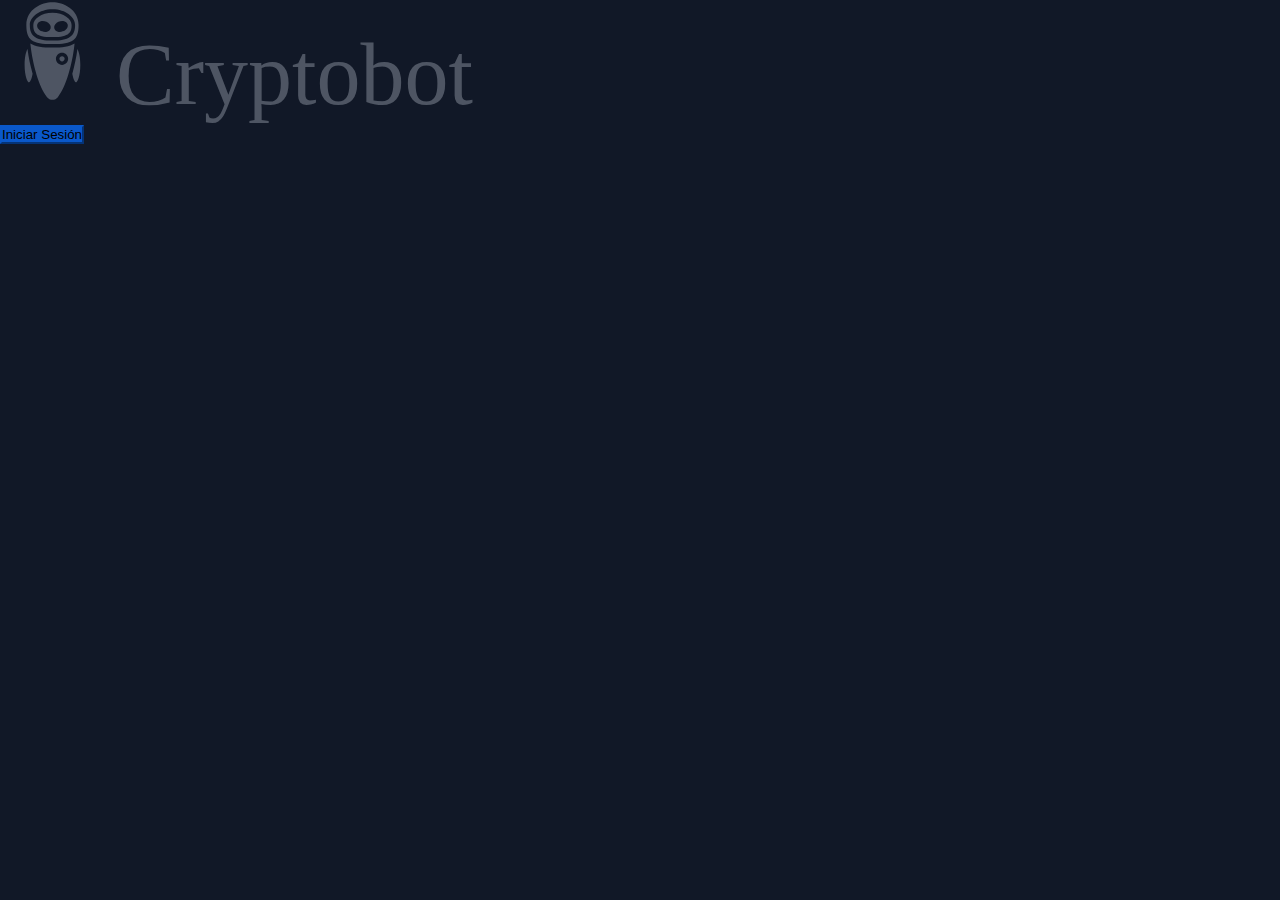
<file: index.html>
<!DOCTYPE html>
<html lang="en">

<head>
	<meta charset="UTF-8">
	<meta http-equiv="X-UA-Compatible" content="IE=edge">
	<meta name="viewport" content="width=device-width, initial-scale=1.0">

	<!-- Boostrap -->
	<link href="https://cdn.jsdelivr.net/npm/bootstrap@5.1.0/dist/css/bootstrap.min.css" rel="stylesheet"
		integrity="sha384-KyZXEAg3QhqLMpG8r+8fhAXLRk2vvoC2f3B09zVXn8CA5QIVfZOJ3BCsw2P0p/We"
		crossorigin="anonymous">

	<!-- CSS -->
	<link rel="stylesheet" href="css/style.css">

	<title>Cryptobot</title>
</head>

<body class="m-0 p-0 container-fluid seccionLogo ">

	<div class="d-flex p-5 container seccionLogo justify-content-center">

		<a class="d-flex justify-content-center align-items-center w-100 px-3 mt-5" href="index.html">
			<svg class="logoPrincipal flex-shrink-0 fill-current" fill="currentColor" xmlns="http://www.w3.org/2000/svg"
				xmlns:xlink="http://www.w3.org/1999/xlink" version="1.1" width="512" height="512" x="0"
				y="0" viewBox="0 0 682 682.66673" style="enable-background:new 0 0 512 512"
				xml:space="preserve">
				<g transform="matrix(1,0,0,1,170,15)">
					<path id="casco" xmlns="http://www.w3.org/2000/svg"
						d="m174.023438 274.285156c134.585937 0 171.429687-27.015625 171.429687-125.714844 0-102.476562-100.238281-148.570312-171.429687-148.570312-71.1875 0-171.425782 46.09375-171.425782 148.570312 0 98.699219 36.84375 125.714844 171.425782 125.714844zm0-228.574218c88.867187 0 148.574218 53.179687 148.574218 102.859374 0 74.023438-41.660156 102.859376-148.574218 102.859376-106.914063 0-148.570313-28.835938-148.570313-102.859376 0-49.679687 59.703125-102.859374 148.570313-102.859374zm0 0"
						data-original="#000000" />
					<path id="cara" xmlns="http://www.w3.org/2000/svg"
						d="m174.023438 228.570312c116.25 0 125.710937-36.226562 125.710937-80 0-37.839843-51.628906-80-125.710937-80-74.078126 0-125.714844 42.160157-125.714844 80 0 43.773438 9.464844 80 125.714844 80zm18.8125-84.285156c13.964843-16.992187 36.269531-24.734375 57.757812-20.058594 10.347656 2.183594 18.894531 9.449219 22.710938 19.316407 6.292968 18.136719-7.738282 38.960937-32 47.351562-6.277344 2.214844-12.878907 3.378907-19.53125 3.425781-4.109376.015626-8.203126-.488281-12.183594-1.5-10.34375-2.175781-18.886719-9.4375-22.710938-19.289062-3.101562-10.128906-.859375-21.140625 5.957032-29.246094zm-118.113282-.753906c3.820313-9.863281 12.375-17.128906 22.726563-19.304688 21.5-4.6875 43.816406 3.058594 57.785156 20.058594 6.78125 8.113282 8.992187 19.109375 5.886719 29.210938-3.820313 9.851562-12.367188 17.113281-22.707032 19.292968-3.992187 1.007813-8.09375 1.511719-12.207031 1.496094-6.65625-.046875-13.257812-1.210937-19.53125-3.425781-24.21875-8.355469-38.253906-29.179687-31.953125-47.328125zm0 0"
						data-original="#000000" />
					<path id="brazoLeft" xmlns="http://www.w3.org/2000/svg"
						d="m-8.832031 411.429688c0 75.425781 20.023437 114.28125 28.566406 114.28125 3.902344 0 16.621094-13.710938 24.003906-57.039063-15.089843-52.863281-26.332031-106.753906-33.636719-161.246094-8.875 16.207031-18.933593 51.320313-18.933593 104.003907zm0 0"
						data-original="#000000" />
					<path class="ojos" xmlns="http://www.w3.org/2000/svg"
						d="m215.40625 170.664062c6.164062 1.324219 12.578125.855469 18.480469-1.363281 12.984375-4.5 19.335937-13.988281 17.839843-18.285156-1.433593-2.539063-3.96875-4.269531-6.859374-4.671875-2.097657-.527344-4.257813-.789062-6.421876-.769531-4.105468.039062-8.171874.757812-12.042968 2.128906-6.003906 1.925781-11.335938 5.527344-15.363282 10.378906-2.011718 2.097657-2.933593 5.019531-2.488281 7.894531 1.433594 2.542969 3.96875 4.273438 6.855469 4.6875zm0 0"
						data-original="#000000" />
					<path class="ojos" xmlns="http://www.w3.org/2000/svg"
						d="m114.160156 169.300781c5.902344 2.21875 12.320313 2.6875 18.480469 1.363281 2.886719-.410156 5.421875-2.128906 6.855469-4.664062.445312-2.875-.472656-5.796875-2.488282-7.898438-4.023437-4.84375-9.351562-8.449218-15.347656-10.378906-3.882812-1.367187-7.960937-2.082031-12.070312-2.121094-2.164063-.019531-4.316406.238282-6.410156.765626-2.886719.40625-5.421876 2.128906-6.855469 4.664062-1.5 4.28125 4.851562 13.769531 17.835937 18.269531zm0 0"
						data-original="#000000" />
					<path id="corazon" xmlns="http://www.w3.org/2000/svg"
						d="m254.023438 371.429688c0 9.46875-7.675782 17.140624-17.144532 17.140624s-17.144531-7.671874-17.144531-17.140624 7.675781-17.144532 17.144531-17.144532 17.144532 7.675782 17.144532 17.144532zm0 0"
						data-original="#000000" />
					<path id="brazoRight" xmlns="http://www.w3.org/2000/svg"
						d="m337.933594 307.425781c-7.320313 54.386719-18.558594 108.175781-33.621094 160.9375 7.402344 43.636719 20.109375 57.347657 23.996094 57.347657 8.550781 0 28.570312-38.855469 28.570312-114.28125 0-52.710938-10.054687-87.816407-18.945312-104.003907zm0 0"
						data-original="#000000" />
					<path id="cuerpo" xmlns="http://www.w3.org/2000/svg"
						d="m319.164062 270.160156c-32.488281 21.269532-80.9375 26.984375-145.140624 26.984375-64.203126 0-112.640626-5.714843-145.140626-26.984375.441407 4.730469.851563 9.414063 1.378907 14.320313 13.28125 119.347656 54.734375 274.070312 108.261719 338.785156 8.730468 10.617187 21.757812 16.757813 35.5 16.734375 13.71875-.003906 26.71875-6.148438 35.429687-16.742188 53.4375-64.6875 94.9375-219.429687 108.308594-338.816406.515625-4.875.933593-9.5625 1.402343-14.28125zm-82.285156 141.269532c-22.089844 0-40-17.910157-40-40 0-22.09375 17.910156-40 40-40 22.09375 0 40 17.90625 40 40 0 22.089843-17.90625 40-40 40zm0 0"
						data-original="#000000" />
				</g>
			</svg> <span class="ml-2 logoTexto fw-bold">Cryptobot</span>
		</a>
	</div>

	<!-- ############################ Credenciales ##################################### -->
	<div class="d-flex justify-content-center mt-4">
		<button class="btn btn-primary botonInicio">Iniciar Sesión</button>
	</div>
	<div class="container d-flex justify-content-center">
		<form id="formulario" class="credenciales needs-validation" novalidate accept-charset="UTF-8" autocomplete="off" method="GET"
			target="_blank">
			<fieldset>
				<label class="form-label" for="usuario">Usuario</label><br />
				<input id="usuario" class="form-control mb-3 ingresoInput"
					aria-label="Seleccionar Criptomoneda">
				</input>
				<label class="form-label" for="clave">Password</label><br />
				<input id="clave" type="password" class="form-control ingresoInput" name="Precio" required
					aria-label="Precio" aria-describedby="input-group-right">
			</fieldset>
			<div class="d-flex justify-content-center mt-4">
				<button type="button" class="btn btn-primary botonIngreso">Ingresar</button>
			</div>
		</form>
	</div>
	<div class="d-flex justify-content-center mt-4">
		<p class="accesoPrueba text-center">
		Acceso de prueba: demo/demo
		</p>
	</div>
	<!-- ############################ Fin Credenciales ##################################### -->

	<!-- JQuery -->
	<script src="https://code.jquery.com/jquery-3.6.0.min.js"></script>
	
	<!-- Animaciones -->
	<script src="js/animaciones.js"></script>

	<!-- Autenticacion -->
	<script src="js/autenticacion.js"></script>

	<!-- Scripts Boostrap -->
	<script src="https://cdn.jsdelivr.net/npm/@popperjs/core@2.9.3/dist/umd/popper.min.js"
		integrity="sha384-eMNCOe7tC1doHpGoWe/6oMVemdAVTMs2xqW4mwXrXsW0L84Iytr2wi5v2QjrP/xp"
		crossorigin="anonymous"></script>
	<script src="https://cdn.jsdelivr.net/npm/bootstrap@5.1.0/dist/js/bootstrap.min.js"
		integrity="sha384-cn7l7gDp0eyniUwwAZgrzD06kc/tftFf19TOAs2zVinnD/C7E91j9yyk5//jjpt/"
		crossorigin="anonymous"></script>

</body>

</html>
</file>
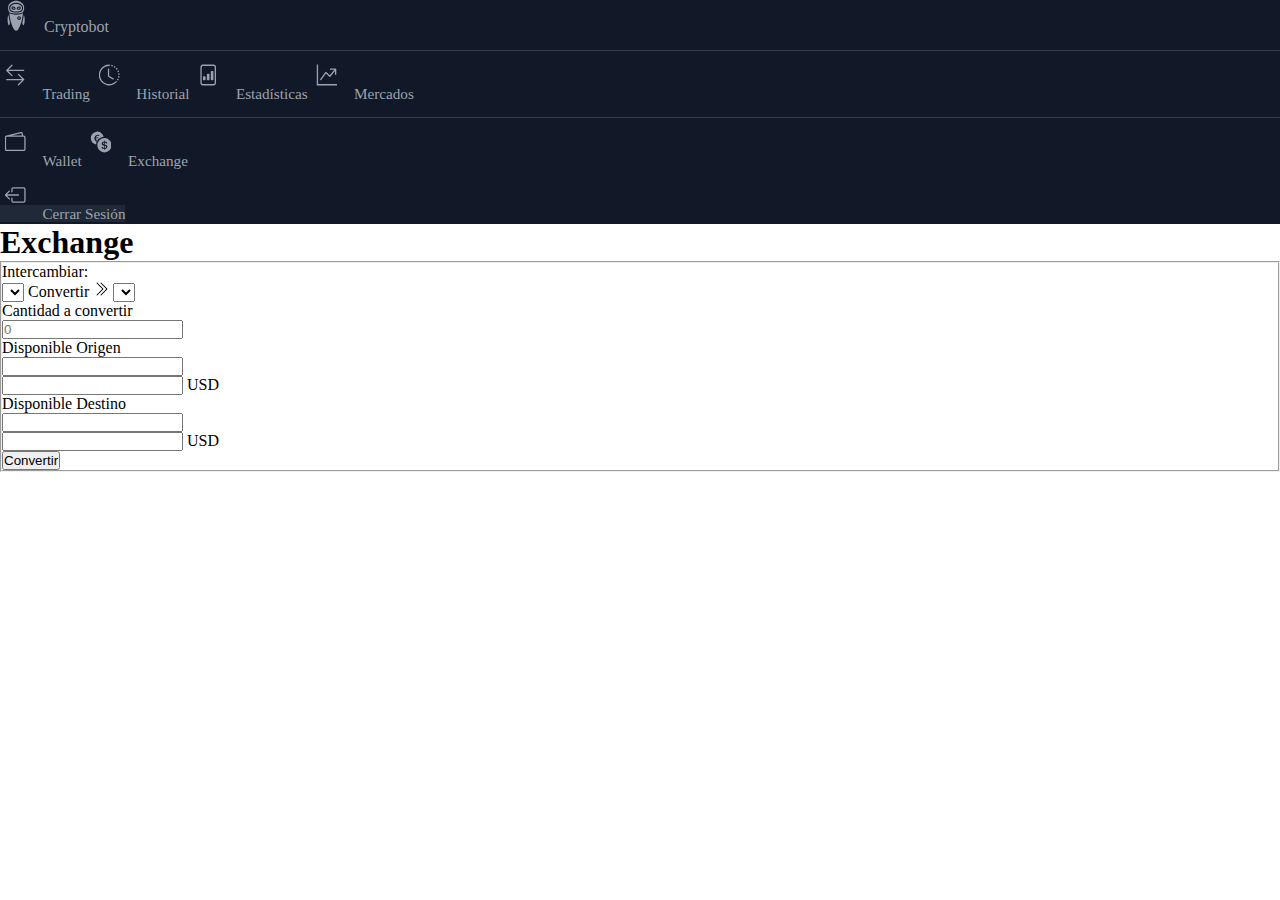
<file: exchange.html>
<!DOCTYPE html>
<html lang="en">

<head>
	<meta charset="UTF-8">
	<meta http-equiv="X-UA-Compatible" content="IE=edge">
	<meta name="viewport" content="width=device-width, initial-scale=1.0">

	<!-- Boostrap -->
	<link href="https://cdn.jsdelivr.net/npm/bootstrap@5.1.0/dist/css/bootstrap.min.css" rel="stylesheet"
		integrity="sha384-KyZXEAg3QhqLMpG8r+8fhAXLRk2vvoC2f3B09zVXn8CA5QIVfZOJ3BCsw2P0p/We"
		crossorigin="anonymous">

	<!-- CSS -->
	<link rel="stylesheet" href="css/style.css">

	<title>Cryptobot</title>
</head>

<body class="m-0 p-0 container-fluid d-flex flex-column">

	<!-- ######################## Menu mobile ######################## -->
	<nav class="secondaryMenu navbar navbar-expand-lg navbar-dark navBarSecondary">
		<div class="container-fluid">
			<a class="d-flex" href="#">
				<svg class="logo fill-current" fill="currentColor" xmlns="http://www.w3.org/2000/svg"
					xmlns:xlink="http://www.w3.org/1999/xlink" version="1.1" width="512"
					height="512" x="0" y="0" viewBox="0 0 682 682.66673"
					style="enable-background:new 0 0 512 512" xml:space="preserve">
					<g transform="matrix(1,0,0,1,170,15)">
						<path xmlns="http://www.w3.org/2000/svg"
							d="m174.023438 274.285156c134.585937 0 171.429687-27.015625 171.429687-125.714844 0-102.476562-100.238281-148.570312-171.429687-148.570312-71.1875 0-171.425782 46.09375-171.425782 148.570312 0 98.699219 36.84375 125.714844 171.425782 125.714844zm0-228.574218c88.867187 0 148.574218 53.179687 148.574218 102.859374 0 74.023438-41.660156 102.859376-148.574218 102.859376-106.914063 0-148.570313-28.835938-148.570313-102.859376 0-49.679687 59.703125-102.859374 148.570313-102.859374zm0 0"
							data-original="#000000" />
						<path xmlns="http://www.w3.org/2000/svg"
							d="m174.023438 228.570312c116.25 0 125.710937-36.226562 125.710937-80 0-37.839843-51.628906-80-125.710937-80-74.078126 0-125.714844 42.160157-125.714844 80 0 43.773438 9.464844 80 125.714844 80zm18.8125-84.285156c13.964843-16.992187 36.269531-24.734375 57.757812-20.058594 10.347656 2.183594 18.894531 9.449219 22.710938 19.316407 6.292968 18.136719-7.738282 38.960937-32 47.351562-6.277344 2.214844-12.878907 3.378907-19.53125 3.425781-4.109376.015626-8.203126-.488281-12.183594-1.5-10.34375-2.175781-18.886719-9.4375-22.710938-19.289062-3.101562-10.128906-.859375-21.140625 5.957032-29.246094zm-118.113282-.753906c3.820313-9.863281 12.375-17.128906 22.726563-19.304688 21.5-4.6875 43.816406 3.058594 57.785156 20.058594 6.78125 8.113282 8.992187 19.109375 5.886719 29.210938-3.820313 9.851562-12.367188 17.113281-22.707032 19.292968-3.992187 1.007813-8.09375 1.511719-12.207031 1.496094-6.65625-.046875-13.257812-1.210937-19.53125-3.425781-24.21875-8.355469-38.253906-29.179687-31.953125-47.328125zm0 0"
							data-original="#000000" />
						<path xmlns="http://www.w3.org/2000/svg"
							d="m-8.832031 411.429688c0 75.425781 20.023437 114.28125 28.566406 114.28125 3.902344 0 16.621094-13.710938 24.003906-57.039063-15.089843-52.863281-26.332031-106.753906-33.636719-161.246094-8.875 16.207031-18.933593 51.320313-18.933593 104.003907zm0 0"
							data-original="#000000" />
						<path xmlns="http://www.w3.org/2000/svg"
							d="m215.40625 170.664062c6.164062 1.324219 12.578125.855469 18.480469-1.363281 12.984375-4.5 19.335937-13.988281 17.839843-18.285156-1.433593-2.539063-3.96875-4.269531-6.859374-4.671875-2.097657-.527344-4.257813-.789062-6.421876-.769531-4.105468.039062-8.171874.757812-12.042968 2.128906-6.003906 1.925781-11.335938 5.527344-15.363282 10.378906-2.011718 2.097657-2.933593 5.019531-2.488281 7.894531 1.433594 2.542969 3.96875 4.273438 6.855469 4.6875zm0 0"
							data-original="#000000" />
						<path xmlns="http://www.w3.org/2000/svg"
							d="m114.160156 169.300781c5.902344 2.21875 12.320313 2.6875 18.480469 1.363281 2.886719-.410156 5.421875-2.128906 6.855469-4.664062.445312-2.875-.472656-5.796875-2.488282-7.898438-4.023437-4.84375-9.351562-8.449218-15.347656-10.378906-3.882812-1.367187-7.960937-2.082031-12.070312-2.121094-2.164063-.019531-4.316406.238282-6.410156.765626-2.886719.40625-5.421876 2.128906-6.855469 4.664062-1.5 4.28125 4.851562 13.769531 17.835937 18.269531zm0 0"
							data-original="#000000" />
						<path xmlns="http://www.w3.org/2000/svg"
							d="m254.023438 371.429688c0 9.46875-7.675782 17.140624-17.144532 17.140624s-17.144531-7.671874-17.144531-17.140624 7.675781-17.144532 17.144531-17.144532 17.144532 7.675782 17.144532 17.144532zm0 0"
							data-original="#000000" />
						<path xmlns="http://www.w3.org/2000/svg"
							d="m337.933594 307.425781c-7.320313 54.386719-18.558594 108.175781-33.621094 160.9375 7.402344 43.636719 20.109375 57.347657 23.996094 57.347657 8.550781 0 28.570312-38.855469 28.570312-114.28125 0-52.710938-10.054687-87.816407-18.945312-104.003907zm0 0"
							data-original="#000000" />
						<path xmlns="http://www.w3.org/2000/svg"
							d="m319.164062 270.160156c-32.488281 21.269532-80.9375 26.984375-145.140624 26.984375-64.203126 0-112.640626-5.714843-145.140626-26.984375.441407 4.730469.851563 9.414063 1.378907 14.320313 13.28125 119.347656 54.734375 274.070312 108.261719 338.785156 8.730468 10.617187 21.757812 16.757813 35.5 16.734375 13.71875-.003906 26.71875-6.148438 35.429687-16.742188 53.4375-64.6875 94.9375-219.429687 108.308594-338.816406.515625-4.875.933593-9.5625 1.402343-14.28125zm-82.285156 141.269532c-22.089844 0-40-17.910157-40-40 0-22.09375 17.910156-40 40-40 22.09375 0 40 17.90625 40 40 0 22.089843-17.90625 40-40 40zm0 0"
							data-original="#000000" />
					</g>
				</svg> <span class="ml-2 fs-4 fw-bold">Cryptobot</span>
			</a>
			<button class="navbar-toggler" type="button" data-bs-toggle="collapse"
				data-bs-target="#navbarNavAltMarkup" aria-controls="navbarNavAltMarkup"
				aria-expanded="false" aria-label="Toggle navigation">
				<span class="navbar-toggler-icon"></span>
			</button>
			<div class="collapse navbar-collapse" id="navbarNavAltMarkup">
				<div class="navbar-nav">
					<div
						class="d-flex flex-column align-items-center w-100 mt-3 border-top-2 bordeMenu">
						<a class="d-flex align-items-center menuItems px-3 rounded"
							href="trading.html">
							<svg xmlns="http://www.w3.org/2000/svg" width="16" height="16"
								fill="currentColor"
								class="bi bi-arrow-left-right iconosMenu"
								viewBox="0 0 16 16">
								<path fill-rule="evenodd"
									d="M1 11.5a.5.5 0 0 0 .5.5h11.793l-3.147 3.146a.5.5 0 0 0 .708.708l4-4a.5.5 0 0 0 0-.708l-4-4a.5.5 0 0 0-.708.708L13.293 11H1.5a.5.5 0 0 0-.5.5zm14-7a.5.5 0 0 1-.5.5H2.707l3.147 3.146a.5.5 0 1 1-.708.708l-4-4a.5.5 0 0 1 0-.708l4-4a.5.5 0 1 1 .708.708L2.707 4H14.5a.5.5 0 0 1 .5.5z" />
							</svg>
							<span class="ml-2 menuItemsText fw-normal">Trading</span>
						</a>
						<a class="d-flex align-items-center menuItems px-3 rounded"
							href="historial.html">
							<svg xmlns="http://www.w3.org/2000/svg" width="16" height="16"
								fill="currentColor"
								class="bi bi-clock-history iconosMenu"
								viewBox="0 0 16 16">
								<path
									d="M8.515 1.019A7 7 0 0 0 8 1V0a8 8 0 0 1 .589.022l-.074.997zm2.004.45a7.003 7.003 0 0 0-.985-.299l.219-.976c.383.086.76.2 1.126.342l-.36.933zm1.37.71a7.01 7.01 0 0 0-.439-.27l.493-.87a8.025 8.025 0 0 1 .979.654l-.615.789a6.996 6.996 0 0 0-.418-.302zm1.834 1.79a6.99 6.99 0 0 0-.653-.796l.724-.69c.27.285.52.59.747.91l-.818.576zm.744 1.352a7.08 7.08 0 0 0-.214-.468l.893-.45a7.976 7.976 0 0 1 .45 1.088l-.95.313a7.023 7.023 0 0 0-.179-.483zm.53 2.507a6.991 6.991 0 0 0-.1-1.025l.985-.17c.067.386.106.778.116 1.17l-1 .025zm-.131 1.538c.033-.17.06-.339.081-.51l.993.123a7.957 7.957 0 0 1-.23 1.155l-.964-.267c.046-.165.086-.332.12-.501zm-.952 2.379c.184-.29.346-.594.486-.908l.914.405c-.16.36-.345.706-.555 1.038l-.845-.535zm-.964 1.205c.122-.122.239-.248.35-.378l.758.653a8.073 8.073 0 0 1-.401.432l-.707-.707z" />
								<path
									d="M8 1a7 7 0 1 0 4.95 11.95l.707.707A8.001 8.001 0 1 1 8 0v1z" />
								<path
									d="M7.5 3a.5.5 0 0 1 .5.5v5.21l3.248 1.856a.5.5 0 0 1-.496.868l-3.5-2A.5.5 0 0 1 7 9V3.5a.5.5 0 0 1 .5-.5z" />
							</svg>
							<span class="ml-2 menuItemsText fw-normal">Historial</span>
						</a>
						<a class="d-flex align-items-center menuItems px-3 rounded"
							href="estadisticas.html">
							<svg xmlns="http://www.w3.org/2000/svg" width="16" height="16"
								fill="currentColor"
								class="bi bi-file-bar-graph iconosMenu"
								viewBox="0 0 16 16">
								<path
									d="M4.5 12a.5.5 0 0 1-.5-.5v-2a.5.5 0 0 1 .5-.5h1a.5.5 0 0 1 .5.5v2a.5.5 0 0 1-.5.5h-1zm3 0a.5.5 0 0 1-.5-.5v-4a.5.5 0 0 1 .5-.5h1a.5.5 0 0 1 .5.5v4a.5.5 0 0 1-.5.5h-1zm3 0a.5.5 0 0 1-.5-.5v-6a.5.5 0 0 1 .5-.5h1a.5.5 0 0 1 .5.5v6a.5.5 0 0 1-.5.5h-1z" />
								<path
									d="M4 0a2 2 0 0 0-2 2v12a2 2 0 0 0 2 2h8a2 2 0 0 0 2-2V2a2 2 0 0 0-2-2H4zm0 1h8a1 1 0 0 1 1 1v12a1 1 0 0 1-1 1H4a1 1 0 0 1-1-1V2a1 1 0 0 1 1-1z" />
							</svg>
							<span class="ml-2 menuItemsText fw-normal">Estadísticas</span>
						</a>
						<a class="d-flex align-items-center menuItems px-3 rounded"
							href="mercados.html">
							<svg xmlns="http://www.w3.org/2000/svg" width="16" height="16"
								fill="currentColor" class="bi bi-graph-up iconosMenu"
								viewBox="0 0 16 16">
								<path fill-rule="evenodd"
									d="M0 0h1v15h15v1H0V0zm10 3.5a.5.5 0 0 1 .5-.5h4a.5.5 0 0 1 .5.5v4a.5.5 0 0 1-1 0V4.9l-3.613 4.417a.5.5 0 0 1-.74.037L7.06 6.767l-3.656 5.027a.5.5 0 0 1-.808-.588l4-5.5a.5.5 0 0 1 .758-.06l2.609 2.61L13.445 4H10.5a.5.5 0 0 1-.5-.5z" />
							</svg>
							<span class="ml-2 menuItemsText fw-normal">Mercados</span>
						</a>
					</div>
					<div class="d-flex flex-column items-center w-full bordeMenu">
						<a class="d-flex align-items-center menuItems px-3 rounded"
							href="wallet.html">
							<svg xmlns="http://www.w3.org/2000/svg" width="16" height="16"
								fill="currentColor" class="bi bi-wallet2 iconosMenu"
								viewBox="0 0 16 16">
								<path
									d="M12.136.326A1.5 1.5 0 0 1 14 1.78V3h.5A1.5 1.5 0 0 1 16 4.5v9a1.5 1.5 0 0 1-1.5 1.5h-13A1.5 1.5 0 0 1 0 13.5v-9a1.5 1.5 0 0 1 1.432-1.499L12.136.326zM5.562 3H13V1.78a.5.5 0 0 0-.621-.484L5.562 3zM1.5 4a.5.5 0 0 0-.5.5v9a.5.5 0 0 0 .5.5h13a.5.5 0 0 0 .5-.5v-9a.5.5 0 0 0-.5-.5h-13z" />
							</svg>
							<span class="ml-2 menuItemsText fw-normal">Wallet</span>
						</a>
						<a class="d-flex align-items-center menuItems px-3 rounded"
							href="exchange.html">
							<svg xmlns="http://www.w3.org/2000/svg" width="16" height="16"
								fill="currentColor"
								class="bi bi-currency-exchange iconosMenu"
								viewBox="0 0 16 16">
								<path
									d="M0 5a5.002 5.002 0 0 0 4.027 4.905 6.46 6.46 0 0 1 .544-2.073C3.695 7.536 3.132 6.864 3 5.91h-.5v-.426h.466V5.05c0-.046 0-.093.004-.135H2.5v-.427h.511C3.236 3.24 4.213 2.5 5.681 2.5c.316 0 .59.031.819.085v.733a3.46 3.46 0 0 0-.815-.082c-.919 0-1.538.466-1.734 1.252h1.917v.427h-1.98c-.003.046-.003.097-.003.147v.422h1.983v.427H3.93c.118.602.468 1.03 1.005 1.229a6.5 6.5 0 0 1 4.97-3.113A5.002 5.002 0 0 0 0 5zm16 5.5a5.5 5.5 0 1 1-11 0 5.5 5.5 0 0 1 11 0zm-7.75 1.322c.069.835.746 1.485 1.964 1.562V14h.54v-.62c1.259-.086 1.996-.74 1.996-1.69 0-.865-.563-1.31-1.57-1.54l-.426-.1V8.374c.54.06.884.347.966.745h.948c-.07-.804-.779-1.433-1.914-1.502V7h-.54v.629c-1.076.103-1.808.732-1.808 1.622 0 .787.544 1.288 1.45 1.493l.358.085v1.78c-.554-.08-.92-.376-1.003-.787H8.25zm1.96-1.895c-.532-.12-.82-.364-.82-.732 0-.41.311-.719.824-.809v1.54h-.005zm.622 1.044c.645.145.943.38.943.796 0 .474-.37.8-1.02.86v-1.674l.077.018z" />
							</svg>
							<span class="ml-2 menuItemsText fw-normal">Exchange</span>
						</a>
						<a class="d-flex align-items-center justify-content-center accesoCuenta mt-auto bg-gray-800"
							href="index.html">
							<svg xmlns="http://www.w3.org/2000/svg" width="16" height="16"
								fill="currentColor"
								class="bi bi-box-arrow-left iconosMenu"
								viewBox="0 0 16 16">
								<path fill-rule="evenodd"
									d="M6 12.5a.5.5 0 0 0 .5.5h8a.5.5 0 0 0 .5-.5v-9a.5.5 0 0 0-.5-.5h-8a.5.5 0 0 0-.5.5v2a.5.5 0 0 1-1 0v-2A1.5 1.5 0 0 1 6.5 2h8A1.5 1.5 0 0 1 16 3.5v9a1.5 1.5 0 0 1-1.5 1.5h-8A1.5 1.5 0 0 1 5 12.5v-2a.5.5 0 0 1 1 0v2z" />
								<path fill-rule="evenodd"
									d="M.146 8.354a.5.5 0 0 1 0-.708l3-3a.5.5 0 1 1 .708.708L1.707 7.5H10.5a.5.5 0 0 1 0 1H1.707l2.147 2.146a.5.5 0 0 1-.708.708l-3-3z" />
							</svg>
							<span class="ml-2 menuItemsText fw-normal">Cerrar Sesión</span>
						</a>
					</div>
				</div>
			</div>
		</div>
	</nav>
	<!-- ######################## Fin Menu mobile ######################## -->

	<div class="m-0 p-0 container-fluid d-flex">
		<!-- ############################ Seccion Menu ############################ -->
		<div class="p-0 vh-100">

			<!-- Menú Principal -->
			<div class="d-flex flex-column align-items-center w-100 h-100 overflow-hidden navBar">
				<a class="d-flex align-items-center w-100 ps-4 pe-5 mt-3" href="#">
					<svg class="logo fill-current" fill="currentColor"
						xmlns="http://www.w3.org/2000/svg"
						xmlns:xlink="http://www.w3.org/1999/xlink" version="1.1" width="512"
						height="512" x="0" y="0" viewBox="0 0 682 682.66673"
						style="enable-background:new 0 0 512 512" xml:space="preserve">
						<g transform="matrix(1,0,0,1,170,15)">
							<path xmlns="http://www.w3.org/2000/svg"
								d="m174.023438 274.285156c134.585937 0 171.429687-27.015625 171.429687-125.714844 0-102.476562-100.238281-148.570312-171.429687-148.570312-71.1875 0-171.425782 46.09375-171.425782 148.570312 0 98.699219 36.84375 125.714844 171.425782 125.714844zm0-228.574218c88.867187 0 148.574218 53.179687 148.574218 102.859374 0 74.023438-41.660156 102.859376-148.574218 102.859376-106.914063 0-148.570313-28.835938-148.570313-102.859376 0-49.679687 59.703125-102.859374 148.570313-102.859374zm0 0"
								data-original="#000000" />
							<path xmlns="http://www.w3.org/2000/svg"
								d="m174.023438 228.570312c116.25 0 125.710937-36.226562 125.710937-80 0-37.839843-51.628906-80-125.710937-80-74.078126 0-125.714844 42.160157-125.714844 80 0 43.773438 9.464844 80 125.714844 80zm18.8125-84.285156c13.964843-16.992187 36.269531-24.734375 57.757812-20.058594 10.347656 2.183594 18.894531 9.449219 22.710938 19.316407 6.292968 18.136719-7.738282 38.960937-32 47.351562-6.277344 2.214844-12.878907 3.378907-19.53125 3.425781-4.109376.015626-8.203126-.488281-12.183594-1.5-10.34375-2.175781-18.886719-9.4375-22.710938-19.289062-3.101562-10.128906-.859375-21.140625 5.957032-29.246094zm-118.113282-.753906c3.820313-9.863281 12.375-17.128906 22.726563-19.304688 21.5-4.6875 43.816406 3.058594 57.785156 20.058594 6.78125 8.113282 8.992187 19.109375 5.886719 29.210938-3.820313 9.851562-12.367188 17.113281-22.707032 19.292968-3.992187 1.007813-8.09375 1.511719-12.207031 1.496094-6.65625-.046875-13.257812-1.210937-19.53125-3.425781-24.21875-8.355469-38.253906-29.179687-31.953125-47.328125zm0 0"
								data-original="#000000" />
							<path xmlns="http://www.w3.org/2000/svg"
								d="m-8.832031 411.429688c0 75.425781 20.023437 114.28125 28.566406 114.28125 3.902344 0 16.621094-13.710938 24.003906-57.039063-15.089843-52.863281-26.332031-106.753906-33.636719-161.246094-8.875 16.207031-18.933593 51.320313-18.933593 104.003907zm0 0"
								data-original="#000000" />
							<path xmlns="http://www.w3.org/2000/svg"
								d="m215.40625 170.664062c6.164062 1.324219 12.578125.855469 18.480469-1.363281 12.984375-4.5 19.335937-13.988281 17.839843-18.285156-1.433593-2.539063-3.96875-4.269531-6.859374-4.671875-2.097657-.527344-4.257813-.789062-6.421876-.769531-4.105468.039062-8.171874.757812-12.042968 2.128906-6.003906 1.925781-11.335938 5.527344-15.363282 10.378906-2.011718 2.097657-2.933593 5.019531-2.488281 7.894531 1.433594 2.542969 3.96875 4.273438 6.855469 4.6875zm0 0"
								data-original="#000000" />
							<path xmlns="http://www.w3.org/2000/svg"
								d="m114.160156 169.300781c5.902344 2.21875 12.320313 2.6875 18.480469 1.363281 2.886719-.410156 5.421875-2.128906 6.855469-4.664062.445312-2.875-.472656-5.796875-2.488282-7.898438-4.023437-4.84375-9.351562-8.449218-15.347656-10.378906-3.882812-1.367187-7.960937-2.082031-12.070312-2.121094-2.164063-.019531-4.316406.238282-6.410156.765626-2.886719.40625-5.421876 2.128906-6.855469 4.664062-1.5 4.28125 4.851562 13.769531 17.835937 18.269531zm0 0"
								data-original="#000000" />
							<path xmlns="http://www.w3.org/2000/svg"
								d="m254.023438 371.429688c0 9.46875-7.675782 17.140624-17.144532 17.140624s-17.144531-7.671874-17.144531-17.140624 7.675781-17.144532 17.144531-17.144532 17.144532 7.675782 17.144532 17.144532zm0 0"
								data-original="#000000" />
							<path xmlns="http://www.w3.org/2000/svg"
								d="m337.933594 307.425781c-7.320313 54.386719-18.558594 108.175781-33.621094 160.9375 7.402344 43.636719 20.109375 57.347657 23.996094 57.347657 8.550781 0 28.570312-38.855469 28.570312-114.28125 0-52.710938-10.054687-87.816407-18.945312-104.003907zm0 0"
								data-original="#000000" />
							<path xmlns="http://www.w3.org/2000/svg"
								d="m319.164062 270.160156c-32.488281 21.269532-80.9375 26.984375-145.140624 26.984375-64.203126 0-112.640626-5.714843-145.140626-26.984375.441407 4.730469.851563 9.414063 1.378907 14.320313 13.28125 119.347656 54.734375 274.070312 108.261719 338.785156 8.730468 10.617187 21.757812 16.757813 35.5 16.734375 13.71875-.003906 26.71875-6.148438 35.429687-16.742188 53.4375-64.6875 94.9375-219.429687 108.308594-338.816406.515625-4.875.933593-9.5625 1.402343-14.28125zm-82.285156 141.269532c-22.089844 0-40-17.910157-40-40 0-22.09375 17.910156-40 40-40 22.09375 0 40 17.90625 40 40 0 22.089843-17.90625 40-40 40zm0 0"
								data-original="#000000" />
						</g>
					</svg> <span class="ml-2 fs-4 fw-bold">Cryptobot</span>
				</a>
				<div class="w-100 px-2">
					<div
						class="d-flex flex-column align-items-center w-100 mt-3 border-top-2 bordeMenu">
						<a class="d-flex align-items-center menuItems px-3 rounded"
							href="trading.html">
							<svg xmlns="http://www.w3.org/2000/svg" width="16" height="16"
								fill="currentColor"
								class="bi bi-arrow-left-right iconosMenu"
								viewBox="0 0 16 16">
								<path fill-rule="evenodd"
									d="M1 11.5a.5.5 0 0 0 .5.5h11.793l-3.147 3.146a.5.5 0 0 0 .708.708l4-4a.5.5 0 0 0 0-.708l-4-4a.5.5 0 0 0-.708.708L13.293 11H1.5a.5.5 0 0 0-.5.5zm14-7a.5.5 0 0 1-.5.5H2.707l3.147 3.146a.5.5 0 1 1-.708.708l-4-4a.5.5 0 0 1 0-.708l4-4a.5.5 0 1 1 .708.708L2.707 4H14.5a.5.5 0 0 1 .5.5z" />
							</svg>
							<span class="ml-2 menuItemsText fw-normal">Trading</span>
						</a>
						<a class="d-flex align-items-center menuItems px-3 rounded"
							href="historial.html">
							<svg xmlns="http://www.w3.org/2000/svg" width="16" height="16"
								fill="currentColor"
								class="bi bi-clock-history iconosMenu"
								viewBox="0 0 16 16">
								<path
									d="M8.515 1.019A7 7 0 0 0 8 1V0a8 8 0 0 1 .589.022l-.074.997zm2.004.45a7.003 7.003 0 0 0-.985-.299l.219-.976c.383.086.76.2 1.126.342l-.36.933zm1.37.71a7.01 7.01 0 0 0-.439-.27l.493-.87a8.025 8.025 0 0 1 .979.654l-.615.789a6.996 6.996 0 0 0-.418-.302zm1.834 1.79a6.99 6.99 0 0 0-.653-.796l.724-.69c.27.285.52.59.747.91l-.818.576zm.744 1.352a7.08 7.08 0 0 0-.214-.468l.893-.45a7.976 7.976 0 0 1 .45 1.088l-.95.313a7.023 7.023 0 0 0-.179-.483zm.53 2.507a6.991 6.991 0 0 0-.1-1.025l.985-.17c.067.386.106.778.116 1.17l-1 .025zm-.131 1.538c.033-.17.06-.339.081-.51l.993.123a7.957 7.957 0 0 1-.23 1.155l-.964-.267c.046-.165.086-.332.12-.501zm-.952 2.379c.184-.29.346-.594.486-.908l.914.405c-.16.36-.345.706-.555 1.038l-.845-.535zm-.964 1.205c.122-.122.239-.248.35-.378l.758.653a8.073 8.073 0 0 1-.401.432l-.707-.707z" />
								<path
									d="M8 1a7 7 0 1 0 4.95 11.95l.707.707A8.001 8.001 0 1 1 8 0v1z" />
								<path
									d="M7.5 3a.5.5 0 0 1 .5.5v5.21l3.248 1.856a.5.5 0 0 1-.496.868l-3.5-2A.5.5 0 0 1 7 9V3.5a.5.5 0 0 1 .5-.5z" />
							</svg>
							<span class="ml-2 menuItemsText fw-normal">Historial</span>
						</a>
						<a class="d-flex align-items-center menuItems px-3 rounded"
							href="estadisticas.html">
							<svg xmlns="http://www.w3.org/2000/svg" width="16" height="16"
								fill="currentColor"
								class="bi bi-file-bar-graph iconosMenu"
								viewBox="0 0 16 16">
								<path
									d="M4.5 12a.5.5 0 0 1-.5-.5v-2a.5.5 0 0 1 .5-.5h1a.5.5 0 0 1 .5.5v2a.5.5 0 0 1-.5.5h-1zm3 0a.5.5 0 0 1-.5-.5v-4a.5.5 0 0 1 .5-.5h1a.5.5 0 0 1 .5.5v4a.5.5 0 0 1-.5.5h-1zm3 0a.5.5 0 0 1-.5-.5v-6a.5.5 0 0 1 .5-.5h1a.5.5 0 0 1 .5.5v6a.5.5 0 0 1-.5.5h-1z" />
								<path
									d="M4 0a2 2 0 0 0-2 2v12a2 2 0 0 0 2 2h8a2 2 0 0 0 2-2V2a2 2 0 0 0-2-2H4zm0 1h8a1 1 0 0 1 1 1v12a1 1 0 0 1-1 1H4a1 1 0 0 1-1-1V2a1 1 0 0 1 1-1z" />
							</svg>
							<span class="ml-2 menuItemsText fw-normal">Estadísticas</span>
						</a>
						<a class="d-flex align-items-center menuItems px-3 rounded"
							href="mercados.html">
							<svg xmlns="http://www.w3.org/2000/svg" width="16" height="16"
								fill="currentColor" class="bi bi-graph-up iconosMenu"
								viewBox="0 0 16 16">
								<path fill-rule="evenodd"
									d="M0 0h1v15h15v1H0V0zm10 3.5a.5.5 0 0 1 .5-.5h4a.5.5 0 0 1 .5.5v4a.5.5 0 0 1-1 0V4.9l-3.613 4.417a.5.5 0 0 1-.74.037L7.06 6.767l-3.656 5.027a.5.5 0 0 1-.808-.588l4-5.5a.5.5 0 0 1 .758-.06l2.609 2.61L13.445 4H10.5a.5.5 0 0 1-.5-.5z" />
							</svg>
							<span class="ml-2 menuItemsText fw-normal">Mercados</span>
						</a>
					</div>
					<div class="d-flex flex-column items-center w-full bordeMenu">
						<a class="d-flex align-items-center menuItems px-3 rounded"
							href="wallet.html">
							<svg xmlns="http://www.w3.org/2000/svg" width="16" height="16"
								fill="currentColor" class="bi bi-wallet2 iconosMenu"
								viewBox="0 0 16 16">
								<path
									d="M12.136.326A1.5 1.5 0 0 1 14 1.78V3h.5A1.5 1.5 0 0 1 16 4.5v9a1.5 1.5 0 0 1-1.5 1.5h-13A1.5 1.5 0 0 1 0 13.5v-9a1.5 1.5 0 0 1 1.432-1.499L12.136.326zM5.562 3H13V1.78a.5.5 0 0 0-.621-.484L5.562 3zM1.5 4a.5.5 0 0 0-.5.5v9a.5.5 0 0 0 .5.5h13a.5.5 0 0 0 .5-.5v-9a.5.5 0 0 0-.5-.5h-13z" />
							</svg>
							<span class="ml-2 menuItemsText fw-normal">Wallet</span>
						</a>
						<a class="d-flex align-items-center menuItems px-3 rounded"
							href="exchange.html">
							<svg xmlns="http://www.w3.org/2000/svg" width="16" height="16"
								fill="currentColor"
								class="bi bi-currency-exchange iconosMenu"
								viewBox="0 0 16 16">
								<path
									d="M0 5a5.002 5.002 0 0 0 4.027 4.905 6.46 6.46 0 0 1 .544-2.073C3.695 7.536 3.132 6.864 3 5.91h-.5v-.426h.466V5.05c0-.046 0-.093.004-.135H2.5v-.427h.511C3.236 3.24 4.213 2.5 5.681 2.5c.316 0 .59.031.819.085v.733a3.46 3.46 0 0 0-.815-.082c-.919 0-1.538.466-1.734 1.252h1.917v.427h-1.98c-.003.046-.003.097-.003.147v.422h1.983v.427H3.93c.118.602.468 1.03 1.005 1.229a6.5 6.5 0 0 1 4.97-3.113A5.002 5.002 0 0 0 0 5zm16 5.5a5.5 5.5 0 1 1-11 0 5.5 5.5 0 0 1 11 0zm-7.75 1.322c.069.835.746 1.485 1.964 1.562V14h.54v-.62c1.259-.086 1.996-.74 1.996-1.69 0-.865-.563-1.31-1.57-1.54l-.426-.1V8.374c.54.06.884.347.966.745h.948c-.07-.804-.779-1.433-1.914-1.502V7h-.54v.629c-1.076.103-1.808.732-1.808 1.622 0 .787.544 1.288 1.45 1.493l.358.085v1.78c-.554-.08-.92-.376-1.003-.787H8.25zm1.96-1.895c-.532-.12-.82-.364-.82-.732 0-.41.311-.719.824-.809v1.54h-.005zm.622 1.044c.645.145.943.38.943.796 0 .474-.37.8-1.02.86v-1.674l.077.018z" />
							</svg>
							<span class="ml-2 menuItemsText fw-normal">Exchange</span>
						</a>
					</div>
				</div>
				<a class="d-flex align-items-center justify-content-center accesoCuenta mt-auto bg-gray-800"
					href="index.html">
					<svg xmlns="http://www.w3.org/2000/svg" width="16" height="16"
						fill="currentColor" class="bi bi-box-arrow-left iconosMenu"
						viewBox="0 0 16 16">
						<path fill-rule="evenodd"
							d="M6 12.5a.5.5 0 0 0 .5.5h8a.5.5 0 0 0 .5-.5v-9a.5.5 0 0 0-.5-.5h-8a.5.5 0 0 0-.5.5v2a.5.5 0 0 1-1 0v-2A1.5 1.5 0 0 1 6.5 2h8A1.5 1.5 0 0 1 16 3.5v9a1.5 1.5 0 0 1-1.5 1.5h-8A1.5 1.5 0 0 1 5 12.5v-2a.5.5 0 0 1 1 0v2z" />
						<path fill-rule="evenodd"
							d="M.146 8.354a.5.5 0 0 1 0-.708l3-3a.5.5 0 1 1 .708.708L1.707 7.5H10.5a.5.5 0 0 1 0 1H1.707l2.147 2.146a.5.5 0 0 1-.708.708l-3-3z" />
					</svg>
					<span class="ml-2 menuItemsText fw-normal">Cerrar Sesión</span>
				</a>
			</div>
			<!-- Fin Menú Principal  -->

		</div>
		<!-- ############################ FIN Seccion Menu ############################ -->

		<!-- ############################ Seccion Principal ############################ -->

		<div class="w-100">

			<!-- ############################ Titulo Seccion ############################ -->
			<div class="px-2">
				<div class="m-0 p-0 overflow-hidden text-gray-900">
					<h1 class="font-bold fs-3 px-3 py-3">Exchange</h1>
				</div>
			</div>
			<!-- ############################ FIN Titulo Seccion ############################ -->

			<div class="pt-2 px-4 container">

				<!-- ############################ Formulario de inversión ############################ -->
				<div class="seccionFormulario">
					<form id="formulario" accept-charset="UTF-8" autocomplete="off" method="GET"
						target="_blank">
						<fieldset>
							<!-- Criptomoneda -->
							<label class="form-label" for="cryptoName">Intercambiar:
							</label><br />
							<div class="input-group mb-3">
								<select id="cryptoSelect" class="form-select"
									selected="BTC"
									aria-label="Seleccionar Criptomoneda">
								</select>
								<span class="input-group-text"
									id="input-group-right-example">Convertir
									<svg xmlns="http://www.w3.org/2000/svg"
										width="16" height="16"
										fill="currentColor"
										class="bi bi-chevron-double-right"
										viewBox="0 0 16 16">
										<path fill-rule="evenodd"
											d="M3.646 1.646a.5.5 0 0 1 .708 0l6 6a.5.5 0 0 1 0 .708l-6 6a.5.5 0 0 1-.708-.708L9.293 8 3.646 2.354a.5.5 0 0 1 0-.708z" />
										<path fill-rule="evenodd"
											d="M7.646 1.646a.5.5 0 0 1 .708 0l6 6a.5.5 0 0 1 0 .708l-6 6a.5.5 0 0 1-.708-.708L13.293 8 7.646 2.354a.5.5 0 0 1 0-.708z" />
									</svg>
								</span>
								<select id="cryptoSelect2" class="form-select"
									selected="BTC"
									aria-label="Seleccionar Criptomoneda">
								</select>
							</div>
							<!-- Dinero a invertir -->
							<label class="form-label" for="invertir">Cantidad a
								convertir</label><br />
							<div class="input-group mb-3">
								<div class="input-group">
									<input id="dineroInput" type="text"
										class="form-control"
										name="Dinero a convertir" required
										placeholder="0"
										aria-label="Dinero a invertir"
										aria-describedby="input-group-right">
									<span class="input-group-text unidadOrigen"
										id="input-group-right-example"></span>
								</div>
							</div>
							<div class="d-flex">
								<!-- Take Profit -->
								<div class="me-2 w-50">
									<label class="form-label"
										for="disponible origen">Disponible
										Origen</label><br />
									<div class="input-group mb-3 d-block">
										<div class="input-group">
											<input id="origenInput"
												type="text"
												class="form-control"
												name="disponible origen"
												aria-label="Take Profit"
												aria-describedby="input-group-right"
												readonly>
											<span class="input-group-text unidadOrigen"
												id="disponible"></span>
										</div>
										<div class="input-group">
											<input id="origenInputUSD"
												type="text"
												class="form-control"
												name="disponible origen"
												aria-label="Take Profit"
												aria-describedby="input-group-right"
												readonly>
											<span class="input-group-text unidadOrigenUSD"
												id="disponibleUSD">USD</span>
										</div>
									</div>
								</div>
								<!-- Stop Loss -->
								<div class="w-50">
									<label class="form-label"
										for="disponible destino">Disponible
										Destino</label><br />
									<div class="input-group mb-3">
										<div class="input-group">
											<input id="destinoInput"
												type="text"
												class="form-control"
												name="disponible destino"
												aria-label="Stop Loss"
												aria-describedby="input-group-right"
												readonly>
											<span class="input-group-text unidadDestino"
												id="disponible destino"></span>
										</div>
										<div class="input-group">
											<input id="destinoInputUSD"
												type="text"
												class="form-control"
												name="disponible destino"
												aria-label="Stop Loss"
												aria-describedby="input-group-right"
												readonly>
											<span class="input-group-text unidadDestinoUSD"
												id="disponible destino">USD</span>
										</div>
									</div>
								</div>
							</div>

							<!-- Boton de confirmación -->
							<div class="my-3 btn-group w-100">
								<button type="button" id="botonConvertir"
									class="btn btn-primary w-50">Convertir</button>

							</div>
						</fieldset>
					</form>
					<div id="zonaDatos"></div>
				</div>
				<!-- ############################ FIN Formulario de inversión ############################ -->

			</div>
		</div>
	</div>
	<!-- ############################ Fin Seccion Principal ############################ -->

	<!-- JQuery -->
	<script src="https://code.jquery.com/jquery-3.6.0.min.js"></script>

	<!-- Scripts -->
	<script src="js/exchange.js"></script>

	<!-- Scripts Boostrap -->
	<script src="https://cdn.jsdelivr.net/npm/@popperjs/core@2.9.3/dist/umd/popper.min.js"
		integrity="sha384-eMNCOe7tC1doHpGoWe/6oMVemdAVTMs2xqW4mwXrXsW0L84Iytr2wi5v2QjrP/xp"
		crossorigin="anonymous"></script>
	<script src="https://cdn.jsdelivr.net/npm/bootstrap@5.1.0/dist/js/bootstrap.min.js"
		integrity="sha384-cn7l7gDp0eyniUwwAZgrzD06kc/tftFf19TOAs2zVinnD/C7E91j9yyk5//jjpt/"
		crossorigin="anonymous"></script>

</body>

</html>
</file>
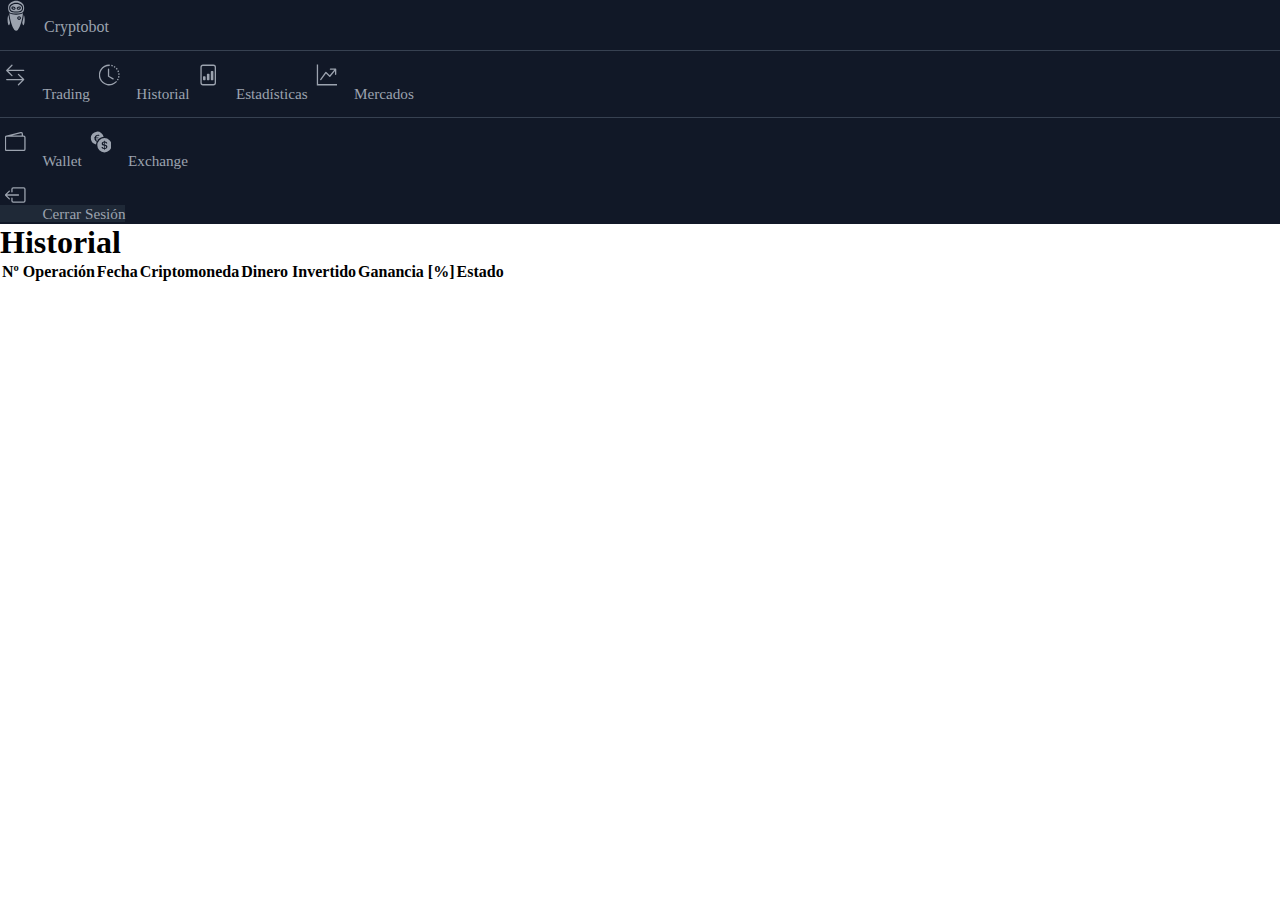
<file: historial.html>
<!DOCTYPE html>
<html lang="en">

<head>
	<meta charset="UTF-8">
	<meta http-equiv="X-UA-Compatible" content="IE=edge">
	<meta name="viewport" content="width=device-width, initial-scale=1.0">

	<!-- Boostrap -->
	<link href="https://cdn.jsdelivr.net/npm/bootstrap@5.1.0/dist/css/bootstrap.min.css" rel="stylesheet"
		integrity="sha384-KyZXEAg3QhqLMpG8r+8fhAXLRk2vvoC2f3B09zVXn8CA5QIVfZOJ3BCsw2P0p/We"
		crossorigin="anonymous">

	<!-- CSS -->
	<link rel="stylesheet" href="css/style.css">

	<title>Cryptobot</title>
</head>

<body class="m-0 p-0 container-fluid d-flex flex-column">


	<!-- ######################## Menu mobile ######################## -->
	<nav class="secondaryMenu navbar navbar-expand-lg navbar-dark navBarSecondary">
		<div class="container-fluid">
			<a class="d-flex" href="#">
				<svg class="logo fill-current" fill="currentColor" xmlns="http://www.w3.org/2000/svg"
					xmlns:xlink="http://www.w3.org/1999/xlink" version="1.1" width="512"
					height="512" x="0" y="0" viewBox="0 0 682 682.66673"
					style="enable-background:new 0 0 512 512" xml:space="preserve">
					<g transform="matrix(1,0,0,1,170,15)">
						<path xmlns="http://www.w3.org/2000/svg"
							d="m174.023438 274.285156c134.585937 0 171.429687-27.015625 171.429687-125.714844 0-102.476562-100.238281-148.570312-171.429687-148.570312-71.1875 0-171.425782 46.09375-171.425782 148.570312 0 98.699219 36.84375 125.714844 171.425782 125.714844zm0-228.574218c88.867187 0 148.574218 53.179687 148.574218 102.859374 0 74.023438-41.660156 102.859376-148.574218 102.859376-106.914063 0-148.570313-28.835938-148.570313-102.859376 0-49.679687 59.703125-102.859374 148.570313-102.859374zm0 0"
							data-original="#000000" />
						<path xmlns="http://www.w3.org/2000/svg"
							d="m174.023438 228.570312c116.25 0 125.710937-36.226562 125.710937-80 0-37.839843-51.628906-80-125.710937-80-74.078126 0-125.714844 42.160157-125.714844 80 0 43.773438 9.464844 80 125.714844 80zm18.8125-84.285156c13.964843-16.992187 36.269531-24.734375 57.757812-20.058594 10.347656 2.183594 18.894531 9.449219 22.710938 19.316407 6.292968 18.136719-7.738282 38.960937-32 47.351562-6.277344 2.214844-12.878907 3.378907-19.53125 3.425781-4.109376.015626-8.203126-.488281-12.183594-1.5-10.34375-2.175781-18.886719-9.4375-22.710938-19.289062-3.101562-10.128906-.859375-21.140625 5.957032-29.246094zm-118.113282-.753906c3.820313-9.863281 12.375-17.128906 22.726563-19.304688 21.5-4.6875 43.816406 3.058594 57.785156 20.058594 6.78125 8.113282 8.992187 19.109375 5.886719 29.210938-3.820313 9.851562-12.367188 17.113281-22.707032 19.292968-3.992187 1.007813-8.09375 1.511719-12.207031 1.496094-6.65625-.046875-13.257812-1.210937-19.53125-3.425781-24.21875-8.355469-38.253906-29.179687-31.953125-47.328125zm0 0"
							data-original="#000000" />
						<path xmlns="http://www.w3.org/2000/svg"
							d="m-8.832031 411.429688c0 75.425781 20.023437 114.28125 28.566406 114.28125 3.902344 0 16.621094-13.710938 24.003906-57.039063-15.089843-52.863281-26.332031-106.753906-33.636719-161.246094-8.875 16.207031-18.933593 51.320313-18.933593 104.003907zm0 0"
							data-original="#000000" />
						<path xmlns="http://www.w3.org/2000/svg"
							d="m215.40625 170.664062c6.164062 1.324219 12.578125.855469 18.480469-1.363281 12.984375-4.5 19.335937-13.988281 17.839843-18.285156-1.433593-2.539063-3.96875-4.269531-6.859374-4.671875-2.097657-.527344-4.257813-.789062-6.421876-.769531-4.105468.039062-8.171874.757812-12.042968 2.128906-6.003906 1.925781-11.335938 5.527344-15.363282 10.378906-2.011718 2.097657-2.933593 5.019531-2.488281 7.894531 1.433594 2.542969 3.96875 4.273438 6.855469 4.6875zm0 0"
							data-original="#000000" />
						<path xmlns="http://www.w3.org/2000/svg"
							d="m114.160156 169.300781c5.902344 2.21875 12.320313 2.6875 18.480469 1.363281 2.886719-.410156 5.421875-2.128906 6.855469-4.664062.445312-2.875-.472656-5.796875-2.488282-7.898438-4.023437-4.84375-9.351562-8.449218-15.347656-10.378906-3.882812-1.367187-7.960937-2.082031-12.070312-2.121094-2.164063-.019531-4.316406.238282-6.410156.765626-2.886719.40625-5.421876 2.128906-6.855469 4.664062-1.5 4.28125 4.851562 13.769531 17.835937 18.269531zm0 0"
							data-original="#000000" />
						<path xmlns="http://www.w3.org/2000/svg"
							d="m254.023438 371.429688c0 9.46875-7.675782 17.140624-17.144532 17.140624s-17.144531-7.671874-17.144531-17.140624 7.675781-17.144532 17.144531-17.144532 17.144532 7.675782 17.144532 17.144532zm0 0"
							data-original="#000000" />
						<path xmlns="http://www.w3.org/2000/svg"
							d="m337.933594 307.425781c-7.320313 54.386719-18.558594 108.175781-33.621094 160.9375 7.402344 43.636719 20.109375 57.347657 23.996094 57.347657 8.550781 0 28.570312-38.855469 28.570312-114.28125 0-52.710938-10.054687-87.816407-18.945312-104.003907zm0 0"
							data-original="#000000" />
						<path xmlns="http://www.w3.org/2000/svg"
							d="m319.164062 270.160156c-32.488281 21.269532-80.9375 26.984375-145.140624 26.984375-64.203126 0-112.640626-5.714843-145.140626-26.984375.441407 4.730469.851563 9.414063 1.378907 14.320313 13.28125 119.347656 54.734375 274.070312 108.261719 338.785156 8.730468 10.617187 21.757812 16.757813 35.5 16.734375 13.71875-.003906 26.71875-6.148438 35.429687-16.742188 53.4375-64.6875 94.9375-219.429687 108.308594-338.816406.515625-4.875.933593-9.5625 1.402343-14.28125zm-82.285156 141.269532c-22.089844 0-40-17.910157-40-40 0-22.09375 17.910156-40 40-40 22.09375 0 40 17.90625 40 40 0 22.089843-17.90625 40-40 40zm0 0"
							data-original="#000000" />
					</g>
				</svg> <span class="ml-2 fs-4 fw-bold">Cryptobot</span>
			</a>
			<button class="navbar-toggler" type="button" data-bs-toggle="collapse"
				data-bs-target="#navbarNavAltMarkup" aria-controls="navbarNavAltMarkup"
				aria-expanded="false" aria-label="Toggle navigation">
				<span class="navbar-toggler-icon"></span>
			</button>
			<div class="collapse navbar-collapse" id="navbarNavAltMarkup">
				<div class="navbar-nav">
					<div
						class="d-flex flex-column align-items-center w-100 mt-3 border-top-2 bordeMenu">
						<a class="d-flex align-items-center menuItems px-3 rounded"
							href="trading.html">
							<svg xmlns="http://www.w3.org/2000/svg" width="16" height="16"
								fill="currentColor"
								class="bi bi-arrow-left-right iconosMenu"
								viewBox="0 0 16 16">
								<path fill-rule="evenodd"
									d="M1 11.5a.5.5 0 0 0 .5.5h11.793l-3.147 3.146a.5.5 0 0 0 .708.708l4-4a.5.5 0 0 0 0-.708l-4-4a.5.5 0 0 0-.708.708L13.293 11H1.5a.5.5 0 0 0-.5.5zm14-7a.5.5 0 0 1-.5.5H2.707l3.147 3.146a.5.5 0 1 1-.708.708l-4-4a.5.5 0 0 1 0-.708l4-4a.5.5 0 1 1 .708.708L2.707 4H14.5a.5.5 0 0 1 .5.5z" />
							</svg>
							<span class="ml-2 menuItemsText fw-normal">Trading</span>
						</a>
						<a class="d-flex align-items-center menuItems px-3 rounded"
							href="historial.html">
							<svg xmlns="http://www.w3.org/2000/svg" width="16" height="16"
								fill="currentColor"
								class="bi bi-clock-history iconosMenu"
								viewBox="0 0 16 16">
								<path
									d="M8.515 1.019A7 7 0 0 0 8 1V0a8 8 0 0 1 .589.022l-.074.997zm2.004.45a7.003 7.003 0 0 0-.985-.299l.219-.976c.383.086.76.2 1.126.342l-.36.933zm1.37.71a7.01 7.01 0 0 0-.439-.27l.493-.87a8.025 8.025 0 0 1 .979.654l-.615.789a6.996 6.996 0 0 0-.418-.302zm1.834 1.79a6.99 6.99 0 0 0-.653-.796l.724-.69c.27.285.52.59.747.91l-.818.576zm.744 1.352a7.08 7.08 0 0 0-.214-.468l.893-.45a7.976 7.976 0 0 1 .45 1.088l-.95.313a7.023 7.023 0 0 0-.179-.483zm.53 2.507a6.991 6.991 0 0 0-.1-1.025l.985-.17c.067.386.106.778.116 1.17l-1 .025zm-.131 1.538c.033-.17.06-.339.081-.51l.993.123a7.957 7.957 0 0 1-.23 1.155l-.964-.267c.046-.165.086-.332.12-.501zm-.952 2.379c.184-.29.346-.594.486-.908l.914.405c-.16.36-.345.706-.555 1.038l-.845-.535zm-.964 1.205c.122-.122.239-.248.35-.378l.758.653a8.073 8.073 0 0 1-.401.432l-.707-.707z" />
								<path
									d="M8 1a7 7 0 1 0 4.95 11.95l.707.707A8.001 8.001 0 1 1 8 0v1z" />
								<path
									d="M7.5 3a.5.5 0 0 1 .5.5v5.21l3.248 1.856a.5.5 0 0 1-.496.868l-3.5-2A.5.5 0 0 1 7 9V3.5a.5.5 0 0 1 .5-.5z" />
							</svg>
							<span class="ml-2 menuItemsText fw-normal">Historial</span>
						</a>
						<a class="d-flex align-items-center menuItems px-3 rounded"
							href="estadisticas.html">
							<svg xmlns="http://www.w3.org/2000/svg" width="16" height="16"
								fill="currentColor"
								class="bi bi-file-bar-graph iconosMenu"
								viewBox="0 0 16 16">
								<path
									d="M4.5 12a.5.5 0 0 1-.5-.5v-2a.5.5 0 0 1 .5-.5h1a.5.5 0 0 1 .5.5v2a.5.5 0 0 1-.5.5h-1zm3 0a.5.5 0 0 1-.5-.5v-4a.5.5 0 0 1 .5-.5h1a.5.5 0 0 1 .5.5v4a.5.5 0 0 1-.5.5h-1zm3 0a.5.5 0 0 1-.5-.5v-6a.5.5 0 0 1 .5-.5h1a.5.5 0 0 1 .5.5v6a.5.5 0 0 1-.5.5h-1z" />
								<path
									d="M4 0a2 2 0 0 0-2 2v12a2 2 0 0 0 2 2h8a2 2 0 0 0 2-2V2a2 2 0 0 0-2-2H4zm0 1h8a1 1 0 0 1 1 1v12a1 1 0 0 1-1 1H4a1 1 0 0 1-1-1V2a1 1 0 0 1 1-1z" />
							</svg>
							<span class="ml-2 menuItemsText fw-normal">Estadísticas</span>
						</a>
						<a class="d-flex align-items-center menuItems px-3 rounded"
							href="mercados.html">
							<svg xmlns="http://www.w3.org/2000/svg" width="16" height="16"
								fill="currentColor" class="bi bi-graph-up iconosMenu"
								viewBox="0 0 16 16">
								<path fill-rule="evenodd"
									d="M0 0h1v15h15v1H0V0zm10 3.5a.5.5 0 0 1 .5-.5h4a.5.5 0 0 1 .5.5v4a.5.5 0 0 1-1 0V4.9l-3.613 4.417a.5.5 0 0 1-.74.037L7.06 6.767l-3.656 5.027a.5.5 0 0 1-.808-.588l4-5.5a.5.5 0 0 1 .758-.06l2.609 2.61L13.445 4H10.5a.5.5 0 0 1-.5-.5z" />
							</svg>
							<span class="ml-2 menuItemsText fw-normal">Mercados</span>
						</a>
					</div>
					<div class="d-flex flex-column items-center w-full bordeMenu">
						<a class="d-flex align-items-center menuItems px-3 rounded"
							href="wallet.html">
							<svg xmlns="http://www.w3.org/2000/svg" width="16" height="16"
								fill="currentColor" class="bi bi-wallet2 iconosMenu"
								viewBox="0 0 16 16">
								<path
									d="M12.136.326A1.5 1.5 0 0 1 14 1.78V3h.5A1.5 1.5 0 0 1 16 4.5v9a1.5 1.5 0 0 1-1.5 1.5h-13A1.5 1.5 0 0 1 0 13.5v-9a1.5 1.5 0 0 1 1.432-1.499L12.136.326zM5.562 3H13V1.78a.5.5 0 0 0-.621-.484L5.562 3zM1.5 4a.5.5 0 0 0-.5.5v9a.5.5 0 0 0 .5.5h13a.5.5 0 0 0 .5-.5v-9a.5.5 0 0 0-.5-.5h-13z" />
							</svg>
							<span class="ml-2 menuItemsText fw-normal">Wallet</span>
						</a>
						<a class="d-flex align-items-center menuItems px-3 rounded"
							href="exchange.html">
							<svg xmlns="http://www.w3.org/2000/svg" width="16" height="16"
								fill="currentColor"
								class="bi bi-currency-exchange iconosMenu"
								viewBox="0 0 16 16">
								<path
									d="M0 5a5.002 5.002 0 0 0 4.027 4.905 6.46 6.46 0 0 1 .544-2.073C3.695 7.536 3.132 6.864 3 5.91h-.5v-.426h.466V5.05c0-.046 0-.093.004-.135H2.5v-.427h.511C3.236 3.24 4.213 2.5 5.681 2.5c.316 0 .59.031.819.085v.733a3.46 3.46 0 0 0-.815-.082c-.919 0-1.538.466-1.734 1.252h1.917v.427h-1.98c-.003.046-.003.097-.003.147v.422h1.983v.427H3.93c.118.602.468 1.03 1.005 1.229a6.5 6.5 0 0 1 4.97-3.113A5.002 5.002 0 0 0 0 5zm16 5.5a5.5 5.5 0 1 1-11 0 5.5 5.5 0 0 1 11 0zm-7.75 1.322c.069.835.746 1.485 1.964 1.562V14h.54v-.62c1.259-.086 1.996-.74 1.996-1.69 0-.865-.563-1.31-1.57-1.54l-.426-.1V8.374c.54.06.884.347.966.745h.948c-.07-.804-.779-1.433-1.914-1.502V7h-.54v.629c-1.076.103-1.808.732-1.808 1.622 0 .787.544 1.288 1.45 1.493l.358.085v1.78c-.554-.08-.92-.376-1.003-.787H8.25zm1.96-1.895c-.532-.12-.82-.364-.82-.732 0-.41.311-.719.824-.809v1.54h-.005zm.622 1.044c.645.145.943.38.943.796 0 .474-.37.8-1.02.86v-1.674l.077.018z" />
							</svg>
							<span class="ml-2 menuItemsText fw-normal">Exchange</span>
						</a>
						<a class="d-flex align-items-center justify-content-center accesoCuenta mt-auto bg-gray-800"
							href="index.html">
							<svg xmlns="http://www.w3.org/2000/svg" width="16" height="16"
								fill="currentColor"
								class="bi bi-box-arrow-left iconosMenu"
								viewBox="0 0 16 16">
								<path fill-rule="evenodd"
									d="M6 12.5a.5.5 0 0 0 .5.5h8a.5.5 0 0 0 .5-.5v-9a.5.5 0 0 0-.5-.5h-8a.5.5 0 0 0-.5.5v2a.5.5 0 0 1-1 0v-2A1.5 1.5 0 0 1 6.5 2h8A1.5 1.5 0 0 1 16 3.5v9a1.5 1.5 0 0 1-1.5 1.5h-8A1.5 1.5 0 0 1 5 12.5v-2a.5.5 0 0 1 1 0v2z" />
								<path fill-rule="evenodd"
									d="M.146 8.354a.5.5 0 0 1 0-.708l3-3a.5.5 0 1 1 .708.708L1.707 7.5H10.5a.5.5 0 0 1 0 1H1.707l2.147 2.146a.5.5 0 0 1-.708.708l-3-3z" />
							</svg>
							<span class="ml-2 menuItemsText fw-normal">Cerrar Sesión</span>
						</a>
					</div>
				</div>
			</div>
		</div>
	</nav>
	<!-- ######################## Fin Menu mobile ######################## -->

	<div class="m-0 p-0 container-fluid d-flex">
		<!-- ############################ Seccion Menu ############################ -->
		<div class="p-0 vh-100">

			<!-- Menú Principal -->
			<div class="d-flex flex-column align-items-center w-100 h-100 overflow-hidden navBar">
				<a class="d-flex align-items-center w-100 ps-4 pe-5 mt-3" href="#">
					<svg class="logo fill-current" fill="currentColor"
						xmlns="http://www.w3.org/2000/svg"
						xmlns:xlink="http://www.w3.org/1999/xlink" version="1.1" width="512"
						height="512" x="0" y="0" viewBox="0 0 682 682.66673"
						style="enable-background:new 0 0 512 512" xml:space="preserve">
						<g transform="matrix(1,0,0,1,170,15)">
							<path xmlns="http://www.w3.org/2000/svg"
								d="m174.023438 274.285156c134.585937 0 171.429687-27.015625 171.429687-125.714844 0-102.476562-100.238281-148.570312-171.429687-148.570312-71.1875 0-171.425782 46.09375-171.425782 148.570312 0 98.699219 36.84375 125.714844 171.425782 125.714844zm0-228.574218c88.867187 0 148.574218 53.179687 148.574218 102.859374 0 74.023438-41.660156 102.859376-148.574218 102.859376-106.914063 0-148.570313-28.835938-148.570313-102.859376 0-49.679687 59.703125-102.859374 148.570313-102.859374zm0 0"
								data-original="#000000" />
							<path xmlns="http://www.w3.org/2000/svg"
								d="m174.023438 228.570312c116.25 0 125.710937-36.226562 125.710937-80 0-37.839843-51.628906-80-125.710937-80-74.078126 0-125.714844 42.160157-125.714844 80 0 43.773438 9.464844 80 125.714844 80zm18.8125-84.285156c13.964843-16.992187 36.269531-24.734375 57.757812-20.058594 10.347656 2.183594 18.894531 9.449219 22.710938 19.316407 6.292968 18.136719-7.738282 38.960937-32 47.351562-6.277344 2.214844-12.878907 3.378907-19.53125 3.425781-4.109376.015626-8.203126-.488281-12.183594-1.5-10.34375-2.175781-18.886719-9.4375-22.710938-19.289062-3.101562-10.128906-.859375-21.140625 5.957032-29.246094zm-118.113282-.753906c3.820313-9.863281 12.375-17.128906 22.726563-19.304688 21.5-4.6875 43.816406 3.058594 57.785156 20.058594 6.78125 8.113282 8.992187 19.109375 5.886719 29.210938-3.820313 9.851562-12.367188 17.113281-22.707032 19.292968-3.992187 1.007813-8.09375 1.511719-12.207031 1.496094-6.65625-.046875-13.257812-1.210937-19.53125-3.425781-24.21875-8.355469-38.253906-29.179687-31.953125-47.328125zm0 0"
								data-original="#000000" />
							<path xmlns="http://www.w3.org/2000/svg"
								d="m-8.832031 411.429688c0 75.425781 20.023437 114.28125 28.566406 114.28125 3.902344 0 16.621094-13.710938 24.003906-57.039063-15.089843-52.863281-26.332031-106.753906-33.636719-161.246094-8.875 16.207031-18.933593 51.320313-18.933593 104.003907zm0 0"
								data-original="#000000" />
							<path xmlns="http://www.w3.org/2000/svg"
								d="m215.40625 170.664062c6.164062 1.324219 12.578125.855469 18.480469-1.363281 12.984375-4.5 19.335937-13.988281 17.839843-18.285156-1.433593-2.539063-3.96875-4.269531-6.859374-4.671875-2.097657-.527344-4.257813-.789062-6.421876-.769531-4.105468.039062-8.171874.757812-12.042968 2.128906-6.003906 1.925781-11.335938 5.527344-15.363282 10.378906-2.011718 2.097657-2.933593 5.019531-2.488281 7.894531 1.433594 2.542969 3.96875 4.273438 6.855469 4.6875zm0 0"
								data-original="#000000" />
							<path xmlns="http://www.w3.org/2000/svg"
								d="m114.160156 169.300781c5.902344 2.21875 12.320313 2.6875 18.480469 1.363281 2.886719-.410156 5.421875-2.128906 6.855469-4.664062.445312-2.875-.472656-5.796875-2.488282-7.898438-4.023437-4.84375-9.351562-8.449218-15.347656-10.378906-3.882812-1.367187-7.960937-2.082031-12.070312-2.121094-2.164063-.019531-4.316406.238282-6.410156.765626-2.886719.40625-5.421876 2.128906-6.855469 4.664062-1.5 4.28125 4.851562 13.769531 17.835937 18.269531zm0 0"
								data-original="#000000" />
							<path xmlns="http://www.w3.org/2000/svg"
								d="m254.023438 371.429688c0 9.46875-7.675782 17.140624-17.144532 17.140624s-17.144531-7.671874-17.144531-17.140624 7.675781-17.144532 17.144531-17.144532 17.144532 7.675782 17.144532 17.144532zm0 0"
								data-original="#000000" />
							<path xmlns="http://www.w3.org/2000/svg"
								d="m337.933594 307.425781c-7.320313 54.386719-18.558594 108.175781-33.621094 160.9375 7.402344 43.636719 20.109375 57.347657 23.996094 57.347657 8.550781 0 28.570312-38.855469 28.570312-114.28125 0-52.710938-10.054687-87.816407-18.945312-104.003907zm0 0"
								data-original="#000000" />
							<path xmlns="http://www.w3.org/2000/svg"
								d="m319.164062 270.160156c-32.488281 21.269532-80.9375 26.984375-145.140624 26.984375-64.203126 0-112.640626-5.714843-145.140626-26.984375.441407 4.730469.851563 9.414063 1.378907 14.320313 13.28125 119.347656 54.734375 274.070312 108.261719 338.785156 8.730468 10.617187 21.757812 16.757813 35.5 16.734375 13.71875-.003906 26.71875-6.148438 35.429687-16.742188 53.4375-64.6875 94.9375-219.429687 108.308594-338.816406.515625-4.875.933593-9.5625 1.402343-14.28125zm-82.285156 141.269532c-22.089844 0-40-17.910157-40-40 0-22.09375 17.910156-40 40-40 22.09375 0 40 17.90625 40 40 0 22.089843-17.90625 40-40 40zm0 0"
								data-original="#000000" />
						</g>
					</svg> <span class="ml-2 fs-4 fw-bold">Cryptobot</span>
				</a>
				<div class="w-100 px-2">
					<div
						class="d-flex flex-column align-items-center w-100 mt-3 border-top-2 bordeMenu">
						<a class="d-flex align-items-center menuItems px-3 rounded"
							href="trading.html">
							<svg xmlns="http://www.w3.org/2000/svg" width="16" height="16"
								fill="currentColor"
								class="bi bi-arrow-left-right iconosMenu"
								viewBox="0 0 16 16">
								<path fill-rule="evenodd"
									d="M1 11.5a.5.5 0 0 0 .5.5h11.793l-3.147 3.146a.5.5 0 0 0 .708.708l4-4a.5.5 0 0 0 0-.708l-4-4a.5.5 0 0 0-.708.708L13.293 11H1.5a.5.5 0 0 0-.5.5zm14-7a.5.5 0 0 1-.5.5H2.707l3.147 3.146a.5.5 0 1 1-.708.708l-4-4a.5.5 0 0 1 0-.708l4-4a.5.5 0 1 1 .708.708L2.707 4H14.5a.5.5 0 0 1 .5.5z" />
							</svg>
							<span class="ml-2 menuItemsText fw-normal">Trading</span>
						</a>
						<a class="d-flex align-items-center menuItems px-3 rounded"
							href="historial.html">
							<svg xmlns="http://www.w3.org/2000/svg" width="16" height="16"
								fill="currentColor"
								class="bi bi-clock-history iconosMenu"
								viewBox="0 0 16 16">
								<path
									d="M8.515 1.019A7 7 0 0 0 8 1V0a8 8 0 0 1 .589.022l-.074.997zm2.004.45a7.003 7.003 0 0 0-.985-.299l.219-.976c.383.086.76.2 1.126.342l-.36.933zm1.37.71a7.01 7.01 0 0 0-.439-.27l.493-.87a8.025 8.025 0 0 1 .979.654l-.615.789a6.996 6.996 0 0 0-.418-.302zm1.834 1.79a6.99 6.99 0 0 0-.653-.796l.724-.69c.27.285.52.59.747.91l-.818.576zm.744 1.352a7.08 7.08 0 0 0-.214-.468l.893-.45a7.976 7.976 0 0 1 .45 1.088l-.95.313a7.023 7.023 0 0 0-.179-.483zm.53 2.507a6.991 6.991 0 0 0-.1-1.025l.985-.17c.067.386.106.778.116 1.17l-1 .025zm-.131 1.538c.033-.17.06-.339.081-.51l.993.123a7.957 7.957 0 0 1-.23 1.155l-.964-.267c.046-.165.086-.332.12-.501zm-.952 2.379c.184-.29.346-.594.486-.908l.914.405c-.16.36-.345.706-.555 1.038l-.845-.535zm-.964 1.205c.122-.122.239-.248.35-.378l.758.653a8.073 8.073 0 0 1-.401.432l-.707-.707z" />
								<path
									d="M8 1a7 7 0 1 0 4.95 11.95l.707.707A8.001 8.001 0 1 1 8 0v1z" />
								<path
									d="M7.5 3a.5.5 0 0 1 .5.5v5.21l3.248 1.856a.5.5 0 0 1-.496.868l-3.5-2A.5.5 0 0 1 7 9V3.5a.5.5 0 0 1 .5-.5z" />
							</svg>
							<span class="ml-2 menuItemsText fw-normal">Historial</span>
						</a>
						<a class="d-flex align-items-center menuItems px-3 rounded"
							href="estadisticas.html">
							<svg xmlns="http://www.w3.org/2000/svg" width="16" height="16"
								fill="currentColor"
								class="bi bi-file-bar-graph iconosMenu"
								viewBox="0 0 16 16">
								<path
									d="M4.5 12a.5.5 0 0 1-.5-.5v-2a.5.5 0 0 1 .5-.5h1a.5.5 0 0 1 .5.5v2a.5.5 0 0 1-.5.5h-1zm3 0a.5.5 0 0 1-.5-.5v-4a.5.5 0 0 1 .5-.5h1a.5.5 0 0 1 .5.5v4a.5.5 0 0 1-.5.5h-1zm3 0a.5.5 0 0 1-.5-.5v-6a.5.5 0 0 1 .5-.5h1a.5.5 0 0 1 .5.5v6a.5.5 0 0 1-.5.5h-1z" />
								<path
									d="M4 0a2 2 0 0 0-2 2v12a2 2 0 0 0 2 2h8a2 2 0 0 0 2-2V2a2 2 0 0 0-2-2H4zm0 1h8a1 1 0 0 1 1 1v12a1 1 0 0 1-1 1H4a1 1 0 0 1-1-1V2a1 1 0 0 1 1-1z" />
							</svg>
							<span class="ml-2 menuItemsText fw-normal">Estadísticas</span>
						</a>
						<a class="d-flex align-items-center menuItems px-3 rounded"
							href="mercados.html">
							<svg xmlns="http://www.w3.org/2000/svg" width="16" height="16"
								fill="currentColor" class="bi bi-graph-up iconosMenu"
								viewBox="0 0 16 16">
								<path fill-rule="evenodd"
									d="M0 0h1v15h15v1H0V0zm10 3.5a.5.5 0 0 1 .5-.5h4a.5.5 0 0 1 .5.5v4a.5.5 0 0 1-1 0V4.9l-3.613 4.417a.5.5 0 0 1-.74.037L7.06 6.767l-3.656 5.027a.5.5 0 0 1-.808-.588l4-5.5a.5.5 0 0 1 .758-.06l2.609 2.61L13.445 4H10.5a.5.5 0 0 1-.5-.5z" />
							</svg>
							<span class="ml-2 menuItemsText fw-normal">Mercados</span>
						</a>
					</div>
					<div class="d-flex flex-column items-center w-full bordeMenu">
						<a class="d-flex align-items-center menuItems px-3 rounded"
							href="wallet.html">
							<svg xmlns="http://www.w3.org/2000/svg" width="16" height="16"
								fill="currentColor" class="bi bi-wallet2 iconosMenu"
								viewBox="0 0 16 16">
								<path
									d="M12.136.326A1.5 1.5 0 0 1 14 1.78V3h.5A1.5 1.5 0 0 1 16 4.5v9a1.5 1.5 0 0 1-1.5 1.5h-13A1.5 1.5 0 0 1 0 13.5v-9a1.5 1.5 0 0 1 1.432-1.499L12.136.326zM5.562 3H13V1.78a.5.5 0 0 0-.621-.484L5.562 3zM1.5 4a.5.5 0 0 0-.5.5v9a.5.5 0 0 0 .5.5h13a.5.5 0 0 0 .5-.5v-9a.5.5 0 0 0-.5-.5h-13z" />
							</svg>
							<span class="ml-2 menuItemsText fw-normal">Wallet</span>
						</a>
						<a class="d-flex align-items-center menuItems px-3 rounded"
							href="exchange.html">
							<svg xmlns="http://www.w3.org/2000/svg" width="16" height="16"
								fill="currentColor"
								class="bi bi-currency-exchange iconosMenu"
								viewBox="0 0 16 16">
								<path
									d="M0 5a5.002 5.002 0 0 0 4.027 4.905 6.46 6.46 0 0 1 .544-2.073C3.695 7.536 3.132 6.864 3 5.91h-.5v-.426h.466V5.05c0-.046 0-.093.004-.135H2.5v-.427h.511C3.236 3.24 4.213 2.5 5.681 2.5c.316 0 .59.031.819.085v.733a3.46 3.46 0 0 0-.815-.082c-.919 0-1.538.466-1.734 1.252h1.917v.427h-1.98c-.003.046-.003.097-.003.147v.422h1.983v.427H3.93c.118.602.468 1.03 1.005 1.229a6.5 6.5 0 0 1 4.97-3.113A5.002 5.002 0 0 0 0 5zm16 5.5a5.5 5.5 0 1 1-11 0 5.5 5.5 0 0 1 11 0zm-7.75 1.322c.069.835.746 1.485 1.964 1.562V14h.54v-.62c1.259-.086 1.996-.74 1.996-1.69 0-.865-.563-1.31-1.57-1.54l-.426-.1V8.374c.54.06.884.347.966.745h.948c-.07-.804-.779-1.433-1.914-1.502V7h-.54v.629c-1.076.103-1.808.732-1.808 1.622 0 .787.544 1.288 1.45 1.493l.358.085v1.78c-.554-.08-.92-.376-1.003-.787H8.25zm1.96-1.895c-.532-.12-.82-.364-.82-.732 0-.41.311-.719.824-.809v1.54h-.005zm.622 1.044c.645.145.943.38.943.796 0 .474-.37.8-1.02.86v-1.674l.077.018z" />
							</svg>
							<span class="ml-2 menuItemsText fw-normal">Exchange</span>
						</a>
					</div>
				</div>
				<a class="d-flex align-items-center justify-content-center accesoCuenta mt-auto bg-gray-800"
					href="index.html">
					<svg xmlns="http://www.w3.org/2000/svg" width="16" height="16"
						fill="currentColor" class="bi bi-box-arrow-left iconosMenu"
						viewBox="0 0 16 16">
						<path fill-rule="evenodd"
							d="M6 12.5a.5.5 0 0 0 .5.5h8a.5.5 0 0 0 .5-.5v-9a.5.5 0 0 0-.5-.5h-8a.5.5 0 0 0-.5.5v2a.5.5 0 0 1-1 0v-2A1.5 1.5 0 0 1 6.5 2h8A1.5 1.5 0 0 1 16 3.5v9a1.5 1.5 0 0 1-1.5 1.5h-8A1.5 1.5 0 0 1 5 12.5v-2a.5.5 0 0 1 1 0v2z" />
						<path fill-rule="evenodd"
							d="M.146 8.354a.5.5 0 0 1 0-.708l3-3a.5.5 0 1 1 .708.708L1.707 7.5H10.5a.5.5 0 0 1 0 1H1.707l2.147 2.146a.5.5 0 0 1-.708.708l-3-3z" />
					</svg>
					<span class="ml-2 menuItemsText fw-normal">Cerrar Sesión</span>
				</a>
			</div>
			<!-- Fin Menú Principal  -->

		</div>
		<!-- ############################ FIN Seccion Menu ############################ --

		<!-- ############################ Seccion Principal ############################ -->

		<div class="w-100">

			<!-- ############################ Titulo Seccion ############################ -->
			<div class="px-2">
				<div class="m-0 p-0 overflow-hidden text-gray-900">
					<h1 class="font-bold fs-3 px-3 py-3">Historial</h1>
				</div>
			</div>
			<!-- ############################ FIN Titulo Seccion ############################ -->

			<div class="pt-2 px-4">

				<!-- ############################ Tabla Historial ############################ -->
				<div>
					<table class="table">
						<thead>
							<tr>
								<th>Nº Operación</th>
								<th>Fecha</th>
								<th>Criptomoneda</th>
								<th>Dinero Invertido</th>
								<th>Ganancia [%]</th>
								<th>Estado</th>
							</tr>
						</thead>
						<tbody id="tableBody">
						</tbody>
					</table>
				</div>
				<!-- ############################ FIN Tabla Historial ############################ -->

			</div>
		</div>
		<!-- ############################ Fin Seccion Principal ############################ -->
	</div>
	<!-- Scripts -->
	<script src="js/historial.js"></script>

	<!-- Scripts Boostrap -->
	<script src="https://cdn.jsdelivr.net/npm/@popperjs/core@2.9.3/dist/umd/popper.min.js"
		integrity="sha384-eMNCOe7tC1doHpGoWe/6oMVemdAVTMs2xqW4mwXrXsW0L84Iytr2wi5v2QjrP/xp"
		crossorigin="anonymous">
	</script>
	<script src="https://cdn.jsdelivr.net/npm/bootstrap@5.1.0/dist/js/bootstrap.min.js"
		integrity="sha384-cn7l7gDp0eyniUwwAZgrzD06kc/tftFf19TOAs2zVinnD/C7E91j9yyk5//jjpt/"
		crossorigin="anonymous">
	</script>

</body>

</html>
</file>
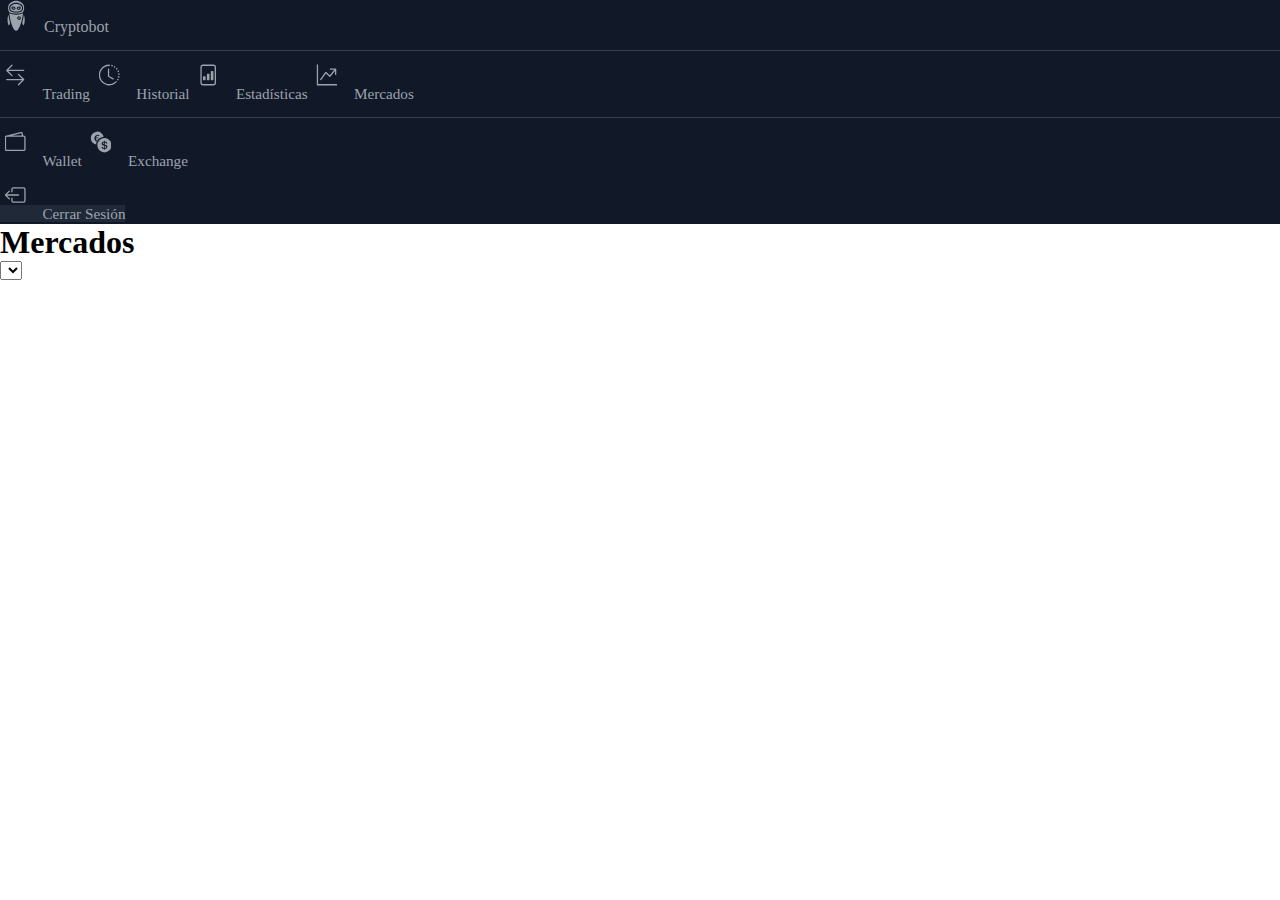
<file: mercados.html>
<!DOCTYPE html>
<html lang="es">

<head>
	<meta charset="UTF-8">
	<meta http-equiv="X-UA-Compatible" content="IE=edge">
	<meta name="viewport" content="width=device-width, initial-scale=1.0">

	<!-- Boostrap -->
	<link href="https://cdn.jsdelivr.net/npm/bootstrap@5.1.0/dist/css/bootstrap.min.css" rel="stylesheet"
		integrity="sha384-KyZXEAg3QhqLMpG8r+8fhAXLRk2vvoC2f3B09zVXn8CA5QIVfZOJ3BCsw2P0p/We"
		crossorigin="anonymous">

	<!-- CSS -->
	<link rel="stylesheet" href="css/style.css">

	<title>Cryptobot</title>
</head>

<body class="m-0 p-0 container-fluid d-flex flex-column">

	<!-- ######################## Menu mobile ######################## -->
	<nav class="secondaryMenu navbar navbar-expand-lg navbar-dark navBarSecondary">
		<div class="container-fluid">
			<a class="d-flex" href="#">
				<svg class="logo fill-current" fill="currentColor" xmlns="http://www.w3.org/2000/svg"
					xmlns:xlink="http://www.w3.org/1999/xlink" version="1.1" width="512"
					height="512" x="0" y="0" viewBox="0 0 682 682.66673"
					style="enable-background:new 0 0 512 512" xml:space="preserve">
					<g transform="matrix(1,0,0,1,170,15)">
						<path xmlns="http://www.w3.org/2000/svg"
							d="m174.023438 274.285156c134.585937 0 171.429687-27.015625 171.429687-125.714844 0-102.476562-100.238281-148.570312-171.429687-148.570312-71.1875 0-171.425782 46.09375-171.425782 148.570312 0 98.699219 36.84375 125.714844 171.425782 125.714844zm0-228.574218c88.867187 0 148.574218 53.179687 148.574218 102.859374 0 74.023438-41.660156 102.859376-148.574218 102.859376-106.914063 0-148.570313-28.835938-148.570313-102.859376 0-49.679687 59.703125-102.859374 148.570313-102.859374zm0 0"
							data-original="#000000" />
						<path xmlns="http://www.w3.org/2000/svg"
							d="m174.023438 228.570312c116.25 0 125.710937-36.226562 125.710937-80 0-37.839843-51.628906-80-125.710937-80-74.078126 0-125.714844 42.160157-125.714844 80 0 43.773438 9.464844 80 125.714844 80zm18.8125-84.285156c13.964843-16.992187 36.269531-24.734375 57.757812-20.058594 10.347656 2.183594 18.894531 9.449219 22.710938 19.316407 6.292968 18.136719-7.738282 38.960937-32 47.351562-6.277344 2.214844-12.878907 3.378907-19.53125 3.425781-4.109376.015626-8.203126-.488281-12.183594-1.5-10.34375-2.175781-18.886719-9.4375-22.710938-19.289062-3.101562-10.128906-.859375-21.140625 5.957032-29.246094zm-118.113282-.753906c3.820313-9.863281 12.375-17.128906 22.726563-19.304688 21.5-4.6875 43.816406 3.058594 57.785156 20.058594 6.78125 8.113282 8.992187 19.109375 5.886719 29.210938-3.820313 9.851562-12.367188 17.113281-22.707032 19.292968-3.992187 1.007813-8.09375 1.511719-12.207031 1.496094-6.65625-.046875-13.257812-1.210937-19.53125-3.425781-24.21875-8.355469-38.253906-29.179687-31.953125-47.328125zm0 0"
							data-original="#000000" />
						<path xmlns="http://www.w3.org/2000/svg"
							d="m-8.832031 411.429688c0 75.425781 20.023437 114.28125 28.566406 114.28125 3.902344 0 16.621094-13.710938 24.003906-57.039063-15.089843-52.863281-26.332031-106.753906-33.636719-161.246094-8.875 16.207031-18.933593 51.320313-18.933593 104.003907zm0 0"
							data-original="#000000" />
						<path xmlns="http://www.w3.org/2000/svg"
							d="m215.40625 170.664062c6.164062 1.324219 12.578125.855469 18.480469-1.363281 12.984375-4.5 19.335937-13.988281 17.839843-18.285156-1.433593-2.539063-3.96875-4.269531-6.859374-4.671875-2.097657-.527344-4.257813-.789062-6.421876-.769531-4.105468.039062-8.171874.757812-12.042968 2.128906-6.003906 1.925781-11.335938 5.527344-15.363282 10.378906-2.011718 2.097657-2.933593 5.019531-2.488281 7.894531 1.433594 2.542969 3.96875 4.273438 6.855469 4.6875zm0 0"
							data-original="#000000" />
						<path xmlns="http://www.w3.org/2000/svg"
							d="m114.160156 169.300781c5.902344 2.21875 12.320313 2.6875 18.480469 1.363281 2.886719-.410156 5.421875-2.128906 6.855469-4.664062.445312-2.875-.472656-5.796875-2.488282-7.898438-4.023437-4.84375-9.351562-8.449218-15.347656-10.378906-3.882812-1.367187-7.960937-2.082031-12.070312-2.121094-2.164063-.019531-4.316406.238282-6.410156.765626-2.886719.40625-5.421876 2.128906-6.855469 4.664062-1.5 4.28125 4.851562 13.769531 17.835937 18.269531zm0 0"
							data-original="#000000" />
						<path xmlns="http://www.w3.org/2000/svg"
							d="m254.023438 371.429688c0 9.46875-7.675782 17.140624-17.144532 17.140624s-17.144531-7.671874-17.144531-17.140624 7.675781-17.144532 17.144531-17.144532 17.144532 7.675782 17.144532 17.144532zm0 0"
							data-original="#000000" />
						<path xmlns="http://www.w3.org/2000/svg"
							d="m337.933594 307.425781c-7.320313 54.386719-18.558594 108.175781-33.621094 160.9375 7.402344 43.636719 20.109375 57.347657 23.996094 57.347657 8.550781 0 28.570312-38.855469 28.570312-114.28125 0-52.710938-10.054687-87.816407-18.945312-104.003907zm0 0"
							data-original="#000000" />
						<path xmlns="http://www.w3.org/2000/svg"
							d="m319.164062 270.160156c-32.488281 21.269532-80.9375 26.984375-145.140624 26.984375-64.203126 0-112.640626-5.714843-145.140626-26.984375.441407 4.730469.851563 9.414063 1.378907 14.320313 13.28125 119.347656 54.734375 274.070312 108.261719 338.785156 8.730468 10.617187 21.757812 16.757813 35.5 16.734375 13.71875-.003906 26.71875-6.148438 35.429687-16.742188 53.4375-64.6875 94.9375-219.429687 108.308594-338.816406.515625-4.875.933593-9.5625 1.402343-14.28125zm-82.285156 141.269532c-22.089844 0-40-17.910157-40-40 0-22.09375 17.910156-40 40-40 22.09375 0 40 17.90625 40 40 0 22.089843-17.90625 40-40 40zm0 0"
							data-original="#000000" />
					</g>
				</svg> <span class="ml-2 fs-4 fw-bold">Cryptobot</span>
			</a>
			<button class="navbar-toggler" type="button" data-bs-toggle="collapse"
				data-bs-target="#navbarNavAltMarkup" aria-controls="navbarNavAltMarkup"
				aria-expanded="false" aria-label="Toggle navigation">
				<span class="navbar-toggler-icon"></span>
			</button>
			<div class="collapse navbar-collapse" id="navbarNavAltMarkup">
				<div class="navbar-nav">
					<div
						class="d-flex flex-column align-items-center w-100 mt-3 border-top-2 bordeMenu">
						<a class="d-flex align-items-center menuItems px-3 rounded"
							href="trading.html">
							<svg xmlns="http://www.w3.org/2000/svg" width="16" height="16"
								fill="currentColor"
								class="bi bi-arrow-left-right iconosMenu"
								viewBox="0 0 16 16">
								<path fill-rule="evenodd"
									d="M1 11.5a.5.5 0 0 0 .5.5h11.793l-3.147 3.146a.5.5 0 0 0 .708.708l4-4a.5.5 0 0 0 0-.708l-4-4a.5.5 0 0 0-.708.708L13.293 11H1.5a.5.5 0 0 0-.5.5zm14-7a.5.5 0 0 1-.5.5H2.707l3.147 3.146a.5.5 0 1 1-.708.708l-4-4a.5.5 0 0 1 0-.708l4-4a.5.5 0 1 1 .708.708L2.707 4H14.5a.5.5 0 0 1 .5.5z" />
							</svg>
							<span class="ml-2 menuItemsText fw-normal">Trading</span>
						</a>
						<a class="d-flex align-items-center menuItems px-3 rounded"
							href="historial.html">
							<svg xmlns="http://www.w3.org/2000/svg" width="16" height="16"
								fill="currentColor"
								class="bi bi-clock-history iconosMenu"
								viewBox="0 0 16 16">
								<path
									d="M8.515 1.019A7 7 0 0 0 8 1V0a8 8 0 0 1 .589.022l-.074.997zm2.004.45a7.003 7.003 0 0 0-.985-.299l.219-.976c.383.086.76.2 1.126.342l-.36.933zm1.37.71a7.01 7.01 0 0 0-.439-.27l.493-.87a8.025 8.025 0 0 1 .979.654l-.615.789a6.996 6.996 0 0 0-.418-.302zm1.834 1.79a6.99 6.99 0 0 0-.653-.796l.724-.69c.27.285.52.59.747.91l-.818.576zm.744 1.352a7.08 7.08 0 0 0-.214-.468l.893-.45a7.976 7.976 0 0 1 .45 1.088l-.95.313a7.023 7.023 0 0 0-.179-.483zm.53 2.507a6.991 6.991 0 0 0-.1-1.025l.985-.17c.067.386.106.778.116 1.17l-1 .025zm-.131 1.538c.033-.17.06-.339.081-.51l.993.123a7.957 7.957 0 0 1-.23 1.155l-.964-.267c.046-.165.086-.332.12-.501zm-.952 2.379c.184-.29.346-.594.486-.908l.914.405c-.16.36-.345.706-.555 1.038l-.845-.535zm-.964 1.205c.122-.122.239-.248.35-.378l.758.653a8.073 8.073 0 0 1-.401.432l-.707-.707z" />
								<path
									d="M8 1a7 7 0 1 0 4.95 11.95l.707.707A8.001 8.001 0 1 1 8 0v1z" />
								<path
									d="M7.5 3a.5.5 0 0 1 .5.5v5.21l3.248 1.856a.5.5 0 0 1-.496.868l-3.5-2A.5.5 0 0 1 7 9V3.5a.5.5 0 0 1 .5-.5z" />
							</svg>
							<span class="ml-2 menuItemsText fw-normal">Historial</span>
						</a>
						<a class="d-flex align-items-center menuItems px-3 rounded"
							href="estadisticas.html">
							<svg xmlns="http://www.w3.org/2000/svg" width="16" height="16"
								fill="currentColor"
								class="bi bi-file-bar-graph iconosMenu"
								viewBox="0 0 16 16">
								<path
									d="M4.5 12a.5.5 0 0 1-.5-.5v-2a.5.5 0 0 1 .5-.5h1a.5.5 0 0 1 .5.5v2a.5.5 0 0 1-.5.5h-1zm3 0a.5.5 0 0 1-.5-.5v-4a.5.5 0 0 1 .5-.5h1a.5.5 0 0 1 .5.5v4a.5.5 0 0 1-.5.5h-1zm3 0a.5.5 0 0 1-.5-.5v-6a.5.5 0 0 1 .5-.5h1a.5.5 0 0 1 .5.5v6a.5.5 0 0 1-.5.5h-1z" />
								<path
									d="M4 0a2 2 0 0 0-2 2v12a2 2 0 0 0 2 2h8a2 2 0 0 0 2-2V2a2 2 0 0 0-2-2H4zm0 1h8a1 1 0 0 1 1 1v12a1 1 0 0 1-1 1H4a1 1 0 0 1-1-1V2a1 1 0 0 1 1-1z" />
							</svg>
							<span class="ml-2 menuItemsText fw-normal">Estadísticas</span>
						</a>
						<a class="d-flex align-items-center menuItems px-3 rounded"
							href="mercados.html">
							<svg xmlns="http://www.w3.org/2000/svg" width="16" height="16"
								fill="currentColor" class="bi bi-graph-up iconosMenu"
								viewBox="0 0 16 16">
								<path fill-rule="evenodd"
									d="M0 0h1v15h15v1H0V0zm10 3.5a.5.5 0 0 1 .5-.5h4a.5.5 0 0 1 .5.5v4a.5.5 0 0 1-1 0V4.9l-3.613 4.417a.5.5 0 0 1-.74.037L7.06 6.767l-3.656 5.027a.5.5 0 0 1-.808-.588l4-5.5a.5.5 0 0 1 .758-.06l2.609 2.61L13.445 4H10.5a.5.5 0 0 1-.5-.5z" />
							</svg>
							<span class="ml-2 menuItemsText fw-normal">Mercados</span>
						</a>
					</div>
					<div class="d-flex flex-column items-center w-full bordeMenu">
						<a class="d-flex align-items-center menuItems px-3 rounded"
							href="wallet.html">
							<svg xmlns="http://www.w3.org/2000/svg" width="16" height="16"
								fill="currentColor" class="bi bi-wallet2 iconosMenu"
								viewBox="0 0 16 16">
								<path
									d="M12.136.326A1.5 1.5 0 0 1 14 1.78V3h.5A1.5 1.5 0 0 1 16 4.5v9a1.5 1.5 0 0 1-1.5 1.5h-13A1.5 1.5 0 0 1 0 13.5v-9a1.5 1.5 0 0 1 1.432-1.499L12.136.326zM5.562 3H13V1.78a.5.5 0 0 0-.621-.484L5.562 3zM1.5 4a.5.5 0 0 0-.5.5v9a.5.5 0 0 0 .5.5h13a.5.5 0 0 0 .5-.5v-9a.5.5 0 0 0-.5-.5h-13z" />
							</svg>
							<span class="ml-2 menuItemsText fw-normal">Wallet</span>
						</a>
						<a class="d-flex align-items-center menuItems px-3 rounded"
							href="exchange.html">
							<svg xmlns="http://www.w3.org/2000/svg" width="16" height="16"
								fill="currentColor"
								class="bi bi-currency-exchange iconosMenu"
								viewBox="0 0 16 16">
								<path
									d="M0 5a5.002 5.002 0 0 0 4.027 4.905 6.46 6.46 0 0 1 .544-2.073C3.695 7.536 3.132 6.864 3 5.91h-.5v-.426h.466V5.05c0-.046 0-.093.004-.135H2.5v-.427h.511C3.236 3.24 4.213 2.5 5.681 2.5c.316 0 .59.031.819.085v.733a3.46 3.46 0 0 0-.815-.082c-.919 0-1.538.466-1.734 1.252h1.917v.427h-1.98c-.003.046-.003.097-.003.147v.422h1.983v.427H3.93c.118.602.468 1.03 1.005 1.229a6.5 6.5 0 0 1 4.97-3.113A5.002 5.002 0 0 0 0 5zm16 5.5a5.5 5.5 0 1 1-11 0 5.5 5.5 0 0 1 11 0zm-7.75 1.322c.069.835.746 1.485 1.964 1.562V14h.54v-.62c1.259-.086 1.996-.74 1.996-1.69 0-.865-.563-1.31-1.57-1.54l-.426-.1V8.374c.54.06.884.347.966.745h.948c-.07-.804-.779-1.433-1.914-1.502V7h-.54v.629c-1.076.103-1.808.732-1.808 1.622 0 .787.544 1.288 1.45 1.493l.358.085v1.78c-.554-.08-.92-.376-1.003-.787H8.25zm1.96-1.895c-.532-.12-.82-.364-.82-.732 0-.41.311-.719.824-.809v1.54h-.005zm.622 1.044c.645.145.943.38.943.796 0 .474-.37.8-1.02.86v-1.674l.077.018z" />
							</svg>
							<span class="ml-2 menuItemsText fw-normal">Exchange</span>
						</a>
						<a class="d-flex align-items-center justify-content-center accesoCuenta mt-auto bg-gray-800"
							href="index.html">
							<svg xmlns="http://www.w3.org/2000/svg" width="16" height="16"
								fill="currentColor"
								class="bi bi-box-arrow-left iconosMenu"
								viewBox="0 0 16 16">
								<path fill-rule="evenodd"
									d="M6 12.5a.5.5 0 0 0 .5.5h8a.5.5 0 0 0 .5-.5v-9a.5.5 0 0 0-.5-.5h-8a.5.5 0 0 0-.5.5v2a.5.5 0 0 1-1 0v-2A1.5 1.5 0 0 1 6.5 2h8A1.5 1.5 0 0 1 16 3.5v9a1.5 1.5 0 0 1-1.5 1.5h-8A1.5 1.5 0 0 1 5 12.5v-2a.5.5 0 0 1 1 0v2z" />
								<path fill-rule="evenodd"
									d="M.146 8.354a.5.5 0 0 1 0-.708l3-3a.5.5 0 1 1 .708.708L1.707 7.5H10.5a.5.5 0 0 1 0 1H1.707l2.147 2.146a.5.5 0 0 1-.708.708l-3-3z" />
							</svg>
							<span class="ml-2 menuItemsText fw-normal">Cerrar Sesión</span>
						</a>
					</div>
				</div>
			</div>
		</div>
	</nav>
	<!-- ######################## Fin Menu mobile ######################## -->

	<div class="m-0 p-0 container-fluid d-flex">
		<!-- ############################ Seccion Menu ############################ -->
		<div class="p-0 vh-100">

			<!-- Menú Principal -->
			<div class="d-flex flex-column align-items-center w-100 h-100 overflow-hidden navBar">
				<a class="d-flex align-items-center w-100 ps-4 pe-5 mt-3" href="#">
					<svg class="logo fill-current" fill="currentColor"
						xmlns="http://www.w3.org/2000/svg"
						xmlns:xlink="http://www.w3.org/1999/xlink" version="1.1" width="512"
						height="512" x="0" y="0" viewBox="0 0 682 682.66673"
						style="enable-background:new 0 0 512 512" xml:space="preserve">
						<g transform="matrix(1,0,0,1,170,15)">
							<path xmlns="http://www.w3.org/2000/svg"
								d="m174.023438 274.285156c134.585937 0 171.429687-27.015625 171.429687-125.714844 0-102.476562-100.238281-148.570312-171.429687-148.570312-71.1875 0-171.425782 46.09375-171.425782 148.570312 0 98.699219 36.84375 125.714844 171.425782 125.714844zm0-228.574218c88.867187 0 148.574218 53.179687 148.574218 102.859374 0 74.023438-41.660156 102.859376-148.574218 102.859376-106.914063 0-148.570313-28.835938-148.570313-102.859376 0-49.679687 59.703125-102.859374 148.570313-102.859374zm0 0"
								data-original="#000000" />
							<path xmlns="http://www.w3.org/2000/svg"
								d="m174.023438 228.570312c116.25 0 125.710937-36.226562 125.710937-80 0-37.839843-51.628906-80-125.710937-80-74.078126 0-125.714844 42.160157-125.714844 80 0 43.773438 9.464844 80 125.714844 80zm18.8125-84.285156c13.964843-16.992187 36.269531-24.734375 57.757812-20.058594 10.347656 2.183594 18.894531 9.449219 22.710938 19.316407 6.292968 18.136719-7.738282 38.960937-32 47.351562-6.277344 2.214844-12.878907 3.378907-19.53125 3.425781-4.109376.015626-8.203126-.488281-12.183594-1.5-10.34375-2.175781-18.886719-9.4375-22.710938-19.289062-3.101562-10.128906-.859375-21.140625 5.957032-29.246094zm-118.113282-.753906c3.820313-9.863281 12.375-17.128906 22.726563-19.304688 21.5-4.6875 43.816406 3.058594 57.785156 20.058594 6.78125 8.113282 8.992187 19.109375 5.886719 29.210938-3.820313 9.851562-12.367188 17.113281-22.707032 19.292968-3.992187 1.007813-8.09375 1.511719-12.207031 1.496094-6.65625-.046875-13.257812-1.210937-19.53125-3.425781-24.21875-8.355469-38.253906-29.179687-31.953125-47.328125zm0 0"
								data-original="#000000" />
							<path xmlns="http://www.w3.org/2000/svg"
								d="m-8.832031 411.429688c0 75.425781 20.023437 114.28125 28.566406 114.28125 3.902344 0 16.621094-13.710938 24.003906-57.039063-15.089843-52.863281-26.332031-106.753906-33.636719-161.246094-8.875 16.207031-18.933593 51.320313-18.933593 104.003907zm0 0"
								data-original="#000000" />
							<path xmlns="http://www.w3.org/2000/svg"
								d="m215.40625 170.664062c6.164062 1.324219 12.578125.855469 18.480469-1.363281 12.984375-4.5 19.335937-13.988281 17.839843-18.285156-1.433593-2.539063-3.96875-4.269531-6.859374-4.671875-2.097657-.527344-4.257813-.789062-6.421876-.769531-4.105468.039062-8.171874.757812-12.042968 2.128906-6.003906 1.925781-11.335938 5.527344-15.363282 10.378906-2.011718 2.097657-2.933593 5.019531-2.488281 7.894531 1.433594 2.542969 3.96875 4.273438 6.855469 4.6875zm0 0"
								data-original="#000000" />
							<path xmlns="http://www.w3.org/2000/svg"
								d="m114.160156 169.300781c5.902344 2.21875 12.320313 2.6875 18.480469 1.363281 2.886719-.410156 5.421875-2.128906 6.855469-4.664062.445312-2.875-.472656-5.796875-2.488282-7.898438-4.023437-4.84375-9.351562-8.449218-15.347656-10.378906-3.882812-1.367187-7.960937-2.082031-12.070312-2.121094-2.164063-.019531-4.316406.238282-6.410156.765626-2.886719.40625-5.421876 2.128906-6.855469 4.664062-1.5 4.28125 4.851562 13.769531 17.835937 18.269531zm0 0"
								data-original="#000000" />
							<path xmlns="http://www.w3.org/2000/svg"
								d="m254.023438 371.429688c0 9.46875-7.675782 17.140624-17.144532 17.140624s-17.144531-7.671874-17.144531-17.140624 7.675781-17.144532 17.144531-17.144532 17.144532 7.675782 17.144532 17.144532zm0 0"
								data-original="#000000" />
							<path xmlns="http://www.w3.org/2000/svg"
								d="m337.933594 307.425781c-7.320313 54.386719-18.558594 108.175781-33.621094 160.9375 7.402344 43.636719 20.109375 57.347657 23.996094 57.347657 8.550781 0 28.570312-38.855469 28.570312-114.28125 0-52.710938-10.054687-87.816407-18.945312-104.003907zm0 0"
								data-original="#000000" />
							<path xmlns="http://www.w3.org/2000/svg"
								d="m319.164062 270.160156c-32.488281 21.269532-80.9375 26.984375-145.140624 26.984375-64.203126 0-112.640626-5.714843-145.140626-26.984375.441407 4.730469.851563 9.414063 1.378907 14.320313 13.28125 119.347656 54.734375 274.070312 108.261719 338.785156 8.730468 10.617187 21.757812 16.757813 35.5 16.734375 13.71875-.003906 26.71875-6.148438 35.429687-16.742188 53.4375-64.6875 94.9375-219.429687 108.308594-338.816406.515625-4.875.933593-9.5625 1.402343-14.28125zm-82.285156 141.269532c-22.089844 0-40-17.910157-40-40 0-22.09375 17.910156-40 40-40 22.09375 0 40 17.90625 40 40 0 22.089843-17.90625 40-40 40zm0 0"
								data-original="#000000" />
						</g>
					</svg> <span class="ml-2 fs-4 fw-bold">Cryptobot</span>
				</a>
				<div class="w-100 px-2">
					<div
						class="d-flex flex-column align-items-center w-100 mt-3 border-top-2 bordeMenu">
						<a class="d-flex align-items-center menuItems px-3 rounded"
							href="trading.html">
							<svg xmlns="http://www.w3.org/2000/svg" width="16" height="16"
								fill="currentColor"
								class="bi bi-arrow-left-right iconosMenu"
								viewBox="0 0 16 16">
								<path fill-rule="evenodd"
									d="M1 11.5a.5.5 0 0 0 .5.5h11.793l-3.147 3.146a.5.5 0 0 0 .708.708l4-4a.5.5 0 0 0 0-.708l-4-4a.5.5 0 0 0-.708.708L13.293 11H1.5a.5.5 0 0 0-.5.5zm14-7a.5.5 0 0 1-.5.5H2.707l3.147 3.146a.5.5 0 1 1-.708.708l-4-4a.5.5 0 0 1 0-.708l4-4a.5.5 0 1 1 .708.708L2.707 4H14.5a.5.5 0 0 1 .5.5z" />
							</svg>
							<span class="ml-2 menuItemsText fw-normal">Trading</span>
						</a>
						<a class="d-flex align-items-center menuItems px-3 rounded"
							href="historial.html">
							<svg xmlns="http://www.w3.org/2000/svg" width="16" height="16"
								fill="currentColor"
								class="bi bi-clock-history iconosMenu"
								viewBox="0 0 16 16">
								<path
									d="M8.515 1.019A7 7 0 0 0 8 1V0a8 8 0 0 1 .589.022l-.074.997zm2.004.45a7.003 7.003 0 0 0-.985-.299l.219-.976c.383.086.76.2 1.126.342l-.36.933zm1.37.71a7.01 7.01 0 0 0-.439-.27l.493-.87a8.025 8.025 0 0 1 .979.654l-.615.789a6.996 6.996 0 0 0-.418-.302zm1.834 1.79a6.99 6.99 0 0 0-.653-.796l.724-.69c.27.285.52.59.747.91l-.818.576zm.744 1.352a7.08 7.08 0 0 0-.214-.468l.893-.45a7.976 7.976 0 0 1 .45 1.088l-.95.313a7.023 7.023 0 0 0-.179-.483zm.53 2.507a6.991 6.991 0 0 0-.1-1.025l.985-.17c.067.386.106.778.116 1.17l-1 .025zm-.131 1.538c.033-.17.06-.339.081-.51l.993.123a7.957 7.957 0 0 1-.23 1.155l-.964-.267c.046-.165.086-.332.12-.501zm-.952 2.379c.184-.29.346-.594.486-.908l.914.405c-.16.36-.345.706-.555 1.038l-.845-.535zm-.964 1.205c.122-.122.239-.248.35-.378l.758.653a8.073 8.073 0 0 1-.401.432l-.707-.707z" />
								<path
									d="M8 1a7 7 0 1 0 4.95 11.95l.707.707A8.001 8.001 0 1 1 8 0v1z" />
								<path
									d="M7.5 3a.5.5 0 0 1 .5.5v5.21l3.248 1.856a.5.5 0 0 1-.496.868l-3.5-2A.5.5 0 0 1 7 9V3.5a.5.5 0 0 1 .5-.5z" />
							</svg>
							<span class="ml-2 menuItemsText fw-normal">Historial</span>
						</a>
						<a class="d-flex align-items-center menuItems px-3 rounded"
							href="estadisticas.html">
							<svg xmlns="http://www.w3.org/2000/svg" width="16" height="16"
								fill="currentColor"
								class="bi bi-file-bar-graph iconosMenu"
								viewBox="0 0 16 16">
								<path
									d="M4.5 12a.5.5 0 0 1-.5-.5v-2a.5.5 0 0 1 .5-.5h1a.5.5 0 0 1 .5.5v2a.5.5 0 0 1-.5.5h-1zm3 0a.5.5 0 0 1-.5-.5v-4a.5.5 0 0 1 .5-.5h1a.5.5 0 0 1 .5.5v4a.5.5 0 0 1-.5.5h-1zm3 0a.5.5 0 0 1-.5-.5v-6a.5.5 0 0 1 .5-.5h1a.5.5 0 0 1 .5.5v6a.5.5 0 0 1-.5.5h-1z" />
								<path
									d="M4 0a2 2 0 0 0-2 2v12a2 2 0 0 0 2 2h8a2 2 0 0 0 2-2V2a2 2 0 0 0-2-2H4zm0 1h8a1 1 0 0 1 1 1v12a1 1 0 0 1-1 1H4a1 1 0 0 1-1-1V2a1 1 0 0 1 1-1z" />
							</svg>
							<span class="ml-2 menuItemsText fw-normal">Estadísticas</span>
						</a>
						<a class="d-flex align-items-center menuItems px-3 rounded"
							href="mercados.html">
							<svg xmlns="http://www.w3.org/2000/svg" width="16" height="16"
								fill="currentColor" class="bi bi-graph-up iconosMenu"
								viewBox="0 0 16 16">
								<path fill-rule="evenodd"
									d="M0 0h1v15h15v1H0V0zm10 3.5a.5.5 0 0 1 .5-.5h4a.5.5 0 0 1 .5.5v4a.5.5 0 0 1-1 0V4.9l-3.613 4.417a.5.5 0 0 1-.74.037L7.06 6.767l-3.656 5.027a.5.5 0 0 1-.808-.588l4-5.5a.5.5 0 0 1 .758-.06l2.609 2.61L13.445 4H10.5a.5.5 0 0 1-.5-.5z" />
							</svg>
							<span class="ml-2 menuItemsText fw-normal">Mercados</span>
						</a>
					</div>
					<div class="d-flex flex-column items-center w-full bordeMenu">
						<a class="d-flex align-items-center menuItems px-3 rounded"
							href="wallet.html">
							<svg xmlns="http://www.w3.org/2000/svg" width="16" height="16"
								fill="currentColor" class="bi bi-wallet2 iconosMenu"
								viewBox="0 0 16 16">
								<path
									d="M12.136.326A1.5 1.5 0 0 1 14 1.78V3h.5A1.5 1.5 0 0 1 16 4.5v9a1.5 1.5 0 0 1-1.5 1.5h-13A1.5 1.5 0 0 1 0 13.5v-9a1.5 1.5 0 0 1 1.432-1.499L12.136.326zM5.562 3H13V1.78a.5.5 0 0 0-.621-.484L5.562 3zM1.5 4a.5.5 0 0 0-.5.5v9a.5.5 0 0 0 .5.5h13a.5.5 0 0 0 .5-.5v-9a.5.5 0 0 0-.5-.5h-13z" />
							</svg>
							<span class="ml-2 menuItemsText fw-normal">Wallet</span>
						</a>
						<a class="d-flex align-items-center menuItems px-3 rounded"
							href="exchange.html">
							<svg xmlns="http://www.w3.org/2000/svg" width="16" height="16"
								fill="currentColor"
								class="bi bi-currency-exchange iconosMenu"
								viewBox="0 0 16 16">
								<path
									d="M0 5a5.002 5.002 0 0 0 4.027 4.905 6.46 6.46 0 0 1 .544-2.073C3.695 7.536 3.132 6.864 3 5.91h-.5v-.426h.466V5.05c0-.046 0-.093.004-.135H2.5v-.427h.511C3.236 3.24 4.213 2.5 5.681 2.5c.316 0 .59.031.819.085v.733a3.46 3.46 0 0 0-.815-.082c-.919 0-1.538.466-1.734 1.252h1.917v.427h-1.98c-.003.046-.003.097-.003.147v.422h1.983v.427H3.93c.118.602.468 1.03 1.005 1.229a6.5 6.5 0 0 1 4.97-3.113A5.002 5.002 0 0 0 0 5zm16 5.5a5.5 5.5 0 1 1-11 0 5.5 5.5 0 0 1 11 0zm-7.75 1.322c.069.835.746 1.485 1.964 1.562V14h.54v-.62c1.259-.086 1.996-.74 1.996-1.69 0-.865-.563-1.31-1.57-1.54l-.426-.1V8.374c.54.06.884.347.966.745h.948c-.07-.804-.779-1.433-1.914-1.502V7h-.54v.629c-1.076.103-1.808.732-1.808 1.622 0 .787.544 1.288 1.45 1.493l.358.085v1.78c-.554-.08-.92-.376-1.003-.787H8.25zm1.96-1.895c-.532-.12-.82-.364-.82-.732 0-.41.311-.719.824-.809v1.54h-.005zm.622 1.044c.645.145.943.38.943.796 0 .474-.37.8-1.02.86v-1.674l.077.018z" />
							</svg>
							<span class="ml-2 menuItemsText fw-normal">Exchange</span>
						</a>
					</div>
				</div>
				<a class="d-flex align-items-center justify-content-center accesoCuenta mt-auto bg-gray-800"
					href="index.html">
					<svg xmlns="http://www.w3.org/2000/svg" width="16" height="16"
						fill="currentColor" class="bi bi-box-arrow-left iconosMenu"
						viewBox="0 0 16 16">
						<path fill-rule="evenodd"
							d="M6 12.5a.5.5 0 0 0 .5.5h8a.5.5 0 0 0 .5-.5v-9a.5.5 0 0 0-.5-.5h-8a.5.5 0 0 0-.5.5v2a.5.5 0 0 1-1 0v-2A1.5 1.5 0 0 1 6.5 2h8A1.5 1.5 0 0 1 16 3.5v9a1.5 1.5 0 0 1-1.5 1.5h-8A1.5 1.5 0 0 1 5 12.5v-2a.5.5 0 0 1 1 0v2z" />
						<path fill-rule="evenodd"
							d="M.146 8.354a.5.5 0 0 1 0-.708l3-3a.5.5 0 1 1 .708.708L1.707 7.5H10.5a.5.5 0 0 1 0 1H1.707l2.147 2.146a.5.5 0 0 1-.708.708l-3-3z" />
					</svg>
					<span class="ml-2 menuItemsText fw-normal">Cerrar Sesión</span>
				</a>
			</div>
			<!-- Fin Menú Principal  -->

		</div>
		<!-- ############################ FIN Seccion Menu ############################ -->

		<!-- ############################ Seccion Principal ############################ -->

		<div class="w-100">

			<!-- ############################ Titulo Seccion ############################ -->
			<div class="px-2">
				<div class="m-0 p-0 overflow-hidden text-gray-900">
					<h1 class="font-bold fs-3 px-3 py-3">Mercados</h1>
				</div>
			</div>
			<!-- ############################ FIN Titulo Seccion ############################ -->

			<div class="pt-2 px-4">

				<!-- ############################ Seleccion de grafico ############################ -->
				<div>
					<!-- Criptomoneda -->
					
					<div class="input-group mb-3">
						<select id="cryptoSelect" class="form-select" selected="BTC"
							aria-label="Seleccionar Criptomoneda">
						</select>
					</div>
				</div>
				<!-- ############################ FIN Seleccion de grafico ############################ -->

				<!-- ############################ Grafico Crypto ############################ -->
				<div id="tradingViewSection" class="seccionGrafico">
				</div>
				<!-- ############################ FIN Grafico Crypto ############################ -->
			</div>
		</div>
	</div>
	<!-- ############################ Fin Seccion Principal ############################ --
	<!-- JQuery -->
	<script src="https://code.jquery.com/jquery-3.6.0.min.js"></script>

	<!-- Scripts -->
	<script type="text/javascript" src="https://s3.tradingview.com/tv.js"></script>
	<script src="js/mercados.js"></script>

	<!-- Scripts Boostrap -->
	<script src="https://cdn.jsdelivr.net/npm/@popperjs/core@2.9.3/dist/umd/popper.min.js"
		integrity="sha384-eMNCOe7tC1doHpGoWe/6oMVemdAVTMs2xqW4mwXrXsW0L84Iytr2wi5v2QjrP/xp"
		crossorigin="anonymous"></script>
	<script src="https://cdn.jsdelivr.net/npm/bootstrap@5.1.0/dist/js/bootstrap.min.js"
		integrity="sha384-cn7l7gDp0eyniUwwAZgrzD06kc/tftFf19TOAs2zVinnD/C7E91j9yyk5//jjpt/"
		crossorigin="anonymous"></script>

</body>

</html>
</file>
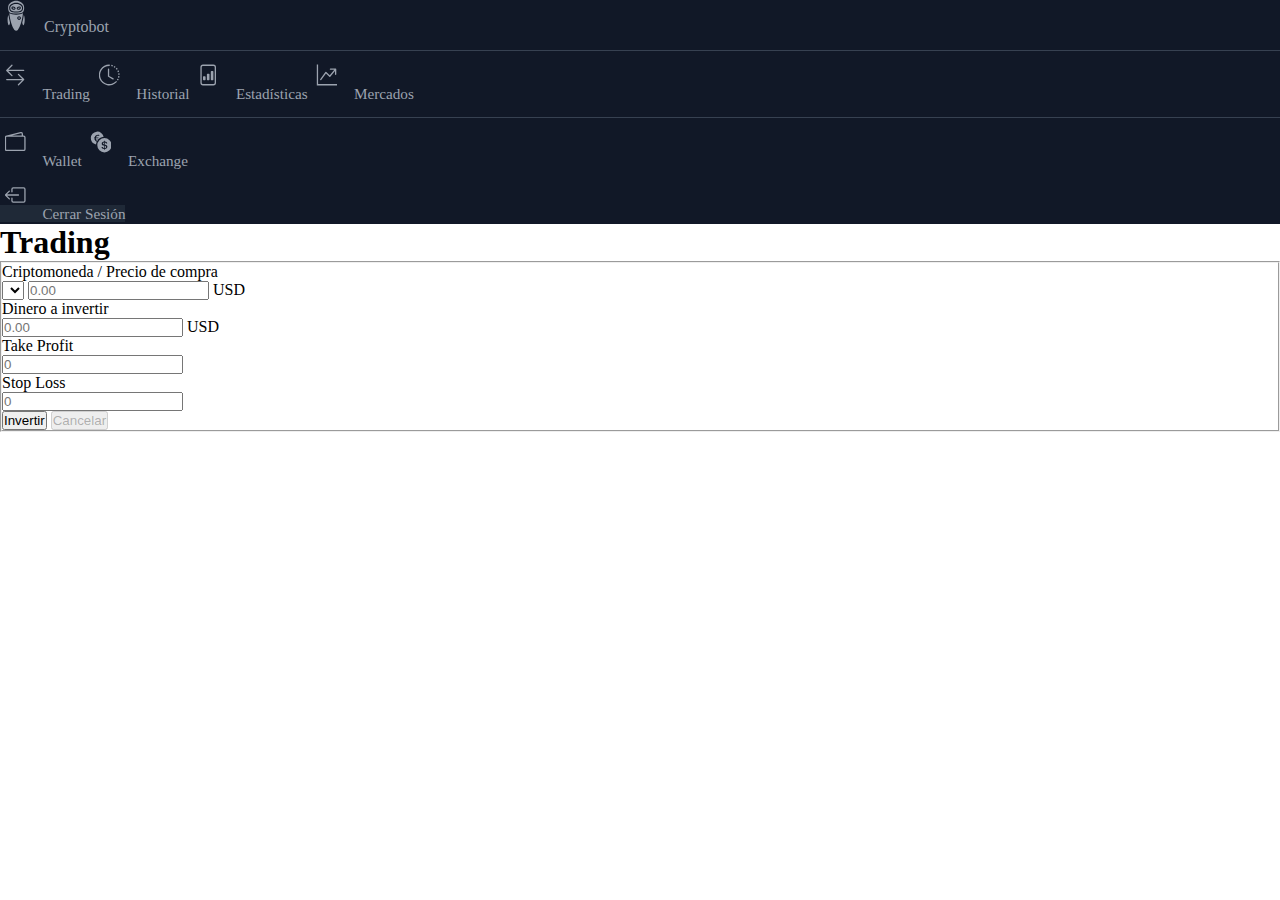
<file: trading.html>
<!DOCTYPE html>
<html lang="en">

<head>
	<meta charset="UTF-8">
	<meta http-equiv="X-UA-Compatible" content="IE=edge">
	<meta name="viewport" content="width=device-width, initial-scale=1.0">

	<!-- Boostrap -->
	<link href="https://cdn.jsdelivr.net/npm/bootstrap@5.1.0/dist/css/bootstrap.min.css" rel="stylesheet"
		integrity="sha384-KyZXEAg3QhqLMpG8r+8fhAXLRk2vvoC2f3B09zVXn8CA5QIVfZOJ3BCsw2P0p/We"
		crossorigin="anonymous">

	<!-- CSS -->
	<link rel="stylesheet" href="css/style.css">

	<title>Cryptobot</title>
</head>

<body class="m-0 p-0 container-fluid d-flex flex-column">


	<!-- ######################## Menu mobile ######################## -->
	<nav class="secondaryMenu navbar navbar-expand-lg navbar-dark navBarSecondary">
		<div class="container-fluid">
			<a class="d-flex" href="#">
				<svg class="logo fill-current" fill="currentColor" xmlns="http://www.w3.org/2000/svg"
					xmlns:xlink="http://www.w3.org/1999/xlink" version="1.1" width="512"
					height="512" x="0" y="0" viewBox="0 0 682 682.66673"
					style="enable-background:new 0 0 512 512" xml:space="preserve">
					<g transform="matrix(1,0,0,1,170,15)">
						<path xmlns="http://www.w3.org/2000/svg"
							d="m174.023438 274.285156c134.585937 0 171.429687-27.015625 171.429687-125.714844 0-102.476562-100.238281-148.570312-171.429687-148.570312-71.1875 0-171.425782 46.09375-171.425782 148.570312 0 98.699219 36.84375 125.714844 171.425782 125.714844zm0-228.574218c88.867187 0 148.574218 53.179687 148.574218 102.859374 0 74.023438-41.660156 102.859376-148.574218 102.859376-106.914063 0-148.570313-28.835938-148.570313-102.859376 0-49.679687 59.703125-102.859374 148.570313-102.859374zm0 0"
							data-original="#000000" />
						<path xmlns="http://www.w3.org/2000/svg"
							d="m174.023438 228.570312c116.25 0 125.710937-36.226562 125.710937-80 0-37.839843-51.628906-80-125.710937-80-74.078126 0-125.714844 42.160157-125.714844 80 0 43.773438 9.464844 80 125.714844 80zm18.8125-84.285156c13.964843-16.992187 36.269531-24.734375 57.757812-20.058594 10.347656 2.183594 18.894531 9.449219 22.710938 19.316407 6.292968 18.136719-7.738282 38.960937-32 47.351562-6.277344 2.214844-12.878907 3.378907-19.53125 3.425781-4.109376.015626-8.203126-.488281-12.183594-1.5-10.34375-2.175781-18.886719-9.4375-22.710938-19.289062-3.101562-10.128906-.859375-21.140625 5.957032-29.246094zm-118.113282-.753906c3.820313-9.863281 12.375-17.128906 22.726563-19.304688 21.5-4.6875 43.816406 3.058594 57.785156 20.058594 6.78125 8.113282 8.992187 19.109375 5.886719 29.210938-3.820313 9.851562-12.367188 17.113281-22.707032 19.292968-3.992187 1.007813-8.09375 1.511719-12.207031 1.496094-6.65625-.046875-13.257812-1.210937-19.53125-3.425781-24.21875-8.355469-38.253906-29.179687-31.953125-47.328125zm0 0"
							data-original="#000000" />
						<path xmlns="http://www.w3.org/2000/svg"
							d="m-8.832031 411.429688c0 75.425781 20.023437 114.28125 28.566406 114.28125 3.902344 0 16.621094-13.710938 24.003906-57.039063-15.089843-52.863281-26.332031-106.753906-33.636719-161.246094-8.875 16.207031-18.933593 51.320313-18.933593 104.003907zm0 0"
							data-original="#000000" />
						<path xmlns="http://www.w3.org/2000/svg"
							d="m215.40625 170.664062c6.164062 1.324219 12.578125.855469 18.480469-1.363281 12.984375-4.5 19.335937-13.988281 17.839843-18.285156-1.433593-2.539063-3.96875-4.269531-6.859374-4.671875-2.097657-.527344-4.257813-.789062-6.421876-.769531-4.105468.039062-8.171874.757812-12.042968 2.128906-6.003906 1.925781-11.335938 5.527344-15.363282 10.378906-2.011718 2.097657-2.933593 5.019531-2.488281 7.894531 1.433594 2.542969 3.96875 4.273438 6.855469 4.6875zm0 0"
							data-original="#000000" />
						<path xmlns="http://www.w3.org/2000/svg"
							d="m114.160156 169.300781c5.902344 2.21875 12.320313 2.6875 18.480469 1.363281 2.886719-.410156 5.421875-2.128906 6.855469-4.664062.445312-2.875-.472656-5.796875-2.488282-7.898438-4.023437-4.84375-9.351562-8.449218-15.347656-10.378906-3.882812-1.367187-7.960937-2.082031-12.070312-2.121094-2.164063-.019531-4.316406.238282-6.410156.765626-2.886719.40625-5.421876 2.128906-6.855469 4.664062-1.5 4.28125 4.851562 13.769531 17.835937 18.269531zm0 0"
							data-original="#000000" />
						<path xmlns="http://www.w3.org/2000/svg"
							d="m254.023438 371.429688c0 9.46875-7.675782 17.140624-17.144532 17.140624s-17.144531-7.671874-17.144531-17.140624 7.675781-17.144532 17.144531-17.144532 17.144532 7.675782 17.144532 17.144532zm0 0"
							data-original="#000000" />
						<path xmlns="http://www.w3.org/2000/svg"
							d="m337.933594 307.425781c-7.320313 54.386719-18.558594 108.175781-33.621094 160.9375 7.402344 43.636719 20.109375 57.347657 23.996094 57.347657 8.550781 0 28.570312-38.855469 28.570312-114.28125 0-52.710938-10.054687-87.816407-18.945312-104.003907zm0 0"
							data-original="#000000" />
						<path xmlns="http://www.w3.org/2000/svg"
							d="m319.164062 270.160156c-32.488281 21.269532-80.9375 26.984375-145.140624 26.984375-64.203126 0-112.640626-5.714843-145.140626-26.984375.441407 4.730469.851563 9.414063 1.378907 14.320313 13.28125 119.347656 54.734375 274.070312 108.261719 338.785156 8.730468 10.617187 21.757812 16.757813 35.5 16.734375 13.71875-.003906 26.71875-6.148438 35.429687-16.742188 53.4375-64.6875 94.9375-219.429687 108.308594-338.816406.515625-4.875.933593-9.5625 1.402343-14.28125zm-82.285156 141.269532c-22.089844 0-40-17.910157-40-40 0-22.09375 17.910156-40 40-40 22.09375 0 40 17.90625 40 40 0 22.089843-17.90625 40-40 40zm0 0"
							data-original="#000000" />
					</g>
				</svg> <span class="ml-2 fs-4 fw-bold">Cryptobot</span>
			</a>
			<button class="navbar-toggler" type="button" data-bs-toggle="collapse"
				data-bs-target="#navbarNavAltMarkup" aria-controls="navbarNavAltMarkup"
				aria-expanded="false" aria-label="Toggle navigation">
				<span class="navbar-toggler-icon"></span>
			</button>
			<div class="collapse navbar-collapse" id="navbarNavAltMarkup">
				<div class="navbar-nav">
					<div
						class="d-flex flex-column align-items-center w-100 mt-3 border-top-2 bordeMenu">
						<a class="d-flex align-items-center menuItems px-3 rounded"
							href="trading.html">
							<svg xmlns="http://www.w3.org/2000/svg" width="16" height="16"
								fill="currentColor"
								class="bi bi-arrow-left-right iconosMenu"
								viewBox="0 0 16 16">
								<path fill-rule="evenodd"
									d="M1 11.5a.5.5 0 0 0 .5.5h11.793l-3.147 3.146a.5.5 0 0 0 .708.708l4-4a.5.5 0 0 0 0-.708l-4-4a.5.5 0 0 0-.708.708L13.293 11H1.5a.5.5 0 0 0-.5.5zm14-7a.5.5 0 0 1-.5.5H2.707l3.147 3.146a.5.5 0 1 1-.708.708l-4-4a.5.5 0 0 1 0-.708l4-4a.5.5 0 1 1 .708.708L2.707 4H14.5a.5.5 0 0 1 .5.5z" />
							</svg>
							<span class="ml-2 menuItemsText fw-normal">Trading</span>
						</a>
						<a class="d-flex align-items-center menuItems px-3 rounded"
							href="historial.html">
							<svg xmlns="http://www.w3.org/2000/svg" width="16" height="16"
								fill="currentColor"
								class="bi bi-clock-history iconosMenu"
								viewBox="0 0 16 16">
								<path
									d="M8.515 1.019A7 7 0 0 0 8 1V0a8 8 0 0 1 .589.022l-.074.997zm2.004.45a7.003 7.003 0 0 0-.985-.299l.219-.976c.383.086.76.2 1.126.342l-.36.933zm1.37.71a7.01 7.01 0 0 0-.439-.27l.493-.87a8.025 8.025 0 0 1 .979.654l-.615.789a6.996 6.996 0 0 0-.418-.302zm1.834 1.79a6.99 6.99 0 0 0-.653-.796l.724-.69c.27.285.52.59.747.91l-.818.576zm.744 1.352a7.08 7.08 0 0 0-.214-.468l.893-.45a7.976 7.976 0 0 1 .45 1.088l-.95.313a7.023 7.023 0 0 0-.179-.483zm.53 2.507a6.991 6.991 0 0 0-.1-1.025l.985-.17c.067.386.106.778.116 1.17l-1 .025zm-.131 1.538c.033-.17.06-.339.081-.51l.993.123a7.957 7.957 0 0 1-.23 1.155l-.964-.267c.046-.165.086-.332.12-.501zm-.952 2.379c.184-.29.346-.594.486-.908l.914.405c-.16.36-.345.706-.555 1.038l-.845-.535zm-.964 1.205c.122-.122.239-.248.35-.378l.758.653a8.073 8.073 0 0 1-.401.432l-.707-.707z" />
								<path
									d="M8 1a7 7 0 1 0 4.95 11.95l.707.707A8.001 8.001 0 1 1 8 0v1z" />
								<path
									d="M7.5 3a.5.5 0 0 1 .5.5v5.21l3.248 1.856a.5.5 0 0 1-.496.868l-3.5-2A.5.5 0 0 1 7 9V3.5a.5.5 0 0 1 .5-.5z" />
							</svg>
							<span class="ml-2 menuItemsText fw-normal">Historial</span>
						</a>
						<a class="d-flex align-items-center menuItems px-3 rounded"
							href="estadisticas.html">
							<svg xmlns="http://www.w3.org/2000/svg" width="16" height="16"
								fill="currentColor"
								class="bi bi-file-bar-graph iconosMenu"
								viewBox="0 0 16 16">
								<path
									d="M4.5 12a.5.5 0 0 1-.5-.5v-2a.5.5 0 0 1 .5-.5h1a.5.5 0 0 1 .5.5v2a.5.5 0 0 1-.5.5h-1zm3 0a.5.5 0 0 1-.5-.5v-4a.5.5 0 0 1 .5-.5h1a.5.5 0 0 1 .5.5v4a.5.5 0 0 1-.5.5h-1zm3 0a.5.5 0 0 1-.5-.5v-6a.5.5 0 0 1 .5-.5h1a.5.5 0 0 1 .5.5v6a.5.5 0 0 1-.5.5h-1z" />
								<path
									d="M4 0a2 2 0 0 0-2 2v12a2 2 0 0 0 2 2h8a2 2 0 0 0 2-2V2a2 2 0 0 0-2-2H4zm0 1h8a1 1 0 0 1 1 1v12a1 1 0 0 1-1 1H4a1 1 0 0 1-1-1V2a1 1 0 0 1 1-1z" />
							</svg>
							<span class="ml-2 menuItemsText fw-normal">Estadísticas</span>
						</a>
						<a class="d-flex align-items-center menuItems px-3 rounded"
							href="mercados.html">
							<svg xmlns="http://www.w3.org/2000/svg" width="16" height="16"
								fill="currentColor" class="bi bi-graph-up iconosMenu"
								viewBox="0 0 16 16">
								<path fill-rule="evenodd"
									d="M0 0h1v15h15v1H0V0zm10 3.5a.5.5 0 0 1 .5-.5h4a.5.5 0 0 1 .5.5v4a.5.5 0 0 1-1 0V4.9l-3.613 4.417a.5.5 0 0 1-.74.037L7.06 6.767l-3.656 5.027a.5.5 0 0 1-.808-.588l4-5.5a.5.5 0 0 1 .758-.06l2.609 2.61L13.445 4H10.5a.5.5 0 0 1-.5-.5z" />
							</svg>
							<span class="ml-2 menuItemsText fw-normal">Mercados</span>
						</a>
					</div>
					<div class="d-flex flex-column items-center w-full bordeMenu">
						<a class="d-flex align-items-center menuItems px-3 rounded"
							href="wallet.html">
							<svg xmlns="http://www.w3.org/2000/svg" width="16" height="16"
								fill="currentColor" class="bi bi-wallet2 iconosMenu"
								viewBox="0 0 16 16">
								<path
									d="M12.136.326A1.5 1.5 0 0 1 14 1.78V3h.5A1.5 1.5 0 0 1 16 4.5v9a1.5 1.5 0 0 1-1.5 1.5h-13A1.5 1.5 0 0 1 0 13.5v-9a1.5 1.5 0 0 1 1.432-1.499L12.136.326zM5.562 3H13V1.78a.5.5 0 0 0-.621-.484L5.562 3zM1.5 4a.5.5 0 0 0-.5.5v9a.5.5 0 0 0 .5.5h13a.5.5 0 0 0 .5-.5v-9a.5.5 0 0 0-.5-.5h-13z" />
							</svg>
							<span class="ml-2 menuItemsText fw-normal">Wallet</span>
						</a>
						<a class="d-flex align-items-center menuItems px-3 rounded"
							href="exchange.html">
							<svg xmlns="http://www.w3.org/2000/svg" width="16" height="16"
								fill="currentColor"
								class="bi bi-currency-exchange iconosMenu"
								viewBox="0 0 16 16">
								<path
									d="M0 5a5.002 5.002 0 0 0 4.027 4.905 6.46 6.46 0 0 1 .544-2.073C3.695 7.536 3.132 6.864 3 5.91h-.5v-.426h.466V5.05c0-.046 0-.093.004-.135H2.5v-.427h.511C3.236 3.24 4.213 2.5 5.681 2.5c.316 0 .59.031.819.085v.733a3.46 3.46 0 0 0-.815-.082c-.919 0-1.538.466-1.734 1.252h1.917v.427h-1.98c-.003.046-.003.097-.003.147v.422h1.983v.427H3.93c.118.602.468 1.03 1.005 1.229a6.5 6.5 0 0 1 4.97-3.113A5.002 5.002 0 0 0 0 5zm16 5.5a5.5 5.5 0 1 1-11 0 5.5 5.5 0 0 1 11 0zm-7.75 1.322c.069.835.746 1.485 1.964 1.562V14h.54v-.62c1.259-.086 1.996-.74 1.996-1.69 0-.865-.563-1.31-1.57-1.54l-.426-.1V8.374c.54.06.884.347.966.745h.948c-.07-.804-.779-1.433-1.914-1.502V7h-.54v.629c-1.076.103-1.808.732-1.808 1.622 0 .787.544 1.288 1.45 1.493l.358.085v1.78c-.554-.08-.92-.376-1.003-.787H8.25zm1.96-1.895c-.532-.12-.82-.364-.82-.732 0-.41.311-.719.824-.809v1.54h-.005zm.622 1.044c.645.145.943.38.943.796 0 .474-.37.8-1.02.86v-1.674l.077.018z" />
							</svg>
							<span class="ml-2 menuItemsText fw-normal">Exchange</span>
						</a>
						<a class="d-flex align-items-center justify-content-center accesoCuenta mt-auto bg-gray-800"
							href="index.html">
							<svg xmlns="http://www.w3.org/2000/svg" width="16" height="16"
								fill="currentColor"
								class="bi bi-box-arrow-left iconosMenu"
								viewBox="0 0 16 16">
								<path fill-rule="evenodd"
									d="M6 12.5a.5.5 0 0 0 .5.5h8a.5.5 0 0 0 .5-.5v-9a.5.5 0 0 0-.5-.5h-8a.5.5 0 0 0-.5.5v2a.5.5 0 0 1-1 0v-2A1.5 1.5 0 0 1 6.5 2h8A1.5 1.5 0 0 1 16 3.5v9a1.5 1.5 0 0 1-1.5 1.5h-8A1.5 1.5 0 0 1 5 12.5v-2a.5.5 0 0 1 1 0v2z" />
								<path fill-rule="evenodd"
									d="M.146 8.354a.5.5 0 0 1 0-.708l3-3a.5.5 0 1 1 .708.708L1.707 7.5H10.5a.5.5 0 0 1 0 1H1.707l2.147 2.146a.5.5 0 0 1-.708.708l-3-3z" />
							</svg>
							<span class="ml-2 menuItemsText fw-normal">Cerrar Sesión</span>
						</a>
					</div>
				</div>
			</div>
		</div>
	</nav>
	<!-- ######################## Fin Menu mobile ######################## -->

	<div class="m-0 p-0 container-fluid d-flex">
		<!-- ############################ Seccion Menu ############################ -->
		<div class="p-0 vh-100">

			<!-- Menú Principal -->
			<div class="d-flex flex-column align-items-center w-100 h-100 overflow-hidden navBar">
				<a class="d-flex align-items-center w-100 ps-4 pe-5 mt-3" href="#">
					<svg class="logo fill-current" fill="currentColor"
						xmlns="http://www.w3.org/2000/svg"
						xmlns:xlink="http://www.w3.org/1999/xlink" version="1.1" width="512"
						height="512" x="0" y="0" viewBox="0 0 682 682.66673"
						style="enable-background:new 0 0 512 512" xml:space="preserve">
						<g transform="matrix(1,0,0,1,170,15)">
							<path xmlns="http://www.w3.org/2000/svg"
								d="m174.023438 274.285156c134.585937 0 171.429687-27.015625 171.429687-125.714844 0-102.476562-100.238281-148.570312-171.429687-148.570312-71.1875 0-171.425782 46.09375-171.425782 148.570312 0 98.699219 36.84375 125.714844 171.425782 125.714844zm0-228.574218c88.867187 0 148.574218 53.179687 148.574218 102.859374 0 74.023438-41.660156 102.859376-148.574218 102.859376-106.914063 0-148.570313-28.835938-148.570313-102.859376 0-49.679687 59.703125-102.859374 148.570313-102.859374zm0 0"
								data-original="#000000" />
							<path xmlns="http://www.w3.org/2000/svg"
								d="m174.023438 228.570312c116.25 0 125.710937-36.226562 125.710937-80 0-37.839843-51.628906-80-125.710937-80-74.078126 0-125.714844 42.160157-125.714844 80 0 43.773438 9.464844 80 125.714844 80zm18.8125-84.285156c13.964843-16.992187 36.269531-24.734375 57.757812-20.058594 10.347656 2.183594 18.894531 9.449219 22.710938 19.316407 6.292968 18.136719-7.738282 38.960937-32 47.351562-6.277344 2.214844-12.878907 3.378907-19.53125 3.425781-4.109376.015626-8.203126-.488281-12.183594-1.5-10.34375-2.175781-18.886719-9.4375-22.710938-19.289062-3.101562-10.128906-.859375-21.140625 5.957032-29.246094zm-118.113282-.753906c3.820313-9.863281 12.375-17.128906 22.726563-19.304688 21.5-4.6875 43.816406 3.058594 57.785156 20.058594 6.78125 8.113282 8.992187 19.109375 5.886719 29.210938-3.820313 9.851562-12.367188 17.113281-22.707032 19.292968-3.992187 1.007813-8.09375 1.511719-12.207031 1.496094-6.65625-.046875-13.257812-1.210937-19.53125-3.425781-24.21875-8.355469-38.253906-29.179687-31.953125-47.328125zm0 0"
								data-original="#000000" />
							<path xmlns="http://www.w3.org/2000/svg"
								d="m-8.832031 411.429688c0 75.425781 20.023437 114.28125 28.566406 114.28125 3.902344 0 16.621094-13.710938 24.003906-57.039063-15.089843-52.863281-26.332031-106.753906-33.636719-161.246094-8.875 16.207031-18.933593 51.320313-18.933593 104.003907zm0 0"
								data-original="#000000" />
							<path xmlns="http://www.w3.org/2000/svg"
								d="m215.40625 170.664062c6.164062 1.324219 12.578125.855469 18.480469-1.363281 12.984375-4.5 19.335937-13.988281 17.839843-18.285156-1.433593-2.539063-3.96875-4.269531-6.859374-4.671875-2.097657-.527344-4.257813-.789062-6.421876-.769531-4.105468.039062-8.171874.757812-12.042968 2.128906-6.003906 1.925781-11.335938 5.527344-15.363282 10.378906-2.011718 2.097657-2.933593 5.019531-2.488281 7.894531 1.433594 2.542969 3.96875 4.273438 6.855469 4.6875zm0 0"
								data-original="#000000" />
							<path xmlns="http://www.w3.org/2000/svg"
								d="m114.160156 169.300781c5.902344 2.21875 12.320313 2.6875 18.480469 1.363281 2.886719-.410156 5.421875-2.128906 6.855469-4.664062.445312-2.875-.472656-5.796875-2.488282-7.898438-4.023437-4.84375-9.351562-8.449218-15.347656-10.378906-3.882812-1.367187-7.960937-2.082031-12.070312-2.121094-2.164063-.019531-4.316406.238282-6.410156.765626-2.886719.40625-5.421876 2.128906-6.855469 4.664062-1.5 4.28125 4.851562 13.769531 17.835937 18.269531zm0 0"
								data-original="#000000" />
							<path xmlns="http://www.w3.org/2000/svg"
								d="m254.023438 371.429688c0 9.46875-7.675782 17.140624-17.144532 17.140624s-17.144531-7.671874-17.144531-17.140624 7.675781-17.144532 17.144531-17.144532 17.144532 7.675782 17.144532 17.144532zm0 0"
								data-original="#000000" />
							<path xmlns="http://www.w3.org/2000/svg"
								d="m337.933594 307.425781c-7.320313 54.386719-18.558594 108.175781-33.621094 160.9375 7.402344 43.636719 20.109375 57.347657 23.996094 57.347657 8.550781 0 28.570312-38.855469 28.570312-114.28125 0-52.710938-10.054687-87.816407-18.945312-104.003907zm0 0"
								data-original="#000000" />
							<path xmlns="http://www.w3.org/2000/svg"
								d="m319.164062 270.160156c-32.488281 21.269532-80.9375 26.984375-145.140624 26.984375-64.203126 0-112.640626-5.714843-145.140626-26.984375.441407 4.730469.851563 9.414063 1.378907 14.320313 13.28125 119.347656 54.734375 274.070312 108.261719 338.785156 8.730468 10.617187 21.757812 16.757813 35.5 16.734375 13.71875-.003906 26.71875-6.148438 35.429687-16.742188 53.4375-64.6875 94.9375-219.429687 108.308594-338.816406.515625-4.875.933593-9.5625 1.402343-14.28125zm-82.285156 141.269532c-22.089844 0-40-17.910157-40-40 0-22.09375 17.910156-40 40-40 22.09375 0 40 17.90625 40 40 0 22.089843-17.90625 40-40 40zm0 0"
								data-original="#000000" />
						</g>
					</svg> <span class="ml-2 fs-4 fw-bold">Cryptobot</span>
				</a>
				<div class="w-100 px-2">
					<div
						class="d-flex flex-column align-items-center w-100 mt-3 border-top-2 bordeMenu">
						<a class="d-flex align-items-center menuItems px-3 rounded"
							href="trading.html">
							<svg xmlns="http://www.w3.org/2000/svg" width="16" height="16"
								fill="currentColor"
								class="bi bi-arrow-left-right iconosMenu"
								viewBox="0 0 16 16">
								<path fill-rule="evenodd"
									d="M1 11.5a.5.5 0 0 0 .5.5h11.793l-3.147 3.146a.5.5 0 0 0 .708.708l4-4a.5.5 0 0 0 0-.708l-4-4a.5.5 0 0 0-.708.708L13.293 11H1.5a.5.5 0 0 0-.5.5zm14-7a.5.5 0 0 1-.5.5H2.707l3.147 3.146a.5.5 0 1 1-.708.708l-4-4a.5.5 0 0 1 0-.708l4-4a.5.5 0 1 1 .708.708L2.707 4H14.5a.5.5 0 0 1 .5.5z" />
							</svg>
							<span class="ml-2 menuItemsText fw-normal">Trading</span>
						</a>
						<a class="d-flex align-items-center menuItems px-3 rounded"
							href="historial.html">
							<svg xmlns="http://www.w3.org/2000/svg" width="16" height="16"
								fill="currentColor"
								class="bi bi-clock-history iconosMenu"
								viewBox="0 0 16 16">
								<path
									d="M8.515 1.019A7 7 0 0 0 8 1V0a8 8 0 0 1 .589.022l-.074.997zm2.004.45a7.003 7.003 0 0 0-.985-.299l.219-.976c.383.086.76.2 1.126.342l-.36.933zm1.37.71a7.01 7.01 0 0 0-.439-.27l.493-.87a8.025 8.025 0 0 1 .979.654l-.615.789a6.996 6.996 0 0 0-.418-.302zm1.834 1.79a6.99 6.99 0 0 0-.653-.796l.724-.69c.27.285.52.59.747.91l-.818.576zm.744 1.352a7.08 7.08 0 0 0-.214-.468l.893-.45a7.976 7.976 0 0 1 .45 1.088l-.95.313a7.023 7.023 0 0 0-.179-.483zm.53 2.507a6.991 6.991 0 0 0-.1-1.025l.985-.17c.067.386.106.778.116 1.17l-1 .025zm-.131 1.538c.033-.17.06-.339.081-.51l.993.123a7.957 7.957 0 0 1-.23 1.155l-.964-.267c.046-.165.086-.332.12-.501zm-.952 2.379c.184-.29.346-.594.486-.908l.914.405c-.16.36-.345.706-.555 1.038l-.845-.535zm-.964 1.205c.122-.122.239-.248.35-.378l.758.653a8.073 8.073 0 0 1-.401.432l-.707-.707z" />
								<path
									d="M8 1a7 7 0 1 0 4.95 11.95l.707.707A8.001 8.001 0 1 1 8 0v1z" />
								<path
									d="M7.5 3a.5.5 0 0 1 .5.5v5.21l3.248 1.856a.5.5 0 0 1-.496.868l-3.5-2A.5.5 0 0 1 7 9V3.5a.5.5 0 0 1 .5-.5z" />
							</svg>
							<span class="ml-2 menuItemsText fw-normal">Historial</span>
						</a>
						<a class="d-flex align-items-center menuItems px-3 rounded"
							href="estadisticas.html">
							<svg xmlns="http://www.w3.org/2000/svg" width="16" height="16"
								fill="currentColor"
								class="bi bi-file-bar-graph iconosMenu"
								viewBox="0 0 16 16">
								<path
									d="M4.5 12a.5.5 0 0 1-.5-.5v-2a.5.5 0 0 1 .5-.5h1a.5.5 0 0 1 .5.5v2a.5.5 0 0 1-.5.5h-1zm3 0a.5.5 0 0 1-.5-.5v-4a.5.5 0 0 1 .5-.5h1a.5.5 0 0 1 .5.5v4a.5.5 0 0 1-.5.5h-1zm3 0a.5.5 0 0 1-.5-.5v-6a.5.5 0 0 1 .5-.5h1a.5.5 0 0 1 .5.5v6a.5.5 0 0 1-.5.5h-1z" />
								<path
									d="M4 0a2 2 0 0 0-2 2v12a2 2 0 0 0 2 2h8a2 2 0 0 0 2-2V2a2 2 0 0 0-2-2H4zm0 1h8a1 1 0 0 1 1 1v12a1 1 0 0 1-1 1H4a1 1 0 0 1-1-1V2a1 1 0 0 1 1-1z" />
							</svg>
							<span class="ml-2 menuItemsText fw-normal">Estadísticas</span>
						</a>
						<a class="d-flex align-items-center menuItems px-3 rounded"
							href="mercados.html">
							<svg xmlns="http://www.w3.org/2000/svg" width="16" height="16"
								fill="currentColor" class="bi bi-graph-up iconosMenu"
								viewBox="0 0 16 16">
								<path fill-rule="evenodd"
									d="M0 0h1v15h15v1H0V0zm10 3.5a.5.5 0 0 1 .5-.5h4a.5.5 0 0 1 .5.5v4a.5.5 0 0 1-1 0V4.9l-3.613 4.417a.5.5 0 0 1-.74.037L7.06 6.767l-3.656 5.027a.5.5 0 0 1-.808-.588l4-5.5a.5.5 0 0 1 .758-.06l2.609 2.61L13.445 4H10.5a.5.5 0 0 1-.5-.5z" />
							</svg>
							<span class="ml-2 menuItemsText fw-normal">Mercados</span>
						</a>
					</div>
					<div class="d-flex flex-column items-center w-full bordeMenu">
						<a class="d-flex align-items-center menuItems px-3 rounded"
							href="wallet.html">
							<svg xmlns="http://www.w3.org/2000/svg" width="16" height="16"
								fill="currentColor" class="bi bi-wallet2 iconosMenu"
								viewBox="0 0 16 16">
								<path
									d="M12.136.326A1.5 1.5 0 0 1 14 1.78V3h.5A1.5 1.5 0 0 1 16 4.5v9a1.5 1.5 0 0 1-1.5 1.5h-13A1.5 1.5 0 0 1 0 13.5v-9a1.5 1.5 0 0 1 1.432-1.499L12.136.326zM5.562 3H13V1.78a.5.5 0 0 0-.621-.484L5.562 3zM1.5 4a.5.5 0 0 0-.5.5v9a.5.5 0 0 0 .5.5h13a.5.5 0 0 0 .5-.5v-9a.5.5 0 0 0-.5-.5h-13z" />
							</svg>
							<span class="ml-2 menuItemsText fw-normal">Wallet</span>
						</a>
						<a class="d-flex align-items-center menuItems px-3 rounded"
							href="exchange.html">
							<svg xmlns="http://www.w3.org/2000/svg" width="16" height="16"
								fill="currentColor"
								class="bi bi-currency-exchange iconosMenu"
								viewBox="0 0 16 16">
								<path
									d="M0 5a5.002 5.002 0 0 0 4.027 4.905 6.46 6.46 0 0 1 .544-2.073C3.695 7.536 3.132 6.864 3 5.91h-.5v-.426h.466V5.05c0-.046 0-.093.004-.135H2.5v-.427h.511C3.236 3.24 4.213 2.5 5.681 2.5c.316 0 .59.031.819.085v.733a3.46 3.46 0 0 0-.815-.082c-.919 0-1.538.466-1.734 1.252h1.917v.427h-1.98c-.003.046-.003.097-.003.147v.422h1.983v.427H3.93c.118.602.468 1.03 1.005 1.229a6.5 6.5 0 0 1 4.97-3.113A5.002 5.002 0 0 0 0 5zm16 5.5a5.5 5.5 0 1 1-11 0 5.5 5.5 0 0 1 11 0zm-7.75 1.322c.069.835.746 1.485 1.964 1.562V14h.54v-.62c1.259-.086 1.996-.74 1.996-1.69 0-.865-.563-1.31-1.57-1.54l-.426-.1V8.374c.54.06.884.347.966.745h.948c-.07-.804-.779-1.433-1.914-1.502V7h-.54v.629c-1.076.103-1.808.732-1.808 1.622 0 .787.544 1.288 1.45 1.493l.358.085v1.78c-.554-.08-.92-.376-1.003-.787H8.25zm1.96-1.895c-.532-.12-.82-.364-.82-.732 0-.41.311-.719.824-.809v1.54h-.005zm.622 1.044c.645.145.943.38.943.796 0 .474-.37.8-1.02.86v-1.674l.077.018z" />
							</svg>
							<span class="ml-2 menuItemsText fw-normal">Exchange</span>
						</a>
					</div>
				</div>
				<a class="d-flex align-items-center justify-content-center accesoCuenta mt-auto bg-gray-800"
					href="index.html">
					<svg xmlns="http://www.w3.org/2000/svg" width="16" height="16"
						fill="currentColor" class="bi bi-box-arrow-left iconosMenu"
						viewBox="0 0 16 16">
						<path fill-rule="evenodd"
							d="M6 12.5a.5.5 0 0 0 .5.5h8a.5.5 0 0 0 .5-.5v-9a.5.5 0 0 0-.5-.5h-8a.5.5 0 0 0-.5.5v2a.5.5 0 0 1-1 0v-2A1.5 1.5 0 0 1 6.5 2h8A1.5 1.5 0 0 1 16 3.5v9a1.5 1.5 0 0 1-1.5 1.5h-8A1.5 1.5 0 0 1 5 12.5v-2a.5.5 0 0 1 1 0v2z" />
						<path fill-rule="evenodd"
							d="M.146 8.354a.5.5 0 0 1 0-.708l3-3a.5.5 0 1 1 .708.708L1.707 7.5H10.5a.5.5 0 0 1 0 1H1.707l2.147 2.146a.5.5 0 0 1-.708.708l-3-3z" />
					</svg>
					<span class="ml-2 menuItemsText fw-normal">Cerrar Sesión</span>
				</a>
			</div>
			<!-- Fin Menú Principal  -->

		</div>
		<!-- ############################ FIN Seccion Menu ############################ -->

		<!-- ############################ Seccion Principal ############################ -->

		<div class="w-100">

			<!-- ############################ Titulo Seccion ############################ -->
			<div class="px-2">
				<div class="m-0 p-0 overflow-hidden text-gray-900">
					<h1 class="font-bold fs-3 px-3 py-3">Trading</h1>
				</div>
			</div>
			<!-- ############################ FIN Titulo Seccion ############################ -->

			<div class="pt-2 px-2 d-flex flex-row mainSection">

				<!-- ############################ Formulario de inversión ############################ -->
				<div class="seccionFormulario mx-3">
					<form id="formulario" accept-charset="UTF-8" autocomplete="off" method="GET"
						target="_blank">
						<fieldset>
							<!-- Criptomoneda -->
							<label class="form-label" for="cryptoName">Criptomoneda / Precio
								de compra</label><br />
							<div class="input-group mb-3">
								<select id="cryptoSelect" class="form-select"
									selected="BTC"
									aria-label="Seleccionar Criptomoneda">
								</select>
								<input id="precioInput" type="text" class="form-control"
									name="Precio" required placeholder="0.00"
									aria-label="Precio"
									aria-describedby="input-group-right" readonly>
								<span class="input-group-text"
									id="input-group-right-example">USD</span>
							</div>
							<!-- Dinero a invertir -->
							<label class="form-label" for="invertir">Dinero a
								invertir</label><br />
							<div class="input-group mb-3">
								<input id="dineroInput" type="text" class="form-control"
									name="Dinero a invertir" required
									placeholder="0.00"
									aria-label="Dinero a invertir"
									aria-describedby="input-group-right">
								<span class="input-group-text"
									id="input-group-right-example">USD</span>
							</div>
							<div class="d-flex">
								<!-- Take Profit -->
								<div class="me-2 w-50">
									<label class="form-label" for="takeProfit">Take
										Profit</label><br />
									<div class="input-group mb-3">
										<input id="takeProfitInput" type="text"
											class="form-control"
											name="takeProfit" required
											placeholder="0"
											aria-label="Take Profit"
											aria-describedby="input-group-right">
										<span class="input-group-text unidades"
											id="takeProfit"></span>
									</div>
								</div>
								<!-- Stop Loss -->
								<div class="w-50">
									<label class="form-label" for="stopLoss">Stop
										Loss</label><br />
									<div class="input-group mb-3">
										<input id="stopLossInput" type="text"
											class="form-control"
											name="stopLoss" required
											placeholder="0"
											aria-label="Stop Loss"
											aria-describedby="input-group-right">
										<span class="input-group-text unidades"
											id="stopLoss"></span>
									</div>
								</div>
							</div>

							<!-- Boton de confirmación -->
							<div class="my-3 btn-group w-100">
								<button type="button" id="botonInvertir"
									class="btn btn-primary w-50">Invertir</button>
								<button type="reset" id="botonCancelar"
									class="btn btn-secondary w-50">Cancelar</button>
							</div>
						</fieldset>
					</form>
					<div id="zonaAvisos"></div>
					<div id="zonaDatos"></div>
				</div>
				<!-- ############################ FIN Formulario de inversión ############################ -->

				<!-- ############################ Grafico Crypto ############################ -->
				<div id="tradingView" class="seccionGrafico flex-grow">
				</div>
				<!-- ############################ FIN Grafico Crypto ############################ -->
			</div>
		</div>

	</div>
	<!-- ############################ Fin Seccion Principal ############################ -->

	<!-- JQuery -->
	<script src="https://code.jquery.com/jquery-3.6.0.min.js"></script>

	<!-- Animaciones -->
	<script src="js/animaciones.js"></script>

	<!-- trading view -->
	<script type="text/javascript" src="https://s3.tradingview.com/tv.js"></script>
	<script src="js/tradingView.js"></script>


	<!-- Scripts -->
	<script src="js/formulario.js"></script>
	<script src="js/main.js"></script>

	<!-- Scripts Boostrap -->
	<script src="https://cdn.jsdelivr.net/npm/@popperjs/core@2.9.3/dist/umd/popper.min.js"
		integrity="sha384-eMNCOe7tC1doHpGoWe/6oMVemdAVTMs2xqW4mwXrXsW0L84Iytr2wi5v2QjrP/xp"
		crossorigin="anonymous"></script>
	<script src="https://cdn.jsdelivr.net/npm/bootstrap@5.1.0/dist/js/bootstrap.min.js"
		integrity="sha384-cn7l7gDp0eyniUwwAZgrzD06kc/tftFf19TOAs2zVinnD/C7E91j9yyk5//jjpt/"
		crossorigin="anonymous"></script>

</body>

</html>
</file>
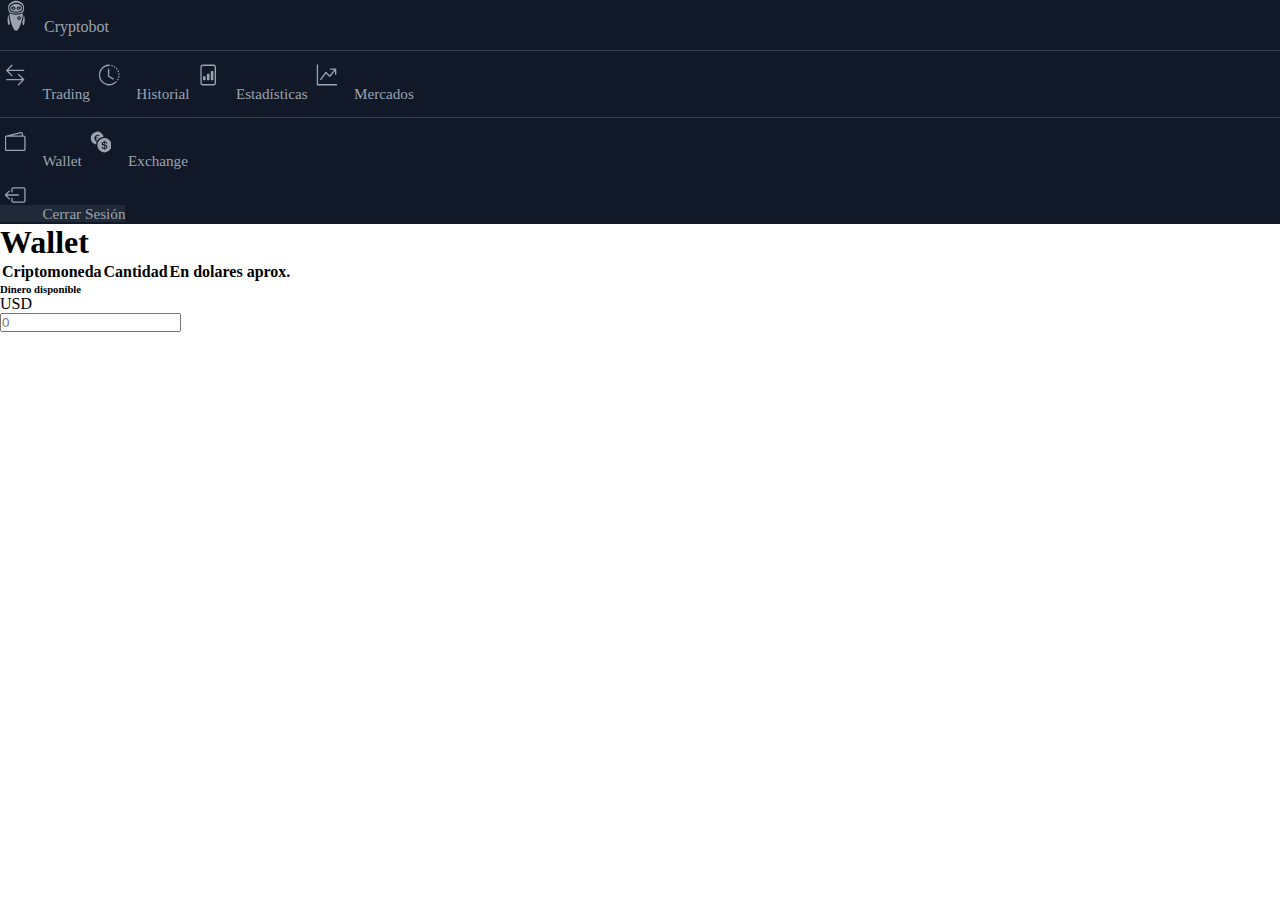
<file: wallet.html>
<!DOCTYPE html>
<html lang="en">

<head>
	<meta charset="UTF-8">
	<meta http-equiv="X-UA-Compatible" content="IE=edge">
	<meta name="viewport" content="width=device-width, initial-scale=1.0">

	<!-- Boostrap -->
	<link href="https://cdn.jsdelivr.net/npm/bootstrap@5.1.0/dist/css/bootstrap.min.css" rel="stylesheet"
		integrity="sha384-KyZXEAg3QhqLMpG8r+8fhAXLRk2vvoC2f3B09zVXn8CA5QIVfZOJ3BCsw2P0p/We"
		crossorigin="anonymous">

	<!-- CSS -->
	<link rel="stylesheet" href="css/style.css">

	<title>Cryptobot</title>
</head>

<body class="m-0 p-0 container-fluid d-flex flex-column">


	<!-- ######################## Menu mobile ######################## -->
	<nav class="secondaryMenu navbar navbar-expand-lg navbar-dark navBarSecondary">
		<div class="container-fluid">
			<a class="d-flex" href="#">
				<svg class="logo fill-current" fill="currentColor" xmlns="http://www.w3.org/2000/svg"
					xmlns:xlink="http://www.w3.org/1999/xlink" version="1.1" width="512"
					height="512" x="0" y="0" viewBox="0 0 682 682.66673"
					style="enable-background:new 0 0 512 512" xml:space="preserve">
					<g transform="matrix(1,0,0,1,170,15)">
						<path xmlns="http://www.w3.org/2000/svg"
							d="m174.023438 274.285156c134.585937 0 171.429687-27.015625 171.429687-125.714844 0-102.476562-100.238281-148.570312-171.429687-148.570312-71.1875 0-171.425782 46.09375-171.425782 148.570312 0 98.699219 36.84375 125.714844 171.425782 125.714844zm0-228.574218c88.867187 0 148.574218 53.179687 148.574218 102.859374 0 74.023438-41.660156 102.859376-148.574218 102.859376-106.914063 0-148.570313-28.835938-148.570313-102.859376 0-49.679687 59.703125-102.859374 148.570313-102.859374zm0 0"
							data-original="#000000" />
						<path xmlns="http://www.w3.org/2000/svg"
							d="m174.023438 228.570312c116.25 0 125.710937-36.226562 125.710937-80 0-37.839843-51.628906-80-125.710937-80-74.078126 0-125.714844 42.160157-125.714844 80 0 43.773438 9.464844 80 125.714844 80zm18.8125-84.285156c13.964843-16.992187 36.269531-24.734375 57.757812-20.058594 10.347656 2.183594 18.894531 9.449219 22.710938 19.316407 6.292968 18.136719-7.738282 38.960937-32 47.351562-6.277344 2.214844-12.878907 3.378907-19.53125 3.425781-4.109376.015626-8.203126-.488281-12.183594-1.5-10.34375-2.175781-18.886719-9.4375-22.710938-19.289062-3.101562-10.128906-.859375-21.140625 5.957032-29.246094zm-118.113282-.753906c3.820313-9.863281 12.375-17.128906 22.726563-19.304688 21.5-4.6875 43.816406 3.058594 57.785156 20.058594 6.78125 8.113282 8.992187 19.109375 5.886719 29.210938-3.820313 9.851562-12.367188 17.113281-22.707032 19.292968-3.992187 1.007813-8.09375 1.511719-12.207031 1.496094-6.65625-.046875-13.257812-1.210937-19.53125-3.425781-24.21875-8.355469-38.253906-29.179687-31.953125-47.328125zm0 0"
							data-original="#000000" />
						<path xmlns="http://www.w3.org/2000/svg"
							d="m-8.832031 411.429688c0 75.425781 20.023437 114.28125 28.566406 114.28125 3.902344 0 16.621094-13.710938 24.003906-57.039063-15.089843-52.863281-26.332031-106.753906-33.636719-161.246094-8.875 16.207031-18.933593 51.320313-18.933593 104.003907zm0 0"
							data-original="#000000" />
						<path xmlns="http://www.w3.org/2000/svg"
							d="m215.40625 170.664062c6.164062 1.324219 12.578125.855469 18.480469-1.363281 12.984375-4.5 19.335937-13.988281 17.839843-18.285156-1.433593-2.539063-3.96875-4.269531-6.859374-4.671875-2.097657-.527344-4.257813-.789062-6.421876-.769531-4.105468.039062-8.171874.757812-12.042968 2.128906-6.003906 1.925781-11.335938 5.527344-15.363282 10.378906-2.011718 2.097657-2.933593 5.019531-2.488281 7.894531 1.433594 2.542969 3.96875 4.273438 6.855469 4.6875zm0 0"
							data-original="#000000" />
						<path xmlns="http://www.w3.org/2000/svg"
							d="m114.160156 169.300781c5.902344 2.21875 12.320313 2.6875 18.480469 1.363281 2.886719-.410156 5.421875-2.128906 6.855469-4.664062.445312-2.875-.472656-5.796875-2.488282-7.898438-4.023437-4.84375-9.351562-8.449218-15.347656-10.378906-3.882812-1.367187-7.960937-2.082031-12.070312-2.121094-2.164063-.019531-4.316406.238282-6.410156.765626-2.886719.40625-5.421876 2.128906-6.855469 4.664062-1.5 4.28125 4.851562 13.769531 17.835937 18.269531zm0 0"
							data-original="#000000" />
						<path xmlns="http://www.w3.org/2000/svg"
							d="m254.023438 371.429688c0 9.46875-7.675782 17.140624-17.144532 17.140624s-17.144531-7.671874-17.144531-17.140624 7.675781-17.144532 17.144531-17.144532 17.144532 7.675782 17.144532 17.144532zm0 0"
							data-original="#000000" />
						<path xmlns="http://www.w3.org/2000/svg"
							d="m337.933594 307.425781c-7.320313 54.386719-18.558594 108.175781-33.621094 160.9375 7.402344 43.636719 20.109375 57.347657 23.996094 57.347657 8.550781 0 28.570312-38.855469 28.570312-114.28125 0-52.710938-10.054687-87.816407-18.945312-104.003907zm0 0"
							data-original="#000000" />
						<path xmlns="http://www.w3.org/2000/svg"
							d="m319.164062 270.160156c-32.488281 21.269532-80.9375 26.984375-145.140624 26.984375-64.203126 0-112.640626-5.714843-145.140626-26.984375.441407 4.730469.851563 9.414063 1.378907 14.320313 13.28125 119.347656 54.734375 274.070312 108.261719 338.785156 8.730468 10.617187 21.757812 16.757813 35.5 16.734375 13.71875-.003906 26.71875-6.148438 35.429687-16.742188 53.4375-64.6875 94.9375-219.429687 108.308594-338.816406.515625-4.875.933593-9.5625 1.402343-14.28125zm-82.285156 141.269532c-22.089844 0-40-17.910157-40-40 0-22.09375 17.910156-40 40-40 22.09375 0 40 17.90625 40 40 0 22.089843-17.90625 40-40 40zm0 0"
							data-original="#000000" />
					</g>
				</svg> <span class="ml-2 fs-4 fw-bold">Cryptobot</span>
			</a>
			<button class="navbar-toggler" type="button" data-bs-toggle="collapse"
				data-bs-target="#navbarNavAltMarkup" aria-controls="navbarNavAltMarkup"
				aria-expanded="false" aria-label="Toggle navigation">
				<span class="navbar-toggler-icon"></span>
			</button>
			<div class="collapse navbar-collapse" id="navbarNavAltMarkup">
				<div class="navbar-nav">
					<div
						class="d-flex flex-column align-items-center w-100 mt-3 border-top-2 bordeMenu">
						<a class="d-flex align-items-center menuItems px-3 rounded"
							href="trading.html">
							<svg xmlns="http://www.w3.org/2000/svg" width="16" height="16"
								fill="currentColor"
								class="bi bi-arrow-left-right iconosMenu"
								viewBox="0 0 16 16">
								<path fill-rule="evenodd"
									d="M1 11.5a.5.5 0 0 0 .5.5h11.793l-3.147 3.146a.5.5 0 0 0 .708.708l4-4a.5.5 0 0 0 0-.708l-4-4a.5.5 0 0 0-.708.708L13.293 11H1.5a.5.5 0 0 0-.5.5zm14-7a.5.5 0 0 1-.5.5H2.707l3.147 3.146a.5.5 0 1 1-.708.708l-4-4a.5.5 0 0 1 0-.708l4-4a.5.5 0 1 1 .708.708L2.707 4H14.5a.5.5 0 0 1 .5.5z" />
							</svg>
							<span class="ml-2 menuItemsText fw-normal">Trading</span>
						</a>
						<a class="d-flex align-items-center menuItems px-3 rounded"
							href="historial.html">
							<svg xmlns="http://www.w3.org/2000/svg" width="16" height="16"
								fill="currentColor"
								class="bi bi-clock-history iconosMenu"
								viewBox="0 0 16 16">
								<path
									d="M8.515 1.019A7 7 0 0 0 8 1V0a8 8 0 0 1 .589.022l-.074.997zm2.004.45a7.003 7.003 0 0 0-.985-.299l.219-.976c.383.086.76.2 1.126.342l-.36.933zm1.37.71a7.01 7.01 0 0 0-.439-.27l.493-.87a8.025 8.025 0 0 1 .979.654l-.615.789a6.996 6.996 0 0 0-.418-.302zm1.834 1.79a6.99 6.99 0 0 0-.653-.796l.724-.69c.27.285.52.59.747.91l-.818.576zm.744 1.352a7.08 7.08 0 0 0-.214-.468l.893-.45a7.976 7.976 0 0 1 .45 1.088l-.95.313a7.023 7.023 0 0 0-.179-.483zm.53 2.507a6.991 6.991 0 0 0-.1-1.025l.985-.17c.067.386.106.778.116 1.17l-1 .025zm-.131 1.538c.033-.17.06-.339.081-.51l.993.123a7.957 7.957 0 0 1-.23 1.155l-.964-.267c.046-.165.086-.332.12-.501zm-.952 2.379c.184-.29.346-.594.486-.908l.914.405c-.16.36-.345.706-.555 1.038l-.845-.535zm-.964 1.205c.122-.122.239-.248.35-.378l.758.653a8.073 8.073 0 0 1-.401.432l-.707-.707z" />
								<path
									d="M8 1a7 7 0 1 0 4.95 11.95l.707.707A8.001 8.001 0 1 1 8 0v1z" />
								<path
									d="M7.5 3a.5.5 0 0 1 .5.5v5.21l3.248 1.856a.5.5 0 0 1-.496.868l-3.5-2A.5.5 0 0 1 7 9V3.5a.5.5 0 0 1 .5-.5z" />
							</svg>
							<span class="ml-2 menuItemsText fw-normal">Historial</span>
						</a>
						<a class="d-flex align-items-center menuItems px-3 rounded"
							href="estadisticas.html">
							<svg xmlns="http://www.w3.org/2000/svg" width="16" height="16"
								fill="currentColor"
								class="bi bi-file-bar-graph iconosMenu"
								viewBox="0 0 16 16">
								<path
									d="M4.5 12a.5.5 0 0 1-.5-.5v-2a.5.5 0 0 1 .5-.5h1a.5.5 0 0 1 .5.5v2a.5.5 0 0 1-.5.5h-1zm3 0a.5.5 0 0 1-.5-.5v-4a.5.5 0 0 1 .5-.5h1a.5.5 0 0 1 .5.5v4a.5.5 0 0 1-.5.5h-1zm3 0a.5.5 0 0 1-.5-.5v-6a.5.5 0 0 1 .5-.5h1a.5.5 0 0 1 .5.5v6a.5.5 0 0 1-.5.5h-1z" />
								<path
									d="M4 0a2 2 0 0 0-2 2v12a2 2 0 0 0 2 2h8a2 2 0 0 0 2-2V2a2 2 0 0 0-2-2H4zm0 1h8a1 1 0 0 1 1 1v12a1 1 0 0 1-1 1H4a1 1 0 0 1-1-1V2a1 1 0 0 1 1-1z" />
							</svg>
							<span class="ml-2 menuItemsText fw-normal">Estadísticas</span>
						</a>
						<a class="d-flex align-items-center menuItems px-3 rounded"
							href="mercados.html">
							<svg xmlns="http://www.w3.org/2000/svg" width="16" height="16"
								fill="currentColor" class="bi bi-graph-up iconosMenu"
								viewBox="0 0 16 16">
								<path fill-rule="evenodd"
									d="M0 0h1v15h15v1H0V0zm10 3.5a.5.5 0 0 1 .5-.5h4a.5.5 0 0 1 .5.5v4a.5.5 0 0 1-1 0V4.9l-3.613 4.417a.5.5 0 0 1-.74.037L7.06 6.767l-3.656 5.027a.5.5 0 0 1-.808-.588l4-5.5a.5.5 0 0 1 .758-.06l2.609 2.61L13.445 4H10.5a.5.5 0 0 1-.5-.5z" />
							</svg>
							<span class="ml-2 menuItemsText fw-normal">Mercados</span>
						</a>
					</div>
					<div class="d-flex flex-column items-center w-full bordeMenu">
						<a class="d-flex align-items-center menuItems px-3 rounded"
							href="wallet.html">
							<svg xmlns="http://www.w3.org/2000/svg" width="16" height="16"
								fill="currentColor" class="bi bi-wallet2 iconosMenu"
								viewBox="0 0 16 16">
								<path
									d="M12.136.326A1.5 1.5 0 0 1 14 1.78V3h.5A1.5 1.5 0 0 1 16 4.5v9a1.5 1.5 0 0 1-1.5 1.5h-13A1.5 1.5 0 0 1 0 13.5v-9a1.5 1.5 0 0 1 1.432-1.499L12.136.326zM5.562 3H13V1.78a.5.5 0 0 0-.621-.484L5.562 3zM1.5 4a.5.5 0 0 0-.5.5v9a.5.5 0 0 0 .5.5h13a.5.5 0 0 0 .5-.5v-9a.5.5 0 0 0-.5-.5h-13z" />
							</svg>
							<span class="ml-2 menuItemsText fw-normal">Wallet</span>
						</a>
						<a class="d-flex align-items-center menuItems px-3 rounded"
							href="exchange.html">
							<svg xmlns="http://www.w3.org/2000/svg" width="16" height="16"
								fill="currentColor"
								class="bi bi-currency-exchange iconosMenu"
								viewBox="0 0 16 16">
								<path
									d="M0 5a5.002 5.002 0 0 0 4.027 4.905 6.46 6.46 0 0 1 .544-2.073C3.695 7.536 3.132 6.864 3 5.91h-.5v-.426h.466V5.05c0-.046 0-.093.004-.135H2.5v-.427h.511C3.236 3.24 4.213 2.5 5.681 2.5c.316 0 .59.031.819.085v.733a3.46 3.46 0 0 0-.815-.082c-.919 0-1.538.466-1.734 1.252h1.917v.427h-1.98c-.003.046-.003.097-.003.147v.422h1.983v.427H3.93c.118.602.468 1.03 1.005 1.229a6.5 6.5 0 0 1 4.97-3.113A5.002 5.002 0 0 0 0 5zm16 5.5a5.5 5.5 0 1 1-11 0 5.5 5.5 0 0 1 11 0zm-7.75 1.322c.069.835.746 1.485 1.964 1.562V14h.54v-.62c1.259-.086 1.996-.74 1.996-1.69 0-.865-.563-1.31-1.57-1.54l-.426-.1V8.374c.54.06.884.347.966.745h.948c-.07-.804-.779-1.433-1.914-1.502V7h-.54v.629c-1.076.103-1.808.732-1.808 1.622 0 .787.544 1.288 1.45 1.493l.358.085v1.78c-.554-.08-.92-.376-1.003-.787H8.25zm1.96-1.895c-.532-.12-.82-.364-.82-.732 0-.41.311-.719.824-.809v1.54h-.005zm.622 1.044c.645.145.943.38.943.796 0 .474-.37.8-1.02.86v-1.674l.077.018z" />
							</svg>
							<span class="ml-2 menuItemsText fw-normal">Exchange</span>
						</a>
						<a class="d-flex align-items-center justify-content-center accesoCuenta mt-auto bg-gray-800"
							href="index.html">
							<svg xmlns="http://www.w3.org/2000/svg" width="16" height="16"
								fill="currentColor"
								class="bi bi-box-arrow-left iconosMenu"
								viewBox="0 0 16 16">
								<path fill-rule="evenodd"
									d="M6 12.5a.5.5 0 0 0 .5.5h8a.5.5 0 0 0 .5-.5v-9a.5.5 0 0 0-.5-.5h-8a.5.5 0 0 0-.5.5v2a.5.5 0 0 1-1 0v-2A1.5 1.5 0 0 1 6.5 2h8A1.5 1.5 0 0 1 16 3.5v9a1.5 1.5 0 0 1-1.5 1.5h-8A1.5 1.5 0 0 1 5 12.5v-2a.5.5 0 0 1 1 0v2z" />
								<path fill-rule="evenodd"
									d="M.146 8.354a.5.5 0 0 1 0-.708l3-3a.5.5 0 1 1 .708.708L1.707 7.5H10.5a.5.5 0 0 1 0 1H1.707l2.147 2.146a.5.5 0 0 1-.708.708l-3-3z" />
							</svg>
							<span class="ml-2 menuItemsText fw-normal">Cerrar Sesión</span>
						</a>
					</div>
				</div>
			</div>
		</div>
	</nav>
	<!-- ######################## Fin Menu mobile ######################## -->

	<div class="m-0 p-0 container-fluid d-flex">
		<!-- ############################ Seccion Menu ############################ -->
		<div class="p-0 vh-100">

			<!-- Menú Principal -->
			<div class="d-flex flex-column align-items-center w-100 h-100 overflow-hidden navBar">
				<a class="d-flex align-items-center w-100 ps-4 pe-5 mt-3" href="#">
					<svg class="logo fill-current" fill="currentColor"
						xmlns="http://www.w3.org/2000/svg"
						xmlns:xlink="http://www.w3.org/1999/xlink" version="1.1" width="512"
						height="512" x="0" y="0" viewBox="0 0 682 682.66673"
						style="enable-background:new 0 0 512 512" xml:space="preserve">
						<g transform="matrix(1,0,0,1,170,15)">
							<path xmlns="http://www.w3.org/2000/svg"
								d="m174.023438 274.285156c134.585937 0 171.429687-27.015625 171.429687-125.714844 0-102.476562-100.238281-148.570312-171.429687-148.570312-71.1875 0-171.425782 46.09375-171.425782 148.570312 0 98.699219 36.84375 125.714844 171.425782 125.714844zm0-228.574218c88.867187 0 148.574218 53.179687 148.574218 102.859374 0 74.023438-41.660156 102.859376-148.574218 102.859376-106.914063 0-148.570313-28.835938-148.570313-102.859376 0-49.679687 59.703125-102.859374 148.570313-102.859374zm0 0"
								data-original="#000000" />
							<path xmlns="http://www.w3.org/2000/svg"
								d="m174.023438 228.570312c116.25 0 125.710937-36.226562 125.710937-80 0-37.839843-51.628906-80-125.710937-80-74.078126 0-125.714844 42.160157-125.714844 80 0 43.773438 9.464844 80 125.714844 80zm18.8125-84.285156c13.964843-16.992187 36.269531-24.734375 57.757812-20.058594 10.347656 2.183594 18.894531 9.449219 22.710938 19.316407 6.292968 18.136719-7.738282 38.960937-32 47.351562-6.277344 2.214844-12.878907 3.378907-19.53125 3.425781-4.109376.015626-8.203126-.488281-12.183594-1.5-10.34375-2.175781-18.886719-9.4375-22.710938-19.289062-3.101562-10.128906-.859375-21.140625 5.957032-29.246094zm-118.113282-.753906c3.820313-9.863281 12.375-17.128906 22.726563-19.304688 21.5-4.6875 43.816406 3.058594 57.785156 20.058594 6.78125 8.113282 8.992187 19.109375 5.886719 29.210938-3.820313 9.851562-12.367188 17.113281-22.707032 19.292968-3.992187 1.007813-8.09375 1.511719-12.207031 1.496094-6.65625-.046875-13.257812-1.210937-19.53125-3.425781-24.21875-8.355469-38.253906-29.179687-31.953125-47.328125zm0 0"
								data-original="#000000" />
							<path xmlns="http://www.w3.org/2000/svg"
								d="m-8.832031 411.429688c0 75.425781 20.023437 114.28125 28.566406 114.28125 3.902344 0 16.621094-13.710938 24.003906-57.039063-15.089843-52.863281-26.332031-106.753906-33.636719-161.246094-8.875 16.207031-18.933593 51.320313-18.933593 104.003907zm0 0"
								data-original="#000000" />
							<path xmlns="http://www.w3.org/2000/svg"
								d="m215.40625 170.664062c6.164062 1.324219 12.578125.855469 18.480469-1.363281 12.984375-4.5 19.335937-13.988281 17.839843-18.285156-1.433593-2.539063-3.96875-4.269531-6.859374-4.671875-2.097657-.527344-4.257813-.789062-6.421876-.769531-4.105468.039062-8.171874.757812-12.042968 2.128906-6.003906 1.925781-11.335938 5.527344-15.363282 10.378906-2.011718 2.097657-2.933593 5.019531-2.488281 7.894531 1.433594 2.542969 3.96875 4.273438 6.855469 4.6875zm0 0"
								data-original="#000000" />
							<path xmlns="http://www.w3.org/2000/svg"
								d="m114.160156 169.300781c5.902344 2.21875 12.320313 2.6875 18.480469 1.363281 2.886719-.410156 5.421875-2.128906 6.855469-4.664062.445312-2.875-.472656-5.796875-2.488282-7.898438-4.023437-4.84375-9.351562-8.449218-15.347656-10.378906-3.882812-1.367187-7.960937-2.082031-12.070312-2.121094-2.164063-.019531-4.316406.238282-6.410156.765626-2.886719.40625-5.421876 2.128906-6.855469 4.664062-1.5 4.28125 4.851562 13.769531 17.835937 18.269531zm0 0"
								data-original="#000000" />
							<path xmlns="http://www.w3.org/2000/svg"
								d="m254.023438 371.429688c0 9.46875-7.675782 17.140624-17.144532 17.140624s-17.144531-7.671874-17.144531-17.140624 7.675781-17.144532 17.144531-17.144532 17.144532 7.675782 17.144532 17.144532zm0 0"
								data-original="#000000" />
							<path xmlns="http://www.w3.org/2000/svg"
								d="m337.933594 307.425781c-7.320313 54.386719-18.558594 108.175781-33.621094 160.9375 7.402344 43.636719 20.109375 57.347657 23.996094 57.347657 8.550781 0 28.570312-38.855469 28.570312-114.28125 0-52.710938-10.054687-87.816407-18.945312-104.003907zm0 0"
								data-original="#000000" />
							<path xmlns="http://www.w3.org/2000/svg"
								d="m319.164062 270.160156c-32.488281 21.269532-80.9375 26.984375-145.140624 26.984375-64.203126 0-112.640626-5.714843-145.140626-26.984375.441407 4.730469.851563 9.414063 1.378907 14.320313 13.28125 119.347656 54.734375 274.070312 108.261719 338.785156 8.730468 10.617187 21.757812 16.757813 35.5 16.734375 13.71875-.003906 26.71875-6.148438 35.429687-16.742188 53.4375-64.6875 94.9375-219.429687 108.308594-338.816406.515625-4.875.933593-9.5625 1.402343-14.28125zm-82.285156 141.269532c-22.089844 0-40-17.910157-40-40 0-22.09375 17.910156-40 40-40 22.09375 0 40 17.90625 40 40 0 22.089843-17.90625 40-40 40zm0 0"
								data-original="#000000" />
						</g>
					</svg> <span class="ml-2 fs-4 fw-bold">Cryptobot</span>
				</a>
				<div class="w-100 px-2">
					<div
						class="d-flex flex-column align-items-center w-100 mt-3 border-top-2 bordeMenu">
						<a class="d-flex align-items-center menuItems px-3 rounded"
							href="trading.html">
							<svg xmlns="http://www.w3.org/2000/svg" width="16" height="16"
								fill="currentColor"
								class="bi bi-arrow-left-right iconosMenu"
								viewBox="0 0 16 16">
								<path fill-rule="evenodd"
									d="M1 11.5a.5.5 0 0 0 .5.5h11.793l-3.147 3.146a.5.5 0 0 0 .708.708l4-4a.5.5 0 0 0 0-.708l-4-4a.5.5 0 0 0-.708.708L13.293 11H1.5a.5.5 0 0 0-.5.5zm14-7a.5.5 0 0 1-.5.5H2.707l3.147 3.146a.5.5 0 1 1-.708.708l-4-4a.5.5 0 0 1 0-.708l4-4a.5.5 0 1 1 .708.708L2.707 4H14.5a.5.5 0 0 1 .5.5z" />
							</svg>
							<span class="ml-2 menuItemsText fw-normal">Trading</span>
						</a>
						<a class="d-flex align-items-center menuItems px-3 rounded"
							href="historial.html">
							<svg xmlns="http://www.w3.org/2000/svg" width="16" height="16"
								fill="currentColor"
								class="bi bi-clock-history iconosMenu"
								viewBox="0 0 16 16">
								<path
									d="M8.515 1.019A7 7 0 0 0 8 1V0a8 8 0 0 1 .589.022l-.074.997zm2.004.45a7.003 7.003 0 0 0-.985-.299l.219-.976c.383.086.76.2 1.126.342l-.36.933zm1.37.71a7.01 7.01 0 0 0-.439-.27l.493-.87a8.025 8.025 0 0 1 .979.654l-.615.789a6.996 6.996 0 0 0-.418-.302zm1.834 1.79a6.99 6.99 0 0 0-.653-.796l.724-.69c.27.285.52.59.747.91l-.818.576zm.744 1.352a7.08 7.08 0 0 0-.214-.468l.893-.45a7.976 7.976 0 0 1 .45 1.088l-.95.313a7.023 7.023 0 0 0-.179-.483zm.53 2.507a6.991 6.991 0 0 0-.1-1.025l.985-.17c.067.386.106.778.116 1.17l-1 .025zm-.131 1.538c.033-.17.06-.339.081-.51l.993.123a7.957 7.957 0 0 1-.23 1.155l-.964-.267c.046-.165.086-.332.12-.501zm-.952 2.379c.184-.29.346-.594.486-.908l.914.405c-.16.36-.345.706-.555 1.038l-.845-.535zm-.964 1.205c.122-.122.239-.248.35-.378l.758.653a8.073 8.073 0 0 1-.401.432l-.707-.707z" />
								<path
									d="M8 1a7 7 0 1 0 4.95 11.95l.707.707A8.001 8.001 0 1 1 8 0v1z" />
								<path
									d="M7.5 3a.5.5 0 0 1 .5.5v5.21l3.248 1.856a.5.5 0 0 1-.496.868l-3.5-2A.5.5 0 0 1 7 9V3.5a.5.5 0 0 1 .5-.5z" />
							</svg>
							<span class="ml-2 menuItemsText fw-normal">Historial</span>
						</a>
						<a class="d-flex align-items-center menuItems px-3 rounded"
							href="estadisticas.html">
							<svg xmlns="http://www.w3.org/2000/svg" width="16" height="16"
								fill="currentColor"
								class="bi bi-file-bar-graph iconosMenu"
								viewBox="0 0 16 16">
								<path
									d="M4.5 12a.5.5 0 0 1-.5-.5v-2a.5.5 0 0 1 .5-.5h1a.5.5 0 0 1 .5.5v2a.5.5 0 0 1-.5.5h-1zm3 0a.5.5 0 0 1-.5-.5v-4a.5.5 0 0 1 .5-.5h1a.5.5 0 0 1 .5.5v4a.5.5 0 0 1-.5.5h-1zm3 0a.5.5 0 0 1-.5-.5v-6a.5.5 0 0 1 .5-.5h1a.5.5 0 0 1 .5.5v6a.5.5 0 0 1-.5.5h-1z" />
								<path
									d="M4 0a2 2 0 0 0-2 2v12a2 2 0 0 0 2 2h8a2 2 0 0 0 2-2V2a2 2 0 0 0-2-2H4zm0 1h8a1 1 0 0 1 1 1v12a1 1 0 0 1-1 1H4a1 1 0 0 1-1-1V2a1 1 0 0 1 1-1z" />
							</svg>
							<span class="ml-2 menuItemsText fw-normal">Estadísticas</span>
						</a>
						<a class="d-flex align-items-center menuItems px-3 rounded"
							href="mercados.html">
							<svg xmlns="http://www.w3.org/2000/svg" width="16" height="16"
								fill="currentColor" class="bi bi-graph-up iconosMenu"
								viewBox="0 0 16 16">
								<path fill-rule="evenodd"
									d="M0 0h1v15h15v1H0V0zm10 3.5a.5.5 0 0 1 .5-.5h4a.5.5 0 0 1 .5.5v4a.5.5 0 0 1-1 0V4.9l-3.613 4.417a.5.5 0 0 1-.74.037L7.06 6.767l-3.656 5.027a.5.5 0 0 1-.808-.588l4-5.5a.5.5 0 0 1 .758-.06l2.609 2.61L13.445 4H10.5a.5.5 0 0 1-.5-.5z" />
							</svg>
							<span class="ml-2 menuItemsText fw-normal">Mercados</span>
						</a>
					</div>
					<div class="d-flex flex-column items-center w-full bordeMenu">
						<a class="d-flex align-items-center menuItems px-3 rounded"
							href="wallet.html">
							<svg xmlns="http://www.w3.org/2000/svg" width="16" height="16"
								fill="currentColor" class="bi bi-wallet2 iconosMenu"
								viewBox="0 0 16 16">
								<path
									d="M12.136.326A1.5 1.5 0 0 1 14 1.78V3h.5A1.5 1.5 0 0 1 16 4.5v9a1.5 1.5 0 0 1-1.5 1.5h-13A1.5 1.5 0 0 1 0 13.5v-9a1.5 1.5 0 0 1 1.432-1.499L12.136.326zM5.562 3H13V1.78a.5.5 0 0 0-.621-.484L5.562 3zM1.5 4a.5.5 0 0 0-.5.5v9a.5.5 0 0 0 .5.5h13a.5.5 0 0 0 .5-.5v-9a.5.5 0 0 0-.5-.5h-13z" />
							</svg>
							<span class="ml-2 menuItemsText fw-normal">Wallet</span>
						</a>
						<a class="d-flex align-items-center menuItems px-3 rounded"
							href="exchange.html">
							<svg xmlns="http://www.w3.org/2000/svg" width="16" height="16"
								fill="currentColor"
								class="bi bi-currency-exchange iconosMenu"
								viewBox="0 0 16 16">
								<path
									d="M0 5a5.002 5.002 0 0 0 4.027 4.905 6.46 6.46 0 0 1 .544-2.073C3.695 7.536 3.132 6.864 3 5.91h-.5v-.426h.466V5.05c0-.046 0-.093.004-.135H2.5v-.427h.511C3.236 3.24 4.213 2.5 5.681 2.5c.316 0 .59.031.819.085v.733a3.46 3.46 0 0 0-.815-.082c-.919 0-1.538.466-1.734 1.252h1.917v.427h-1.98c-.003.046-.003.097-.003.147v.422h1.983v.427H3.93c.118.602.468 1.03 1.005 1.229a6.5 6.5 0 0 1 4.97-3.113A5.002 5.002 0 0 0 0 5zm16 5.5a5.5 5.5 0 1 1-11 0 5.5 5.5 0 0 1 11 0zm-7.75 1.322c.069.835.746 1.485 1.964 1.562V14h.54v-.62c1.259-.086 1.996-.74 1.996-1.69 0-.865-.563-1.31-1.57-1.54l-.426-.1V8.374c.54.06.884.347.966.745h.948c-.07-.804-.779-1.433-1.914-1.502V7h-.54v.629c-1.076.103-1.808.732-1.808 1.622 0 .787.544 1.288 1.45 1.493l.358.085v1.78c-.554-.08-.92-.376-1.003-.787H8.25zm1.96-1.895c-.532-.12-.82-.364-.82-.732 0-.41.311-.719.824-.809v1.54h-.005zm.622 1.044c.645.145.943.38.943.796 0 .474-.37.8-1.02.86v-1.674l.077.018z" />
							</svg>
							<span class="ml-2 menuItemsText fw-normal">Exchange</span>
						</a>
					</div>
				</div>
				<a class="d-flex align-items-center justify-content-center accesoCuenta mt-auto bg-gray-800"
					href="index.html">
					<svg xmlns="http://www.w3.org/2000/svg" width="16" height="16"
						fill="currentColor" class="bi bi-box-arrow-left iconosMenu"
						viewBox="0 0 16 16">
						<path fill-rule="evenodd"
							d="M6 12.5a.5.5 0 0 0 .5.5h8a.5.5 0 0 0 .5-.5v-9a.5.5 0 0 0-.5-.5h-8a.5.5 0 0 0-.5.5v2a.5.5 0 0 1-1 0v-2A1.5 1.5 0 0 1 6.5 2h8A1.5 1.5 0 0 1 16 3.5v9a1.5 1.5 0 0 1-1.5 1.5h-8A1.5 1.5 0 0 1 5 12.5v-2a.5.5 0 0 1 1 0v2z" />
						<path fill-rule="evenodd"
							d="M.146 8.354a.5.5 0 0 1 0-.708l3-3a.5.5 0 1 1 .708.708L1.707 7.5H10.5a.5.5 0 0 1 0 1H1.707l2.147 2.146a.5.5 0 0 1-.708.708l-3-3z" />
					</svg>
					<span class="ml-2 menuItemsText fw-normal">Cerrar Sesión</span>
				</a>
			</div>
			<!-- Fin Menú Principal  -->

		</div>
		<!-- ############################ FIN Seccion Menu ############################ -->

		<!-- ############################ Seccion Principal ############################ -->

		<div class="w-100">

			<!-- ############################ Titulo Seccion ############################ -->
			<div class="px-2">
				<div class="m-0 p-0 overflow-hidden text-gray-900">
					<h1 class="font-bold fs-3 px-3 py-3">Wallet</h1>
				</div>
			</div>
			<!-- ############################ FIN Titulo Seccion ############################ -->

			<div class="pt-2 px-4">

				<!-- ############################ Tabla wallet ############################ -->
				<div>
					<table class="table">
						<thead>
							<tr>
								<th>Criptomoneda</th>
								<th>Cantidad</th>
								<th>En dolares aprox.</th>
							</tr>
						</thead>
						<tbody id="tableBody">
						</tbody>
					</table>
				</div>
				<!-- ############################ FIN Tabla wallet ############################ -->

				<!-- ############################ Tabla dolares ############################ -->
				<h6>Dinero disponible</h6>
				<div class="input-group mb-3" id="dineroDisponible">
					<div class="input-group">
						<span class="input-group-text"
							id="input-group-right-example">USD</span>
						<input id="disponible"
							type="text" readonly
							class="form-control"
							name="Dinero Disponible" required
							placeholder="0"
							aria-label="Dinero Disponible"
							aria-describedby="input-group-right">
						
					</div>
				</div>
				<!-- ############################ FIN Tabla dolares ############################ -->


			</div>
		</div>
	</div>
	<!-- ############################ Fin Seccion Principal ############################ -->

	<!-- JQuery -->
	<script src="https://code.jquery.com/jquery-3.6.0.min.js"></script>

	<!-- Scripts -->
	<script src="js/wallet.js"></script>

	<!-- Scripts Boostrap -->
	<script src="https://cdn.jsdelivr.net/npm/@popperjs/core@2.9.3/dist/umd/popper.min.js"
		integrity="sha384-eMNCOe7tC1doHpGoWe/6oMVemdAVTMs2xqW4mwXrXsW0L84Iytr2wi5v2QjrP/xp"
		crossorigin="anonymous"></script>
	<script src="https://cdn.jsdelivr.net/npm/bootstrap@5.1.0/dist/js/bootstrap.min.js"
		integrity="sha384-cn7l7gDp0eyniUwwAZgrzD06kc/tftFf19TOAs2zVinnD/C7E91j9yyk5//jjpt/"
		crossorigin="anonymous"></script>

</body>

</html>
</file>
<file: css/style.css>
* {
	margin: 0px;
	padding: 0px;
	box-sizing: border-box;
}

/* Revierto estilo de Boostrap que genera padding-left indeseado */
ol,
ul {
	padding-left: 0;
}

.logo {
	width: 2rem;
	height: 2rem;
	min-width: 1.5rem;
}

/* ################# Pagina de Ingreso ##################### */
.logoPrincipal {
	display: none;
	width: clamp(2.5rem, 10vw, 6.5rem);
	height: clamp(2.5rem, 10vw, 6.5rem);
}

.ojos {
	display: none;
}

.logoTexto {
	display: none;
	font-size: clamp(2.5rem, 10vw, 5.5rem);
}

.ingresoInput {
	background-color: #9CA3AF;
}

.credenciales {
	display: none;
	width: clamp(15.5rem, 25vw, 20.5rem);
}

.seccionLogo {
	background-color: #111827; /* bg-gray-900 */
	color: #9CA3AF; /* text-gray-400  */
}

.botonInicio {
	display: none;
	background-color: #0a58ca;
	border-color: #0a58ca;
}

.accesoPrueba {
	display: none;
}

/* ################ Fin pagina de ingreso ################ */

.iconosMenu {
	width: 1.9rem;
	height: 3rem;
	padding: 0.3rem;
	min-width: 1.5rem;
	min-height: 1.5rem;
}

.menuItems {
	height: 3rem;
	width: 100%;
	margin-top: 0.85rem;
}

.menuItemsText {
	font-size: .95rem;
	line-height: 1.25rem;
}

.menuItems:hover {
	background-color: #374151; /* background-color: $bg-gray-700; */
	color: #D1D5DB; /* $text-gray-300 */
}

.accesoCuenta {
	height: 4rem;
	width: 100%;
	background-color: #1F2937; /* bg-gray-800  */
}

.accesoCuenta:hover {
	background-color: #374151; /* bg-gray-700  */
	color: #D1D5DB; /* text-gray-300 */
}

.nuevoMensaje {
	height: 0.5rem;
	width: 0.5rem;
	background-color: #6366F1; /* .bg-indigo-500 */
	top: 480px;
	left: 10px;
}

a {
	color: inherit;
	text-decoration: none;
}

.ml-2 {
	margin-left: 0.5rem;
}

.navBar {
	background-color: #111827; /* bg-gray-900 */
	color: #9CA3AF;	/* text-gray-400  */
	min-width: max-content;
}
.navBarSecondary {
	background-color: #111827; /* bg-gray-900 */
	color: #9CA3AF; /* text-gray-400  */
	min-width: max-content;
}

nav {
	background-color: #111827; /* bg-gray-900 */
	color: #9CA3AF; /* text-gray-400  */
	min-width: max-content;
}
.secondaryMenu {
	display: none;
}
@media only screen and (max-width: 960px) {
	.navBar {
		display: none !important;
	}
	.mainSection {
		flex-wrap: wrap;
	}
	.secondaryMenu {
		display: block;
	}
}
.bordeMenu {
	border-top-width: 0.5px;
	border-top-style: solid;
	border-color: #374151; /* .border-gray-700 */
	margin-top: 0.85rem;
}
.tradingViewGrafico {
	height: 500px;
}
.seccionFormulario {
	flex: 25%;
	min-width: 300px;
}
.seccionGrafico {
	flex: 65%; 
}

/* Pagina de Estadisticas */
h4 {
	font-size: clamp(1rem, 2vw, 1.5rem);
}

@media only screen and (max-width: 960px) {
	.graficos {
		flex-wrap: wrap;
	}
	
}
@media only screen and (max-width: 430px) {
	.graficos {
		flex-wrap: wrap;
	}
	.graficoIndividual {
		width: 20.5rem
	}
}

/* Pagina de Wallet */
#dineroDisponible {
	width: 200px;;
}
</file>
